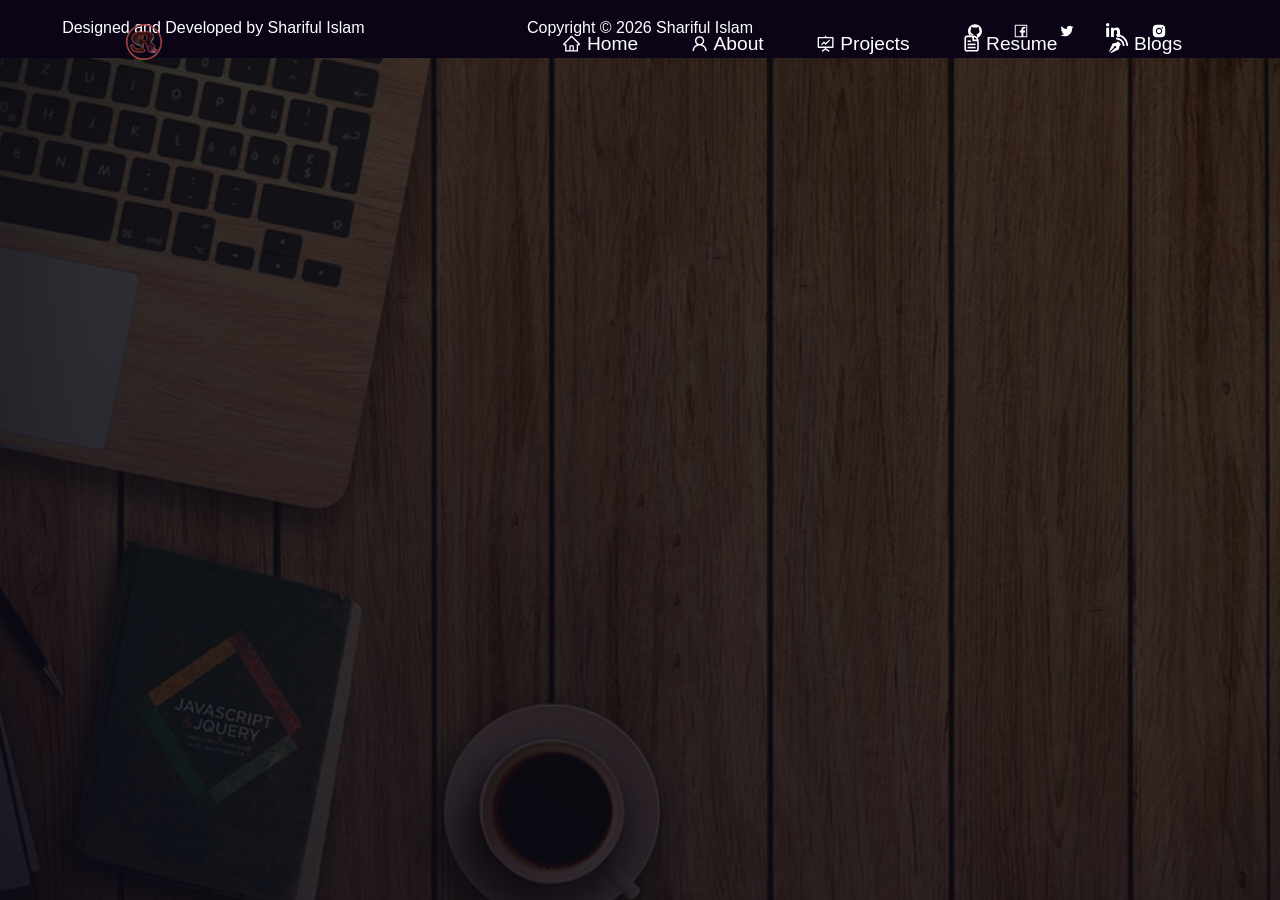
<file: index.html>
<!doctype html><html lang="en"><head><meta charset="utf-8"/><link rel="icon" href="./mylogo.png"/><meta name="viewport" content="width=device-width,initial-scale=1"/><meta name="theme-color" content="#000000"/><meta name="description" content="Web site created using create-react-app"/><link rel="apple-touch-icon" href="/logo192.png"/><link rel="manifest" href="/manifest.json"/><title>Shariful Islam</title><link href="/static/css/2.9dc7ea0e.chunk.css" rel="stylesheet"><link href="/static/css/main.c75bd342.chunk.css" rel="stylesheet"></head><body><noscript>You need to enable JavaScript to run this app.</noscript><div id="root"></div><script>!function(e){function r(r){for(var n,i,a=r[0],c=r[1],l=r[2],p=0,s=[];p<a.length;p++)i=a[p],Object.prototype.hasOwnProperty.call(o,i)&&o[i]&&s.push(o[i][0]),o[i]=0;for(n in c)Object.prototype.hasOwnProperty.call(c,n)&&(e[n]=c[n]);for(f&&f(r);s.length;)s.shift()();return u.push.apply(u,l||[]),t()}function t(){for(var e,r=0;r<u.length;r++){for(var t=u[r],n=!0,a=1;a<t.length;a++){var c=t[a];0!==o[c]&&(n=!1)}n&&(u.splice(r--,1),e=i(i.s=t[0]))}return e}var n={},o={1:0},u=[];function i(r){if(n[r])return n[r].exports;var t=n[r]={i:r,l:!1,exports:{}};return e[r].call(t.exports,t,t.exports,i),t.l=!0,t.exports}i.e=function(e){var r=[],t=o[e];if(0!==t)if(t)r.push(t[2]);else{var n=new Promise((function(r,n){t=o[e]=[r,n]}));r.push(t[2]=n);var u,a=document.createElement("script");a.charset="utf-8",a.timeout=120,i.nc&&a.setAttribute("nonce",i.nc),a.src=function(e){return i.p+"static/js/"+({}[e]||e)+"."+{3:"146549e5"}[e]+".chunk.js"}(e);var c=new Error;u=function(r){a.onerror=a.onload=null,clearTimeout(l);var t=o[e];if(0!==t){if(t){var n=r&&("load"===r.type?"missing":r.type),u=r&&r.target&&r.target.src;c.message="Loading chunk "+e+" failed.\n("+n+": "+u+")",c.name="ChunkLoadError",c.type=n,c.request=u,t[1](c)}o[e]=void 0}};var l=setTimeout((function(){u({type:"timeout",target:a})}),12e4);a.onerror=a.onload=u,document.head.appendChild(a)}return Promise.all(r)},i.m=e,i.c=n,i.d=function(e,r,t){i.o(e,r)||Object.defineProperty(e,r,{enumerable:!0,get:t})},i.r=function(e){"undefined"!=typeof Symbol&&Symbol.toStringTag&&Object.defineProperty(e,Symbol.toStringTag,{value:"Module"}),Object.defineProperty(e,"__esModule",{value:!0})},i.t=function(e,r){if(1&r&&(e=i(e)),8&r)return e;if(4&r&&"object"==typeof e&&e&&e.__esModule)return e;var t=Object.create(null);if(i.r(t),Object.defineProperty(t,"default",{enumerable:!0,value:e}),2&r&&"string"!=typeof e)for(var n in e)i.d(t,n,function(r){return e[r]}.bind(null,n));return t},i.n=function(e){var r=e&&e.__esModule?function(){return e.default}:function(){return e};return i.d(r,"a",r),r},i.o=function(e,r){return Object.prototype.hasOwnProperty.call(e,r)},i.p="/",i.oe=function(e){throw console.error(e),e};var a=this.webpackJsonpportfolio=this.webpackJsonpportfolio||[],c=a.push.bind(a);a.push=r,a=a.slice();for(var l=0;l<a.length;l++)r(a[l]);var f=c;t()}([])</script><script src="/static/js/2.2d8a1117.chunk.js"></script><script src="/static/js/main.344082a5.chunk.js"></script></body></html>
</file>
<file: static/css/2.9dc7ea0e.chunk.css>
@charset "UTF-8";
/*! PhotoSwipe main CSS by Dmitry Semenov | photoswipe.com | MIT license */.pswp{display:none;position:absolute;width:100%;height:100%;left:0;top:0;overflow:hidden;touch-action:none;z-index:1500;-webkit-text-size-adjust:100%;-webkit-backface-visibility:hidden;outline:none}.pswp *{box-sizing:border-box}.pswp img{max-width:none}.pswp--animate_opacity{opacity:.001;will-change:opacity;transition:opacity 333ms cubic-bezier(.4,0,.22,1)}.pswp--open{display:block}.pswp--zoom-allowed .pswp__img{cursor:-webkit-zoom-in;cursor:-moz-zoom-in;cursor:zoom-in}.pswp--zoomed-in .pswp__img{cursor:-webkit-grab;cursor:-moz-grab;cursor:grab}.pswp--dragging .pswp__img{cursor:-webkit-grabbing;cursor:-moz-grabbing;cursor:grabbing}.pswp__bg{background:#000;opacity:0;-webkit-transform:translateZ(0);transform:translateZ(0);-webkit-backface-visibility:hidden}.pswp__bg,.pswp__scroll-wrap{position:absolute;left:0;top:0;width:100%;height:100%}.pswp__scroll-wrap{overflow:hidden}.pswp__container,.pswp__zoom-wrap{touch-action:none;position:absolute;left:0;right:0;top:0;bottom:0}.pswp__container,.pswp__img{-webkit-user-select:none;-ms-user-select:none;user-select:none;-webkit-tap-highlight-color:transparent;-webkit-touch-callout:none}.pswp__zoom-wrap{position:absolute;width:100%;-webkit-transform-origin:left top;transform-origin:left top;transition:-webkit-transform 333ms cubic-bezier(.4,0,.22,1);transition:transform 333ms cubic-bezier(.4,0,.22,1);transition:transform 333ms cubic-bezier(.4,0,.22,1),-webkit-transform 333ms cubic-bezier(.4,0,.22,1)}.pswp__bg{will-change:opacity;transition:opacity 333ms cubic-bezier(.4,0,.22,1)}.pswp--animated-in .pswp__bg,.pswp--animated-in .pswp__zoom-wrap{transition:none}.pswp__container,.pswp__zoom-wrap{-webkit-backface-visibility:hidden}.pswp__item{right:0;bottom:0;overflow:hidden}.pswp__img,.pswp__item{position:absolute;left:0;top:0}.pswp__img{width:auto;height:auto}.pswp__img--placeholder{-webkit-backface-visibility:hidden}.pswp__img--placeholder--blank{background:#222}.pswp--ie .pswp__img{width:100%!important;height:auto!important;left:0;top:0}.pswp__error-msg{position:absolute;left:0;top:50%;width:100%;text-align:center;font-size:14px;line-height:16px;margin-top:-8px;color:#ccc}.pswp__error-msg a{color:#ccc;text-decoration:underline}

/*! PhotoSwipe Default UI CSS by Dmitry Semenov | photoswipe.com | MIT license */.pswp__button{width:44px;height:44px;position:relative;background:none;cursor:pointer;overflow:visible;-webkit-appearance:none;display:block;border:0;padding:0;margin:0;float:right;opacity:.75;transition:opacity .2s;box-shadow:none}.pswp__button:focus,.pswp__button:hover{opacity:1}.pswp__button:active{outline:none;opacity:.9}.pswp__button::-moz-focus-inner{padding:0;border:0}.pswp__ui--over-close .pswp__button--close{opacity:1}.pswp__button,.pswp__button--arrow--left:before,.pswp__button--arrow--right:before{background:url([data-uri]) 0 0 no-repeat;background-size:264px 88px;width:44px;height:44px}@media (-webkit-min-device-pixel-ratio:1.1),(-webkit-min-device-pixel-ratio:1.09375),(min-resolution:1.1dppx),(min-resolution:105dpi){.pswp--svg .pswp__button,.pswp--svg .pswp__button--arrow--left:before,.pswp--svg .pswp__button--arrow--right:before{background-image:url(/static/media/default-skin.f64c3af3.svg)}.pswp--svg .pswp__button--arrow--left,.pswp--svg .pswp__button--arrow--right{background:none}}.pswp__button--close{background-position:0 -44px}.pswp__button--share{background-position:-44px -44px}.pswp__button--fs{display:none}.pswp--supports-fs .pswp__button--fs{display:block}.pswp--fs .pswp__button--fs{background-position:-44px 0}.pswp__button--zoom{display:none;background-position:-88px 0}.pswp--zoom-allowed .pswp__button--zoom{display:block}.pswp--zoomed-in .pswp__button--zoom{background-position:-132px 0}.pswp--touch .pswp__button--arrow--left,.pswp--touch .pswp__button--arrow--right{visibility:hidden}.pswp__button--arrow--left,.pswp__button--arrow--right{background:none;top:50%;margin-top:-50px;width:70px;height:100px;position:absolute}.pswp__button--arrow--left{left:0}.pswp__button--arrow--right{right:0}.pswp__button--arrow--left:before,.pswp__button--arrow--right:before{content:"";top:35px;background-color:rgba(0,0,0,.3);height:30px;width:32px;position:absolute}.pswp__button--arrow--left:before{left:6px;background-position:-138px -44px}.pswp__button--arrow--right:before{right:6px;background-position:-94px -44px}.pswp__counter,.pswp__share-modal{-webkit-user-select:none;-ms-user-select:none;user-select:none}.pswp__share-modal{display:block;background:rgba(0,0,0,.5);width:100%;height:100%;top:0;left:0;padding:10px;position:absolute;z-index:1600;opacity:0;transition:opacity .25s ease-out;-webkit-backface-visibility:hidden;will-change:opacity}.pswp__share-modal--hidden{display:none}.pswp__share-tooltip{z-index:1620;position:absolute;background:#fff;top:56px;border-radius:2px;display:block;width:auto;right:44px;box-shadow:0 2px 5px rgba(0,0,0,.25);-webkit-transform:translateY(6px);transform:translateY(6px);transition:-webkit-transform .25s;transition:transform .25s;transition:transform .25s,-webkit-transform .25s;-webkit-backface-visibility:hidden;will-change:transform}.pswp__share-tooltip a{display:block;padding:8px 12px;font-size:14px;line-height:18px}.pswp__share-tooltip a,.pswp__share-tooltip a:hover{color:#000;text-decoration:none}.pswp__share-tooltip a:first-child{border-radius:2px 2px 0 0}.pswp__share-tooltip a:last-child{border-radius:0 0 2px 2px}.pswp__share-modal--fade-in{opacity:1}.pswp__share-modal--fade-in .pswp__share-tooltip{-webkit-transform:translateY(0);transform:translateY(0)}.pswp--touch .pswp__share-tooltip a{padding:16px 12px}a.pswp__share--facebook:before{content:"";display:block;width:0;height:0;position:absolute;top:-12px;right:15px;border:6px solid transparent;border-bottom-color:#fff;-webkit-pointer-events:none;-moz-pointer-events:none;pointer-events:none}a.pswp__share--facebook:hover{background:#3e5c9a;color:#fff}a.pswp__share--facebook:hover:before{border-bottom-color:#3e5c9a}a.pswp__share--twitter:hover{background:#55acee;color:#fff}a.pswp__share--pinterest:hover{background:#ccc;color:#ce272d}a.pswp__share--download:hover{background:#ddd}.pswp__counter{position:absolute;left:0;top:0;height:44px;font-size:13px;line-height:44px;color:#fff;opacity:.75;padding:0 10px}.pswp__caption{position:absolute;left:0;bottom:0;width:100%;min-height:44px}.pswp__caption small{font-size:11px;color:#bbb}.pswp__caption__center{text-align:left;max-width:420px;margin:0 auto;font-size:13px;padding:10px;line-height:20px;color:#ccc}.pswp__caption--empty{display:none}.pswp__caption--fake{visibility:hidden}.pswp__preloader{width:44px;height:44px;position:absolute;top:0;left:50%;margin-left:-22px;opacity:0;transition:opacity .25s ease-out;will-change:opacity;direction:ltr}.pswp__preloader__icn{width:20px;height:20px;margin:12px}.pswp__preloader--active{opacity:1}.pswp__preloader--active .pswp__preloader__icn{background:url([data-uri]) 0 0 no-repeat}.pswp--css_animation .pswp__preloader--active{opacity:1}.pswp--css_animation .pswp__preloader--active .pswp__preloader__icn{-webkit-animation:clockwise .5s linear infinite;animation:clockwise .5s linear infinite}.pswp--css_animation .pswp__preloader--active .pswp__preloader__donut{-webkit-animation:donut-rotate 1s cubic-bezier(.4,0,.22,1) infinite;animation:donut-rotate 1s cubic-bezier(.4,0,.22,1) infinite}.pswp--css_animation .pswp__preloader__icn{background:none;opacity:.75;width:14px;height:14px;position:absolute;left:15px;top:15px;margin:0}.pswp--css_animation .pswp__preloader__cut{position:relative;width:7px;height:14px;overflow:hidden}.pswp--css_animation .pswp__preloader__donut{box-sizing:border-box;width:14px;height:14px;border-radius:50%;border-color:#fff #fff transparent transparent;border-style:solid;border-width:2px;position:absolute;top:0;left:0;background:none;margin:0}@media screen and (max-width:1024px){.pswp__preloader{position:relative;left:auto;top:auto;margin:0;float:right}}@-webkit-keyframes clockwise{0%{-webkit-transform:rotate(0deg);transform:rotate(0deg)}to{-webkit-transform:rotate(1turn);transform:rotate(1turn)}}@keyframes clockwise{0%{-webkit-transform:rotate(0deg);transform:rotate(0deg)}to{-webkit-transform:rotate(1turn);transform:rotate(1turn)}}@-webkit-keyframes donut-rotate{0%{-webkit-transform:rotate(0);transform:rotate(0)}50%{-webkit-transform:rotate(-140deg);transform:rotate(-140deg)}to{-webkit-transform:rotate(0);transform:rotate(0)}}@keyframes donut-rotate{0%{-webkit-transform:rotate(0);transform:rotate(0)}50%{-webkit-transform:rotate(-140deg);transform:rotate(-140deg)}to{-webkit-transform:rotate(0);transform:rotate(0)}}.pswp__ui{-webkit-font-smoothing:auto;visibility:visible;opacity:1;z-index:1550}.pswp__top-bar{position:absolute;left:0;top:0;height:44px;width:100%}.pswp--has_mouse .pswp__button--arrow--left,.pswp--has_mouse .pswp__button--arrow--right,.pswp__caption,.pswp__top-bar{-webkit-backface-visibility:hidden;will-change:opacity;transition:opacity 333ms cubic-bezier(.4,0,.22,1)}.pswp--has_mouse .pswp__button--arrow--left,.pswp--has_mouse .pswp__button--arrow--right{visibility:visible}.pswp__caption,.pswp__top-bar{background-color:rgba(0,0,0,.5)}.pswp__ui--fit .pswp__caption,.pswp__ui--fit .pswp__top-bar{background-color:rgba(0,0,0,.3)}.pswp__ui--idle .pswp__button--arrow--left,.pswp__ui--idle .pswp__button--arrow--right,.pswp__ui--idle .pswp__top-bar{opacity:0}.pswp__ui--hidden .pswp__button--arrow--left,.pswp__ui--hidden .pswp__button--arrow--right,.pswp__ui--hidden .pswp__caption,.pswp__ui--hidden .pswp__top-bar{opacity:.001}.pswp__ui--one-slide .pswp__button--arrow--left,.pswp__ui--one-slide .pswp__button--arrow--right,.pswp__ui--one-slide .pswp__counter{display:none}.pswp__element--disabled{display:none!important}.pswp--minimal--dark .pswp__top-bar{background:none}/*!
 * Bootstrap v5.1.1 (https://getbootstrap.com/)
 * Copyright 2011-2021 The Bootstrap Authors
 * Copyright 2011-2021 Twitter, Inc.
 * Licensed under MIT (https://github.com/twbs/bootstrap/blob/main/LICENSE)
 */:root{--bs-blue:#0d6efd;--bs-indigo:#6610f2;--bs-purple:#6f42c1;--bs-pink:#d63384;--bs-red:#dc3545;--bs-orange:#fd7e14;--bs-yellow:#ffc107;--bs-green:#198754;--bs-teal:#20c997;--bs-cyan:#0dcaf0;--bs-white:#fff;--bs-gray:#6c757d;--bs-gray-dark:#343a40;--bs-gray-100:#f8f9fa;--bs-gray-200:#e9ecef;--bs-gray-300:#dee2e6;--bs-gray-400:#ced4da;--bs-gray-500:#adb5bd;--bs-gray-600:#6c757d;--bs-gray-700:#495057;--bs-gray-800:#343a40;--bs-gray-900:#212529;--bs-primary:#0d6efd;--bs-secondary:#6c757d;--bs-success:#198754;--bs-info:#0dcaf0;--bs-warning:#ffc107;--bs-danger:#dc3545;--bs-light:#f8f9fa;--bs-dark:#212529;--bs-primary-rgb:13,110,253;--bs-secondary-rgb:108,117,125;--bs-success-rgb:25,135,84;--bs-info-rgb:13,202,240;--bs-warning-rgb:255,193,7;--bs-danger-rgb:220,53,69;--bs-light-rgb:248,249,250;--bs-dark-rgb:33,37,41;--bs-white-rgb:255,255,255;--bs-black-rgb:0,0,0;--bs-body-color-rgb:33,37,41;--bs-body-bg-rgb:255,255,255;--bs-font-sans-serif:system-ui,-apple-system,"Segoe UI",Roboto,"Helvetica Neue",Arial,"Noto Sans","Liberation Sans",sans-serif,"Apple Color Emoji","Segoe UI Emoji","Segoe UI Symbol","Noto Color Emoji";--bs-font-monospace:SFMono-Regular,Menlo,Monaco,Consolas,"Liberation Mono","Courier New",monospace;--bs-gradient:linear-gradient(180deg,hsla(0,0%,100%,0.15),hsla(0,0%,100%,0));--bs-body-font-family:var(--bs-font-sans-serif);--bs-body-font-size:1rem;--bs-body-font-weight:400;--bs-body-line-height:1.5;--bs-body-color:#212529;--bs-body-bg:#fff}*,:after,:before{box-sizing:border-box}@media (prefers-reduced-motion:no-preference){:root{scroll-behavior:smooth}}body{margin:0;font-family:system-ui,-apple-system,"Segoe UI",Roboto,"Helvetica Neue",Arial,"Noto Sans","Liberation Sans",sans-serif,"Apple Color Emoji","Segoe UI Emoji","Segoe UI Symbol","Noto Color Emoji";font-family:var(--bs-body-font-family);font-size:1rem;font-size:var(--bs-body-font-size);font-weight:400;font-weight:var(--bs-body-font-weight);line-height:1.5;line-height:var(--bs-body-line-height);color:#212529;color:var(--bs-body-color);text-align:var(--bs-body-text-align);background-color:#fff;background-color:var(--bs-body-bg);-webkit-text-size-adjust:100%;-webkit-tap-highlight-color:transparent}hr{margin:1rem 0;color:inherit;background-color:currentColor;border:0;opacity:.25}hr:not([size]){height:1px}.h1,.h2,.h3,.h4,.h5,.h6,h1,h2,h3,h4,h5,h6{margin-top:0;margin-bottom:.5rem;font-weight:500;line-height:1.2}.h1,h1{font-size:calc(1.375rem + 1.5vw)}@media (min-width:1200px){.h1,h1{font-size:2.5rem}}.h2,h2{font-size:calc(1.325rem + .9vw)}@media (min-width:1200px){.h2,h2{font-size:2rem}}.h3,h3{font-size:calc(1.3rem + .6vw)}@media (min-width:1200px){.h3,h3{font-size:1.75rem}}.h4,h4{font-size:calc(1.275rem + .3vw)}@media (min-width:1200px){.h4,h4{font-size:1.5rem}}.h5,h5{font-size:1.25rem}.h6,h6{font-size:1rem}p{margin-top:0;margin-bottom:1rem}abbr[data-bs-original-title],abbr[title]{-webkit-text-decoration:underline dotted;text-decoration:underline dotted;cursor:help;-webkit-text-decoration-skip-ink:none;text-decoration-skip-ink:none}address{margin-bottom:1rem;font-style:normal;line-height:inherit}ol,ul{padding-left:2rem}dl,ol,ul{margin-top:0;margin-bottom:1rem}ol ol,ol ul,ul ol,ul ul{margin-bottom:0}dt{font-weight:700}dd{margin-bottom:.5rem;margin-left:0}blockquote{margin:0 0 1rem}b,strong{font-weight:bolder}.small,small{font-size:.875em}.mark,mark{padding:.2em;background-color:#fcf8e3}sub,sup{position:relative;font-size:.75em;line-height:0;vertical-align:baseline}sub{bottom:-.25em}sup{top:-.5em}a{color:#0d6efd;text-decoration:underline}a:hover{color:#0a58ca}a:not([href]):not([class]),a:not([href]):not([class]):hover{color:inherit;text-decoration:none}code,kbd,pre,samp{font-family:SFMono-Regular,Menlo,Monaco,Consolas,"Liberation Mono","Courier New",monospace;font-family:var(--bs-font-monospace);font-size:1em;direction:ltr;unicode-bidi:bidi-override}pre{display:block;margin-top:0;margin-bottom:1rem;overflow:auto;font-size:.875em}pre code{font-size:inherit;color:inherit;word-break:normal}code{font-size:.875em;color:#d63384;word-wrap:break-word}a>code{color:inherit}kbd{padding:.2rem .4rem;font-size:.875em;color:#fff;background-color:#212529;border-radius:.2rem}kbd kbd{padding:0;font-size:1em;font-weight:700}figure{margin:0 0 1rem}img,svg{vertical-align:middle}table{caption-side:bottom;border-collapse:collapse}caption{padding-top:.5rem;padding-bottom:.5rem;color:#6c757d;text-align:left}th{text-align:inherit;text-align:-webkit-match-parent}tbody,td,tfoot,th,thead,tr{border:0 solid;border-color:inherit}label{display:inline-block}button{border-radius:0}button:focus:not(:focus-visible){outline:0}button,input,optgroup,select,textarea{margin:0;font-family:inherit;font-size:inherit;line-height:inherit}button,select{text-transform:none}[role=button]{cursor:pointer}select{word-wrap:normal}select:disabled{opacity:1}[list]::-webkit-calendar-picker-indicator{display:none}[type=button],[type=reset],[type=submit],button{-webkit-appearance:button}[type=button]:not(:disabled),[type=reset]:not(:disabled),[type=submit]:not(:disabled),button:not(:disabled){cursor:pointer}::-moz-focus-inner{padding:0;border-style:none}textarea{resize:vertical}fieldset{min-width:0;padding:0;margin:0;border:0}legend{float:left;width:100%;padding:0;margin-bottom:.5rem;font-size:calc(1.275rem + .3vw);line-height:inherit}@media (min-width:1200px){legend{font-size:1.5rem}}legend+*{clear:left}::-webkit-datetime-edit-day-field,::-webkit-datetime-edit-fields-wrapper,::-webkit-datetime-edit-hour-field,::-webkit-datetime-edit-minute,::-webkit-datetime-edit-month-field,::-webkit-datetime-edit-text,::-webkit-datetime-edit-year-field{padding:0}::-webkit-inner-spin-button{height:auto}[type=search]{outline-offset:-2px;-webkit-appearance:textfield}::-webkit-search-decoration{-webkit-appearance:none}::-webkit-color-swatch-wrapper{padding:0}::file-selector-button{font:inherit}::-webkit-file-upload-button{font:inherit;-webkit-appearance:button}output{display:inline-block}iframe{border:0}summary{display:list-item;cursor:pointer}progress{vertical-align:baseline}[hidden]{display:none!important}.lead{font-size:1.25rem;font-weight:300}.display-1{font-size:calc(1.625rem + 4.5vw);font-weight:300;line-height:1.2}@media (min-width:1200px){.display-1{font-size:5rem}}.display-2{font-size:calc(1.575rem + 3.9vw);font-weight:300;line-height:1.2}@media (min-width:1200px){.display-2{font-size:4.5rem}}.display-3{font-size:calc(1.525rem + 3.3vw);font-weight:300;line-height:1.2}@media (min-width:1200px){.display-3{font-size:4rem}}.display-4{font-size:calc(1.475rem + 2.7vw);font-weight:300;line-height:1.2}@media (min-width:1200px){.display-4{font-size:3.5rem}}.display-5{font-size:calc(1.425rem + 2.1vw);font-weight:300;line-height:1.2}@media (min-width:1200px){.display-5{font-size:3rem}}.display-6{font-size:calc(1.375rem + 1.5vw);font-weight:300;line-height:1.2}@media (min-width:1200px){.display-6{font-size:2.5rem}}.list-inline,.list-unstyled{padding-left:0;list-style:none}.list-inline-item{display:inline-block}.list-inline-item:not(:last-child){margin-right:.5rem}.initialism{font-size:.875em;text-transform:uppercase}.blockquote{margin-bottom:1rem;font-size:1.25rem}.blockquote>:last-child{margin-bottom:0}.blockquote-footer{margin-top:-1rem;margin-bottom:1rem;font-size:.875em;color:#6c757d}.blockquote-footer:before{content:"— "}.img-fluid,.img-thumbnail{max-width:100%;height:auto}.img-thumbnail{padding:.25rem;background-color:#fff;border:1px solid #dee2e6;border-radius:.25rem}.figure{display:inline-block}.figure-img{margin-bottom:.5rem;line-height:1}.figure-caption{font-size:.875em;color:#6c757d}.container,.container-fluid,.container-lg,.container-md,.container-sm,.container-xl,.container-xxl{width:100%;padding-right:.75rem;padding-right:var(--bs-gutter-x,.75rem);padding-left:.75rem;padding-left:var(--bs-gutter-x,.75rem);margin-right:auto;margin-left:auto}@media (min-width:576px){.container,.container-sm{max-width:540px}}@media (min-width:768px){.container,.container-md,.container-sm{max-width:720px}}@media (min-width:992px){.container,.container-lg,.container-md,.container-sm{max-width:960px}}@media (min-width:1200px){.container,.container-lg,.container-md,.container-sm,.container-xl{max-width:1140px}}@media (min-width:1400px){.container,.container-lg,.container-md,.container-sm,.container-xl,.container-xxl{max-width:1320px}}.row{--bs-gutter-x:1.5rem;--bs-gutter-y:0;display:flex;flex-wrap:wrap;margin-top:calc(var(--bs-gutter-y)*-1);margin-right:calc(var(--bs-gutter-x)*-0.5);margin-left:calc(var(--bs-gutter-x)*-0.5)}.row>*{flex-shrink:0;width:100%;max-width:100%;padding-right:calc(var(--bs-gutter-x)*0.5);padding-left:calc(var(--bs-gutter-x)*0.5);margin-top:var(--bs-gutter-y)}.col{flex:1 0}.row-cols-auto>*{flex:0 0 auto;width:auto}.row-cols-1>*{flex:0 0 auto;width:100%}.row-cols-2>*{flex:0 0 auto;width:50%}.row-cols-3>*{flex:0 0 auto;width:33.3333333333%}.row-cols-4>*{flex:0 0 auto;width:25%}.row-cols-5>*{flex:0 0 auto;width:20%}.row-cols-6>*{flex:0 0 auto;width:16.6666666667%}.col-auto{flex:0 0 auto;width:auto}.col-1{flex:0 0 auto;width:8.33333333%}.col-2{flex:0 0 auto;width:16.66666667%}.col-3{flex:0 0 auto;width:25%}.col-4{flex:0 0 auto;width:33.33333333%}.col-5{flex:0 0 auto;width:41.66666667%}.col-6{flex:0 0 auto;width:50%}.col-7{flex:0 0 auto;width:58.33333333%}.col-8{flex:0 0 auto;width:66.66666667%}.col-9{flex:0 0 auto;width:75%}.col-10{flex:0 0 auto;width:83.33333333%}.col-11{flex:0 0 auto;width:91.66666667%}.col-12{flex:0 0 auto;width:100%}.offset-1{margin-left:8.33333333%}.offset-2{margin-left:16.66666667%}.offset-3{margin-left:25%}.offset-4{margin-left:33.33333333%}.offset-5{margin-left:41.66666667%}.offset-6{margin-left:50%}.offset-7{margin-left:58.33333333%}.offset-8{margin-left:66.66666667%}.offset-9{margin-left:75%}.offset-10{margin-left:83.33333333%}.offset-11{margin-left:91.66666667%}.g-0,.gx-0{--bs-gutter-x:0}.g-0,.gy-0{--bs-gutter-y:0}.g-1,.gx-1{--bs-gutter-x:0.25rem}.g-1,.gy-1{--bs-gutter-y:0.25rem}.g-2,.gx-2{--bs-gutter-x:0.5rem}.g-2,.gy-2{--bs-gutter-y:0.5rem}.g-3,.gx-3{--bs-gutter-x:1rem}.g-3,.gy-3{--bs-gutter-y:1rem}.g-4,.gx-4{--bs-gutter-x:1.5rem}.g-4,.gy-4{--bs-gutter-y:1.5rem}.g-5,.gx-5{--bs-gutter-x:3rem}.g-5,.gy-5{--bs-gutter-y:3rem}@media (min-width:576px){.col-sm{flex:1 0}.row-cols-sm-auto>*{flex:0 0 auto;width:auto}.row-cols-sm-1>*{flex:0 0 auto;width:100%}.row-cols-sm-2>*{flex:0 0 auto;width:50%}.row-cols-sm-3>*{flex:0 0 auto;width:33.3333333333%}.row-cols-sm-4>*{flex:0 0 auto;width:25%}.row-cols-sm-5>*{flex:0 0 auto;width:20%}.row-cols-sm-6>*{flex:0 0 auto;width:16.6666666667%}.col-sm-auto{flex:0 0 auto;width:auto}.col-sm-1{flex:0 0 auto;width:8.33333333%}.col-sm-2{flex:0 0 auto;width:16.66666667%}.col-sm-3{flex:0 0 auto;width:25%}.col-sm-4{flex:0 0 auto;width:33.33333333%}.col-sm-5{flex:0 0 auto;width:41.66666667%}.col-sm-6{flex:0 0 auto;width:50%}.col-sm-7{flex:0 0 auto;width:58.33333333%}.col-sm-8{flex:0 0 auto;width:66.66666667%}.col-sm-9{flex:0 0 auto;width:75%}.col-sm-10{flex:0 0 auto;width:83.33333333%}.col-sm-11{flex:0 0 auto;width:91.66666667%}.col-sm-12{flex:0 0 auto;width:100%}.offset-sm-0{margin-left:0}.offset-sm-1{margin-left:8.33333333%}.offset-sm-2{margin-left:16.66666667%}.offset-sm-3{margin-left:25%}.offset-sm-4{margin-left:33.33333333%}.offset-sm-5{margin-left:41.66666667%}.offset-sm-6{margin-left:50%}.offset-sm-7{margin-left:58.33333333%}.offset-sm-8{margin-left:66.66666667%}.offset-sm-9{margin-left:75%}.offset-sm-10{margin-left:83.33333333%}.offset-sm-11{margin-left:91.66666667%}.g-sm-0,.gx-sm-0{--bs-gutter-x:0}.g-sm-0,.gy-sm-0{--bs-gutter-y:0}.g-sm-1,.gx-sm-1{--bs-gutter-x:0.25rem}.g-sm-1,.gy-sm-1{--bs-gutter-y:0.25rem}.g-sm-2,.gx-sm-2{--bs-gutter-x:0.5rem}.g-sm-2,.gy-sm-2{--bs-gutter-y:0.5rem}.g-sm-3,.gx-sm-3{--bs-gutter-x:1rem}.g-sm-3,.gy-sm-3{--bs-gutter-y:1rem}.g-sm-4,.gx-sm-4{--bs-gutter-x:1.5rem}.g-sm-4,.gy-sm-4{--bs-gutter-y:1.5rem}.g-sm-5,.gx-sm-5{--bs-gutter-x:3rem}.g-sm-5,.gy-sm-5{--bs-gutter-y:3rem}}@media (min-width:768px){.col-md{flex:1 0}.row-cols-md-auto>*{flex:0 0 auto;width:auto}.row-cols-md-1>*{flex:0 0 auto;width:100%}.row-cols-md-2>*{flex:0 0 auto;width:50%}.row-cols-md-3>*{flex:0 0 auto;width:33.3333333333%}.row-cols-md-4>*{flex:0 0 auto;width:25%}.row-cols-md-5>*{flex:0 0 auto;width:20%}.row-cols-md-6>*{flex:0 0 auto;width:16.6666666667%}.col-md-auto{flex:0 0 auto;width:auto}.col-md-1{flex:0 0 auto;width:8.33333333%}.col-md-2{flex:0 0 auto;width:16.66666667%}.col-md-3{flex:0 0 auto;width:25%}.col-md-4{flex:0 0 auto;width:33.33333333%}.col-md-5{flex:0 0 auto;width:41.66666667%}.col-md-6{flex:0 0 auto;width:50%}.col-md-7{flex:0 0 auto;width:58.33333333%}.col-md-8{flex:0 0 auto;width:66.66666667%}.col-md-9{flex:0 0 auto;width:75%}.col-md-10{flex:0 0 auto;width:83.33333333%}.col-md-11{flex:0 0 auto;width:91.66666667%}.col-md-12{flex:0 0 auto;width:100%}.offset-md-0{margin-left:0}.offset-md-1{margin-left:8.33333333%}.offset-md-2{margin-left:16.66666667%}.offset-md-3{margin-left:25%}.offset-md-4{margin-left:33.33333333%}.offset-md-5{margin-left:41.66666667%}.offset-md-6{margin-left:50%}.offset-md-7{margin-left:58.33333333%}.offset-md-8{margin-left:66.66666667%}.offset-md-9{margin-left:75%}.offset-md-10{margin-left:83.33333333%}.offset-md-11{margin-left:91.66666667%}.g-md-0,.gx-md-0{--bs-gutter-x:0}.g-md-0,.gy-md-0{--bs-gutter-y:0}.g-md-1,.gx-md-1{--bs-gutter-x:0.25rem}.g-md-1,.gy-md-1{--bs-gutter-y:0.25rem}.g-md-2,.gx-md-2{--bs-gutter-x:0.5rem}.g-md-2,.gy-md-2{--bs-gutter-y:0.5rem}.g-md-3,.gx-md-3{--bs-gutter-x:1rem}.g-md-3,.gy-md-3{--bs-gutter-y:1rem}.g-md-4,.gx-md-4{--bs-gutter-x:1.5rem}.g-md-4,.gy-md-4{--bs-gutter-y:1.5rem}.g-md-5,.gx-md-5{--bs-gutter-x:3rem}.g-md-5,.gy-md-5{--bs-gutter-y:3rem}}@media (min-width:992px){.col-lg{flex:1 0}.row-cols-lg-auto>*{flex:0 0 auto;width:auto}.row-cols-lg-1>*{flex:0 0 auto;width:100%}.row-cols-lg-2>*{flex:0 0 auto;width:50%}.row-cols-lg-3>*{flex:0 0 auto;width:33.3333333333%}.row-cols-lg-4>*{flex:0 0 auto;width:25%}.row-cols-lg-5>*{flex:0 0 auto;width:20%}.row-cols-lg-6>*{flex:0 0 auto;width:16.6666666667%}.col-lg-auto{flex:0 0 auto;width:auto}.col-lg-1{flex:0 0 auto;width:8.33333333%}.col-lg-2{flex:0 0 auto;width:16.66666667%}.col-lg-3{flex:0 0 auto;width:25%}.col-lg-4{flex:0 0 auto;width:33.33333333%}.col-lg-5{flex:0 0 auto;width:41.66666667%}.col-lg-6{flex:0 0 auto;width:50%}.col-lg-7{flex:0 0 auto;width:58.33333333%}.col-lg-8{flex:0 0 auto;width:66.66666667%}.col-lg-9{flex:0 0 auto;width:75%}.col-lg-10{flex:0 0 auto;width:83.33333333%}.col-lg-11{flex:0 0 auto;width:91.66666667%}.col-lg-12{flex:0 0 auto;width:100%}.offset-lg-0{margin-left:0}.offset-lg-1{margin-left:8.33333333%}.offset-lg-2{margin-left:16.66666667%}.offset-lg-3{margin-left:25%}.offset-lg-4{margin-left:33.33333333%}.offset-lg-5{margin-left:41.66666667%}.offset-lg-6{margin-left:50%}.offset-lg-7{margin-left:58.33333333%}.offset-lg-8{margin-left:66.66666667%}.offset-lg-9{margin-left:75%}.offset-lg-10{margin-left:83.33333333%}.offset-lg-11{margin-left:91.66666667%}.g-lg-0,.gx-lg-0{--bs-gutter-x:0}.g-lg-0,.gy-lg-0{--bs-gutter-y:0}.g-lg-1,.gx-lg-1{--bs-gutter-x:0.25rem}.g-lg-1,.gy-lg-1{--bs-gutter-y:0.25rem}.g-lg-2,.gx-lg-2{--bs-gutter-x:0.5rem}.g-lg-2,.gy-lg-2{--bs-gutter-y:0.5rem}.g-lg-3,.gx-lg-3{--bs-gutter-x:1rem}.g-lg-3,.gy-lg-3{--bs-gutter-y:1rem}.g-lg-4,.gx-lg-4{--bs-gutter-x:1.5rem}.g-lg-4,.gy-lg-4{--bs-gutter-y:1.5rem}.g-lg-5,.gx-lg-5{--bs-gutter-x:3rem}.g-lg-5,.gy-lg-5{--bs-gutter-y:3rem}}@media (min-width:1200px){.col-xl{flex:1 0}.row-cols-xl-auto>*{flex:0 0 auto;width:auto}.row-cols-xl-1>*{flex:0 0 auto;width:100%}.row-cols-xl-2>*{flex:0 0 auto;width:50%}.row-cols-xl-3>*{flex:0 0 auto;width:33.3333333333%}.row-cols-xl-4>*{flex:0 0 auto;width:25%}.row-cols-xl-5>*{flex:0 0 auto;width:20%}.row-cols-xl-6>*{flex:0 0 auto;width:16.6666666667%}.col-xl-auto{flex:0 0 auto;width:auto}.col-xl-1{flex:0 0 auto;width:8.33333333%}.col-xl-2{flex:0 0 auto;width:16.66666667%}.col-xl-3{flex:0 0 auto;width:25%}.col-xl-4{flex:0 0 auto;width:33.33333333%}.col-xl-5{flex:0 0 auto;width:41.66666667%}.col-xl-6{flex:0 0 auto;width:50%}.col-xl-7{flex:0 0 auto;width:58.33333333%}.col-xl-8{flex:0 0 auto;width:66.66666667%}.col-xl-9{flex:0 0 auto;width:75%}.col-xl-10{flex:0 0 auto;width:83.33333333%}.col-xl-11{flex:0 0 auto;width:91.66666667%}.col-xl-12{flex:0 0 auto;width:100%}.offset-xl-0{margin-left:0}.offset-xl-1{margin-left:8.33333333%}.offset-xl-2{margin-left:16.66666667%}.offset-xl-3{margin-left:25%}.offset-xl-4{margin-left:33.33333333%}.offset-xl-5{margin-left:41.66666667%}.offset-xl-6{margin-left:50%}.offset-xl-7{margin-left:58.33333333%}.offset-xl-8{margin-left:66.66666667%}.offset-xl-9{margin-left:75%}.offset-xl-10{margin-left:83.33333333%}.offset-xl-11{margin-left:91.66666667%}.g-xl-0,.gx-xl-0{--bs-gutter-x:0}.g-xl-0,.gy-xl-0{--bs-gutter-y:0}.g-xl-1,.gx-xl-1{--bs-gutter-x:0.25rem}.g-xl-1,.gy-xl-1{--bs-gutter-y:0.25rem}.g-xl-2,.gx-xl-2{--bs-gutter-x:0.5rem}.g-xl-2,.gy-xl-2{--bs-gutter-y:0.5rem}.g-xl-3,.gx-xl-3{--bs-gutter-x:1rem}.g-xl-3,.gy-xl-3{--bs-gutter-y:1rem}.g-xl-4,.gx-xl-4{--bs-gutter-x:1.5rem}.g-xl-4,.gy-xl-4{--bs-gutter-y:1.5rem}.g-xl-5,.gx-xl-5{--bs-gutter-x:3rem}.g-xl-5,.gy-xl-5{--bs-gutter-y:3rem}}@media (min-width:1400px){.col-xxl{flex:1 0}.row-cols-xxl-auto>*{flex:0 0 auto;width:auto}.row-cols-xxl-1>*{flex:0 0 auto;width:100%}.row-cols-xxl-2>*{flex:0 0 auto;width:50%}.row-cols-xxl-3>*{flex:0 0 auto;width:33.3333333333%}.row-cols-xxl-4>*{flex:0 0 auto;width:25%}.row-cols-xxl-5>*{flex:0 0 auto;width:20%}.row-cols-xxl-6>*{flex:0 0 auto;width:16.6666666667%}.col-xxl-auto{flex:0 0 auto;width:auto}.col-xxl-1{flex:0 0 auto;width:8.33333333%}.col-xxl-2{flex:0 0 auto;width:16.66666667%}.col-xxl-3{flex:0 0 auto;width:25%}.col-xxl-4{flex:0 0 auto;width:33.33333333%}.col-xxl-5{flex:0 0 auto;width:41.66666667%}.col-xxl-6{flex:0 0 auto;width:50%}.col-xxl-7{flex:0 0 auto;width:58.33333333%}.col-xxl-8{flex:0 0 auto;width:66.66666667%}.col-xxl-9{flex:0 0 auto;width:75%}.col-xxl-10{flex:0 0 auto;width:83.33333333%}.col-xxl-11{flex:0 0 auto;width:91.66666667%}.col-xxl-12{flex:0 0 auto;width:100%}.offset-xxl-0{margin-left:0}.offset-xxl-1{margin-left:8.33333333%}.offset-xxl-2{margin-left:16.66666667%}.offset-xxl-3{margin-left:25%}.offset-xxl-4{margin-left:33.33333333%}.offset-xxl-5{margin-left:41.66666667%}.offset-xxl-6{margin-left:50%}.offset-xxl-7{margin-left:58.33333333%}.offset-xxl-8{margin-left:66.66666667%}.offset-xxl-9{margin-left:75%}.offset-xxl-10{margin-left:83.33333333%}.offset-xxl-11{margin-left:91.66666667%}.g-xxl-0,.gx-xxl-0{--bs-gutter-x:0}.g-xxl-0,.gy-xxl-0{--bs-gutter-y:0}.g-xxl-1,.gx-xxl-1{--bs-gutter-x:0.25rem}.g-xxl-1,.gy-xxl-1{--bs-gutter-y:0.25rem}.g-xxl-2,.gx-xxl-2{--bs-gutter-x:0.5rem}.g-xxl-2,.gy-xxl-2{--bs-gutter-y:0.5rem}.g-xxl-3,.gx-xxl-3{--bs-gutter-x:1rem}.g-xxl-3,.gy-xxl-3{--bs-gutter-y:1rem}.g-xxl-4,.gx-xxl-4{--bs-gutter-x:1.5rem}.g-xxl-4,.gy-xxl-4{--bs-gutter-y:1.5rem}.g-xxl-5,.gx-xxl-5{--bs-gutter-x:3rem}.g-xxl-5,.gy-xxl-5{--bs-gutter-y:3rem}}.table{--bs-table-bg:transparent;--bs-table-accent-bg:transparent;--bs-table-striped-color:#212529;--bs-table-striped-bg:rgba(0,0,0,0.05);--bs-table-active-color:#212529;--bs-table-active-bg:rgba(0,0,0,0.1);--bs-table-hover-color:#212529;--bs-table-hover-bg:rgba(0,0,0,0.075);width:100%;margin-bottom:1rem;color:#212529;vertical-align:top;border-color:#dee2e6}.table>:not(caption)>*>*{padding:.5rem;background-color:var(--bs-table-bg);border-bottom-width:1px;box-shadow:inset 0 0 0 9999px var(--bs-table-accent-bg)}.table>tbody{vertical-align:inherit}.table>thead{vertical-align:bottom}.table>:not(:last-child)>:last-child>*{border-bottom-color:currentColor}.caption-top{caption-side:top}.table-sm>:not(caption)>*>*{padding:.25rem}.table-bordered>:not(caption)>*{border-width:1px 0}.table-bordered>:not(caption)>*>*{border-width:0 1px}.table-borderless>:not(caption)>*>*{border-bottom-width:0}.table-striped>tbody>tr:nth-of-type(odd){--bs-table-accent-bg:var(--bs-table-striped-bg);color:var(--bs-table-striped-color)}.table-active{--bs-table-accent-bg:var(--bs-table-active-bg);color:var(--bs-table-active-color)}.table-hover>tbody>tr:hover{--bs-table-accent-bg:var(--bs-table-hover-bg);color:var(--bs-table-hover-color)}.table-primary{--bs-table-bg:#cfe2ff;--bs-table-striped-bg:#c5d7f2;--bs-table-striped-color:#000;--bs-table-active-bg:#bacbe6;--bs-table-active-color:#000;--bs-table-hover-bg:#bfd1ec;--bs-table-hover-color:#000;color:#000;border-color:#bacbe6}.table-secondary{--bs-table-bg:#e2e3e5;--bs-table-striped-bg:#d7d8da;--bs-table-striped-color:#000;--bs-table-active-bg:#cbccce;--bs-table-active-color:#000;--bs-table-hover-bg:#d1d2d4;--bs-table-hover-color:#000;color:#000;border-color:#cbccce}.table-success{--bs-table-bg:#d1e7dd;--bs-table-striped-bg:#c7dbd2;--bs-table-striped-color:#000;--bs-table-active-bg:#bcd0c7;--bs-table-active-color:#000;--bs-table-hover-bg:#c1d6cc;--bs-table-hover-color:#000;color:#000;border-color:#bcd0c7}.table-info{--bs-table-bg:#cff4fc;--bs-table-striped-bg:#c5e8ef;--bs-table-striped-color:#000;--bs-table-active-bg:#badce3;--bs-table-active-color:#000;--bs-table-hover-bg:#bfe2e9;--bs-table-hover-color:#000;color:#000;border-color:#badce3}.table-warning{--bs-table-bg:#fff3cd;--bs-table-striped-bg:#f2e7c3;--bs-table-striped-color:#000;--bs-table-active-bg:#e6dbb9;--bs-table-active-color:#000;--bs-table-hover-bg:#ece1be;--bs-table-hover-color:#000;color:#000;border-color:#e6dbb9}.table-danger{--bs-table-bg:#f8d7da;--bs-table-striped-bg:#eccccf;--bs-table-striped-color:#000;--bs-table-active-bg:#dfc2c4;--bs-table-active-color:#000;--bs-table-hover-bg:#e5c7ca;--bs-table-hover-color:#000;color:#000;border-color:#dfc2c4}.table-light{--bs-table-bg:#f8f9fa;--bs-table-striped-bg:#ecedee;--bs-table-striped-color:#000;--bs-table-active-bg:#dfe0e1;--bs-table-active-color:#000;--bs-table-hover-bg:#e5e6e7;--bs-table-hover-color:#000;color:#000;border-color:#dfe0e1}.table-dark{--bs-table-bg:#212529;--bs-table-striped-bg:#2c3034;--bs-table-striped-color:#fff;--bs-table-active-bg:#373b3e;--bs-table-active-color:#fff;--bs-table-hover-bg:#323539;--bs-table-hover-color:#fff;color:#fff;border-color:#373b3e}.table-responsive{overflow-x:auto;-webkit-overflow-scrolling:touch}@media (max-width:575.98px){.table-responsive-sm{overflow-x:auto;-webkit-overflow-scrolling:touch}}@media (max-width:767.98px){.table-responsive-md{overflow-x:auto;-webkit-overflow-scrolling:touch}}@media (max-width:991.98px){.table-responsive-lg{overflow-x:auto;-webkit-overflow-scrolling:touch}}@media (max-width:1199.98px){.table-responsive-xl{overflow-x:auto;-webkit-overflow-scrolling:touch}}@media (max-width:1399.98px){.table-responsive-xxl{overflow-x:auto;-webkit-overflow-scrolling:touch}}.form-label{margin-bottom:.5rem}.col-form-label{padding-top:calc(.375rem + 1px);padding-bottom:calc(.375rem + 1px);margin-bottom:0;font-size:inherit;line-height:1.5}.col-form-label-lg{padding-top:calc(.5rem + 1px);padding-bottom:calc(.5rem + 1px);font-size:1.25rem}.col-form-label-sm{padding-top:calc(.25rem + 1px);padding-bottom:calc(.25rem + 1px);font-size:.875rem}.form-text{margin-top:.25rem;font-size:.875em;color:#6c757d}.form-control{display:block;width:100%;padding:.375rem .75rem;font-size:1rem;font-weight:400;line-height:1.5;color:#212529;background-color:#fff;background-clip:padding-box;border:1px solid #ced4da;-webkit-appearance:none;appearance:none;border-radius:.25rem;transition:border-color .15s ease-in-out,box-shadow .15s ease-in-out}@media (prefers-reduced-motion:reduce){.form-control{transition:none}}.form-control[type=file]{overflow:hidden}.form-control[type=file]:not(:disabled):not([readonly]){cursor:pointer}.form-control:focus{color:#212529;background-color:#fff;border-color:#86b7fe;outline:0;box-shadow:0 0 0 .25rem rgba(13,110,253,.25)}.form-control::-webkit-date-and-time-value{height:1.5em}.form-control::-webkit-input-placeholder{color:#6c757d;opacity:1}.form-control:-ms-input-placeholder{color:#6c757d;opacity:1}.form-control::placeholder{color:#6c757d;opacity:1}.form-control:disabled,.form-control[readonly]{background-color:#e9ecef;opacity:1}.form-control::file-selector-button{padding:.375rem .75rem;margin:-.375rem -.75rem;-webkit-margin-end:.75rem;margin-inline-end:.75rem;color:#212529;background-color:#e9ecef;pointer-events:none;border:0 solid;border-color:inherit;border-inline-end-width:1px;border-radius:0;transition:color .15s ease-in-out,background-color .15s ease-in-out,border-color .15s ease-in-out,box-shadow .15s ease-in-out}@media (prefers-reduced-motion:reduce){.form-control::file-selector-button{transition:none}}.form-control:hover:not(:disabled):not([readonly])::file-selector-button{background-color:#dde0e3}.form-control::-webkit-file-upload-button{padding:.375rem .75rem;margin:-.375rem -.75rem;-webkit-margin-end:.75rem;margin-inline-end:.75rem;color:#212529;background-color:#e9ecef;pointer-events:none;border:0 solid;border-color:inherit;border-inline-end-width:1px;border-radius:0;-webkit-transition:color .15s ease-in-out,background-color .15s ease-in-out,border-color .15s ease-in-out,box-shadow .15s ease-in-out;transition:color .15s ease-in-out,background-color .15s ease-in-out,border-color .15s ease-in-out,box-shadow .15s ease-in-out}@media (prefers-reduced-motion:reduce){.form-control::-webkit-file-upload-button{-webkit-transition:none;transition:none}}.form-control:hover:not(:disabled):not([readonly])::-webkit-file-upload-button{background-color:#dde0e3}.form-control-plaintext{display:block;width:100%;padding:.375rem 0;margin-bottom:0;line-height:1.5;color:#212529;background-color:transparent;border:solid transparent;border-width:1px 0}.form-control-plaintext.form-control-lg,.form-control-plaintext.form-control-sm{padding-right:0;padding-left:0}.form-control-sm{min-height:calc(1.5em + .5rem + 2px);padding:.25rem .5rem;font-size:.875rem;border-radius:.2rem}.form-control-sm::file-selector-button{padding:.25rem .5rem;margin:-.25rem -.5rem;-webkit-margin-end:.5rem;margin-inline-end:.5rem}.form-control-sm::-webkit-file-upload-button{padding:.25rem .5rem;margin:-.25rem -.5rem;-webkit-margin-end:.5rem;margin-inline-end:.5rem}.form-control-lg{min-height:calc(1.5em + 1rem + 2px);padding:.5rem 1rem;font-size:1.25rem;border-radius:.3rem}.form-control-lg::file-selector-button{padding:.5rem 1rem;margin:-.5rem -1rem;-webkit-margin-end:1rem;margin-inline-end:1rem}.form-control-lg::-webkit-file-upload-button{padding:.5rem 1rem;margin:-.5rem -1rem;-webkit-margin-end:1rem;margin-inline-end:1rem}textarea.form-control{min-height:calc(1.5em + .75rem + 2px)}textarea.form-control-sm{min-height:calc(1.5em + .5rem + 2px)}textarea.form-control-lg{min-height:calc(1.5em + 1rem + 2px)}.form-control-color{width:3rem;height:auto;padding:.375rem}.form-control-color:not(:disabled):not([readonly]){cursor:pointer}.form-control-color::-moz-color-swatch{height:1.5em;border-radius:.25rem}.form-control-color::-webkit-color-swatch{height:1.5em;border-radius:.25rem}.form-select{display:block;width:100%;padding:.375rem 2.25rem .375rem .75rem;-moz-padding-start:calc(.75rem - 3px);font-size:1rem;font-weight:400;line-height:1.5;color:#212529;background-color:#fff;background-image:url("data:image/svg+xml;charset=utf-8,%3Csvg xmlns='http://www.w3.org/2000/svg' viewBox='0 0 16 16'%3E%3Cpath fill='none' stroke='%23343a40' stroke-linecap='round' stroke-linejoin='round' stroke-width='2' d='M2 5l6 6 6-6'/%3E%3C/svg%3E");background-repeat:no-repeat;background-position:right .75rem center;background-size:16px 12px;border:1px solid #ced4da;border-radius:.25rem;transition:border-color .15s ease-in-out,box-shadow .15s ease-in-out;-webkit-appearance:none;appearance:none}@media (prefers-reduced-motion:reduce){.form-select{transition:none}}.form-select:focus{border-color:#86b7fe;outline:0;box-shadow:0 0 0 .25rem rgba(13,110,253,.25)}.form-select[multiple],.form-select[size]:not([size="1"]){padding-right:.75rem;background-image:none}.form-select:disabled{background-color:#e9ecef}.form-select:-moz-focusring{color:transparent;text-shadow:0 0 0 #212529}.form-select-sm{padding-top:.25rem;padding-bottom:.25rem;padding-left:.5rem;font-size:.875rem}.form-select-lg{padding-top:.5rem;padding-bottom:.5rem;padding-left:1rem;font-size:1.25rem}.form-check{display:block;min-height:1.5rem;padding-left:1.5em;margin-bottom:.125rem}.form-check .form-check-input{float:left;margin-left:-1.5em}.form-check-input{width:1em;height:1em;margin-top:.25em;vertical-align:top;background-color:#fff;background-repeat:no-repeat;background-position:50%;background-size:contain;border:1px solid rgba(0,0,0,.25);-webkit-appearance:none;appearance:none;-webkit-print-color-adjust:exact;color-adjust:exact}.form-check-input[type=checkbox]{border-radius:.25em}.form-check-input[type=radio]{border-radius:50%}.form-check-input:active{-webkit-filter:brightness(90%);filter:brightness(90%)}.form-check-input:focus{border-color:#86b7fe;outline:0;box-shadow:0 0 0 .25rem rgba(13,110,253,.25)}.form-check-input:checked{background-color:#0d6efd;border-color:#0d6efd}.form-check-input:checked[type=checkbox]{background-image:url("data:image/svg+xml;charset=utf-8,%3Csvg xmlns='http://www.w3.org/2000/svg' viewBox='0 0 20 20'%3E%3Cpath fill='none' stroke='%23fff' stroke-linecap='round' stroke-linejoin='round' stroke-width='3' d='M6 10l3 3 6-6'/%3E%3C/svg%3E")}.form-check-input:checked[type=radio]{background-image:url("data:image/svg+xml;charset=utf-8,%3Csvg xmlns='http://www.w3.org/2000/svg' viewBox='-4 -4 8 8'%3E%3Ccircle r='2' fill='%23fff'/%3E%3C/svg%3E")}.form-check-input[type=checkbox]:indeterminate{background-color:#0d6efd;border-color:#0d6efd;background-image:url("data:image/svg+xml;charset=utf-8,%3Csvg xmlns='http://www.w3.org/2000/svg' viewBox='0 0 20 20'%3E%3Cpath fill='none' stroke='%23fff' stroke-linecap='round' stroke-linejoin='round' stroke-width='3' d='M6 10h8'/%3E%3C/svg%3E")}.form-check-input:disabled{pointer-events:none;-webkit-filter:none;filter:none;opacity:.5}.form-check-input:disabled~.form-check-label,.form-check-input[disabled]~.form-check-label{opacity:.5}.form-switch{padding-left:2.5em}.form-switch .form-check-input{width:2em;margin-left:-2.5em;background-image:url("data:image/svg+xml;charset=utf-8,%3Csvg xmlns='http://www.w3.org/2000/svg' viewBox='-4 -4 8 8'%3E%3Ccircle r='3' fill='rgba(0, 0, 0, 0.25)'/%3E%3C/svg%3E");background-position:0;border-radius:2em;transition:background-position .15s ease-in-out}@media (prefers-reduced-motion:reduce){.form-switch .form-check-input{transition:none}}.form-switch .form-check-input:focus{background-image:url("data:image/svg+xml;charset=utf-8,%3Csvg xmlns='http://www.w3.org/2000/svg' viewBox='-4 -4 8 8'%3E%3Ccircle r='3' fill='%2386b7fe'/%3E%3C/svg%3E")}.form-switch .form-check-input:checked{background-position:100%;background-image:url("data:image/svg+xml;charset=utf-8,%3Csvg xmlns='http://www.w3.org/2000/svg' viewBox='-4 -4 8 8'%3E%3Ccircle r='3' fill='%23fff'/%3E%3C/svg%3E")}.form-check-inline{display:inline-block;margin-right:1rem}.btn-check{position:absolute;clip:rect(0,0,0,0);pointer-events:none}.btn-check:disabled+.btn,.btn-check[disabled]+.btn{pointer-events:none;-webkit-filter:none;filter:none;opacity:.65}.form-range{width:100%;height:1.5rem;padding:0;background-color:transparent;-webkit-appearance:none;appearance:none}.form-range:focus{outline:0}.form-range:focus::-webkit-slider-thumb{box-shadow:0 0 0 1px #fff,0 0 0 .25rem rgba(13,110,253,.25)}.form-range:focus::-moz-range-thumb{box-shadow:0 0 0 1px #fff,0 0 0 .25rem rgba(13,110,253,.25)}.form-range::-moz-focus-outer{border:0}.form-range::-webkit-slider-thumb{width:1rem;height:1rem;margin-top:-.25rem;background-color:#0d6efd;border:0;border-radius:1rem;-webkit-transition:background-color .15s ease-in-out,border-color .15s ease-in-out,box-shadow .15s ease-in-out;transition:background-color .15s ease-in-out,border-color .15s ease-in-out,box-shadow .15s ease-in-out;-webkit-appearance:none;appearance:none}@media (prefers-reduced-motion:reduce){.form-range::-webkit-slider-thumb{-webkit-transition:none;transition:none}}.form-range::-webkit-slider-thumb:active{background-color:#b6d4fe}.form-range::-webkit-slider-runnable-track{width:100%;height:.5rem;color:transparent;cursor:pointer;background-color:#dee2e6;border-color:transparent;border-radius:1rem}.form-range::-moz-range-thumb{width:1rem;height:1rem;background-color:#0d6efd;border:0;border-radius:1rem;-moz-transition:background-color .15s ease-in-out,border-color .15s ease-in-out,box-shadow .15s ease-in-out;transition:background-color .15s ease-in-out,border-color .15s ease-in-out,box-shadow .15s ease-in-out;appearance:none}@media (prefers-reduced-motion:reduce){.form-range::-moz-range-thumb{-moz-transition:none;transition:none}}.form-range::-moz-range-thumb:active{background-color:#b6d4fe}.form-range::-moz-range-track{width:100%;height:.5rem;color:transparent;cursor:pointer;background-color:#dee2e6;border-color:transparent;border-radius:1rem}.form-range:disabled{pointer-events:none}.form-range:disabled::-webkit-slider-thumb{background-color:#adb5bd}.form-range:disabled::-moz-range-thumb{background-color:#adb5bd}.form-floating{position:relative}.form-floating>.form-control,.form-floating>.form-select{height:calc(3.5rem + 2px);line-height:1.25}.form-floating>label{position:absolute;top:0;left:0;height:100%;padding:1rem .75rem;pointer-events:none;border:1px solid transparent;-webkit-transform-origin:0 0;transform-origin:0 0;transition:opacity .1s ease-in-out,-webkit-transform .1s ease-in-out;transition:opacity .1s ease-in-out,transform .1s ease-in-out;transition:opacity .1s ease-in-out,transform .1s ease-in-out,-webkit-transform .1s ease-in-out}@media (prefers-reduced-motion:reduce){.form-floating>label{transition:none}}.form-floating>.form-control{padding:1rem .75rem}.form-floating>.form-control::-webkit-input-placeholder{color:transparent}.form-floating>.form-control:-ms-input-placeholder{color:transparent}.form-floating>.form-control::placeholder{color:transparent}.form-floating>.form-control:not(:-ms-input-placeholder){padding-top:1.625rem;padding-bottom:.625rem}.form-floating>.form-control:focus,.form-floating>.form-control:not(:placeholder-shown){padding-top:1.625rem;padding-bottom:.625rem}.form-floating>.form-control:-webkit-autofill{padding-top:1.625rem;padding-bottom:.625rem}.form-floating>.form-select{padding-top:1.625rem;padding-bottom:.625rem}.form-floating>.form-control:not(:-ms-input-placeholder)~label{opacity:.65;transform:scale(.85) translateY(-.5rem) translateX(.15rem)}.form-floating>.form-control:focus~label,.form-floating>.form-control:not(:placeholder-shown)~label,.form-floating>.form-select~label{opacity:.65;-webkit-transform:scale(.85) translateY(-.5rem) translateX(.15rem);transform:scale(.85) translateY(-.5rem) translateX(.15rem)}.form-floating>.form-control:-webkit-autofill~label{opacity:.65;-webkit-transform:scale(.85) translateY(-.5rem) translateX(.15rem);transform:scale(.85) translateY(-.5rem) translateX(.15rem)}.input-group{position:relative;display:flex;flex-wrap:wrap;align-items:stretch;width:100%}.input-group>.form-control,.input-group>.form-select{position:relative;flex:1 1 auto;width:1%;min-width:0}.input-group>.form-control:focus,.input-group>.form-select:focus{z-index:3}.input-group .btn{position:relative;z-index:2}.input-group .btn:focus{z-index:3}.input-group-text{display:flex;align-items:center;padding:.375rem .75rem;font-size:1rem;font-weight:400;line-height:1.5;color:#212529;text-align:center;white-space:nowrap;background-color:#e9ecef;border:1px solid #ced4da;border-radius:.25rem}.input-group-lg>.btn,.input-group-lg>.form-control,.input-group-lg>.form-select,.input-group-lg>.input-group-text{padding:.5rem 1rem;font-size:1.25rem;border-radius:.3rem}.input-group-sm>.btn,.input-group-sm>.form-control,.input-group-sm>.form-select,.input-group-sm>.input-group-text{padding:.25rem .5rem;font-size:.875rem;border-radius:.2rem}.input-group-lg>.form-select,.input-group-sm>.form-select{padding-right:3rem}.input-group.has-validation>.dropdown-toggle:nth-last-child(n+4),.input-group.has-validation>:nth-last-child(n+3):not(.dropdown-toggle):not(.dropdown-menu),.input-group:not(.has-validation)>.dropdown-toggle:nth-last-child(n+3),.input-group:not(.has-validation)>:not(:last-child):not(.dropdown-toggle):not(.dropdown-menu){border-top-right-radius:0;border-bottom-right-radius:0}.input-group>:not(:first-child):not(.dropdown-menu):not(.valid-tooltip):not(.valid-feedback):not(.invalid-tooltip):not(.invalid-feedback){margin-left:-1px;border-top-left-radius:0;border-bottom-left-radius:0}.valid-feedback{display:none;width:100%;margin-top:.25rem;font-size:.875em;color:#198754}.valid-tooltip{position:absolute;top:100%;z-index:5;display:none;max-width:100%;padding:.25rem .5rem;margin-top:.1rem;font-size:.875rem;color:#fff;background-color:rgba(25,135,84,.9);border-radius:.25rem}.is-valid~.valid-feedback,.is-valid~.valid-tooltip,.was-validated :valid~.valid-feedback,.was-validated :valid~.valid-tooltip{display:block}.form-control.is-valid,.was-validated .form-control:valid{border-color:#198754;padding-right:calc(1.5em + .75rem);background-image:url("data:image/svg+xml;charset=utf-8,%3Csvg xmlns='http://www.w3.org/2000/svg' viewBox='0 0 8 8'%3E%3Cpath fill='%23198754' d='M2.3 6.73L.6 4.53c-.4-1.04.46-1.4 1.1-.8l1.1 1.4 3.4-3.8c.6-.63 1.6-.27 1.2.7l-4 4.6c-.43.5-.8.4-1.1.1z'/%3E%3C/svg%3E");background-repeat:no-repeat;background-position:right calc(.375em + .1875rem) center;background-size:calc(.75em + .375rem) calc(.75em + .375rem)}.form-control.is-valid:focus,.was-validated .form-control:valid:focus{border-color:#198754;box-shadow:0 0 0 .25rem rgba(25,135,84,.25)}.was-validated textarea.form-control:valid,textarea.form-control.is-valid{padding-right:calc(1.5em + .75rem);background-position:top calc(.375em + .1875rem) right calc(.375em + .1875rem)}.form-select.is-valid,.was-validated .form-select:valid{border-color:#198754}.form-select.is-valid:not([multiple]):not([size]),.form-select.is-valid:not([multiple])[size="1"],.was-validated .form-select:valid:not([multiple]):not([size]),.was-validated .form-select:valid:not([multiple])[size="1"]{padding-right:4.125rem;background-image:url("data:image/svg+xml;charset=utf-8,%3Csvg xmlns='http://www.w3.org/2000/svg' viewBox='0 0 16 16'%3E%3Cpath fill='none' stroke='%23343a40' stroke-linecap='round' stroke-linejoin='round' stroke-width='2' d='M2 5l6 6 6-6'/%3E%3C/svg%3E"),url("data:image/svg+xml;charset=utf-8,%3Csvg xmlns='http://www.w3.org/2000/svg' viewBox='0 0 8 8'%3E%3Cpath fill='%23198754' d='M2.3 6.73L.6 4.53c-.4-1.04.46-1.4 1.1-.8l1.1 1.4 3.4-3.8c.6-.63 1.6-.27 1.2.7l-4 4.6c-.43.5-.8.4-1.1.1z'/%3E%3C/svg%3E");background-position:right .75rem center,center right 2.25rem;background-size:16px 12px,calc(.75em + .375rem) calc(.75em + .375rem)}.form-select.is-valid:focus,.was-validated .form-select:valid:focus{border-color:#198754;box-shadow:0 0 0 .25rem rgba(25,135,84,.25)}.form-check-input.is-valid,.was-validated .form-check-input:valid{border-color:#198754}.form-check-input.is-valid:checked,.was-validated .form-check-input:valid:checked{background-color:#198754}.form-check-input.is-valid:focus,.was-validated .form-check-input:valid:focus{box-shadow:0 0 0 .25rem rgba(25,135,84,.25)}.form-check-input.is-valid~.form-check-label,.was-validated .form-check-input:valid~.form-check-label{color:#198754}.form-check-inline .form-check-input~.valid-feedback{margin-left:.5em}.input-group .form-control.is-valid,.input-group .form-select.is-valid,.was-validated .input-group .form-control:valid,.was-validated .input-group .form-select:valid{z-index:1}.input-group .form-control.is-valid:focus,.input-group .form-select.is-valid:focus,.was-validated .input-group .form-control:valid:focus,.was-validated .input-group .form-select:valid:focus{z-index:3}.invalid-feedback{display:none;width:100%;margin-top:.25rem;font-size:.875em;color:#dc3545}.invalid-tooltip{position:absolute;top:100%;z-index:5;display:none;max-width:100%;padding:.25rem .5rem;margin-top:.1rem;font-size:.875rem;color:#fff;background-color:rgba(220,53,69,.9);border-radius:.25rem}.is-invalid~.invalid-feedback,.is-invalid~.invalid-tooltip,.was-validated :invalid~.invalid-feedback,.was-validated :invalid~.invalid-tooltip{display:block}.form-control.is-invalid,.was-validated .form-control:invalid{border-color:#dc3545;padding-right:calc(1.5em + .75rem);background-image:url("data:image/svg+xml;charset=utf-8,%3Csvg xmlns='http://www.w3.org/2000/svg' width='12' height='12' fill='none' stroke='%23dc3545'%3E%3Ccircle cx='6' cy='6' r='4.5'/%3E%3Cpath stroke-linejoin='round' d='M5.8 3.6h.4L6 6.5z'/%3E%3Ccircle cx='6' cy='8.2' r='.6' fill='%23dc3545' stroke='none'/%3E%3C/svg%3E");background-repeat:no-repeat;background-position:right calc(.375em + .1875rem) center;background-size:calc(.75em + .375rem) calc(.75em + .375rem)}.form-control.is-invalid:focus,.was-validated .form-control:invalid:focus{border-color:#dc3545;box-shadow:0 0 0 .25rem rgba(220,53,69,.25)}.was-validated textarea.form-control:invalid,textarea.form-control.is-invalid{padding-right:calc(1.5em + .75rem);background-position:top calc(.375em + .1875rem) right calc(.375em + .1875rem)}.form-select.is-invalid,.was-validated .form-select:invalid{border-color:#dc3545}.form-select.is-invalid:not([multiple]):not([size]),.form-select.is-invalid:not([multiple])[size="1"],.was-validated .form-select:invalid:not([multiple]):not([size]),.was-validated .form-select:invalid:not([multiple])[size="1"]{padding-right:4.125rem;background-image:url("data:image/svg+xml;charset=utf-8,%3Csvg xmlns='http://www.w3.org/2000/svg' viewBox='0 0 16 16'%3E%3Cpath fill='none' stroke='%23343a40' stroke-linecap='round' stroke-linejoin='round' stroke-width='2' d='M2 5l6 6 6-6'/%3E%3C/svg%3E"),url("data:image/svg+xml;charset=utf-8,%3Csvg xmlns='http://www.w3.org/2000/svg' width='12' height='12' fill='none' stroke='%23dc3545'%3E%3Ccircle cx='6' cy='6' r='4.5'/%3E%3Cpath stroke-linejoin='round' d='M5.8 3.6h.4L6 6.5z'/%3E%3Ccircle cx='6' cy='8.2' r='.6' fill='%23dc3545' stroke='none'/%3E%3C/svg%3E");background-position:right .75rem center,center right 2.25rem;background-size:16px 12px,calc(.75em + .375rem) calc(.75em + .375rem)}.form-select.is-invalid:focus,.was-validated .form-select:invalid:focus{border-color:#dc3545;box-shadow:0 0 0 .25rem rgba(220,53,69,.25)}.form-check-input.is-invalid,.was-validated .form-check-input:invalid{border-color:#dc3545}.form-check-input.is-invalid:checked,.was-validated .form-check-input:invalid:checked{background-color:#dc3545}.form-check-input.is-invalid:focus,.was-validated .form-check-input:invalid:focus{box-shadow:0 0 0 .25rem rgba(220,53,69,.25)}.form-check-input.is-invalid~.form-check-label,.was-validated .form-check-input:invalid~.form-check-label{color:#dc3545}.form-check-inline .form-check-input~.invalid-feedback{margin-left:.5em}.input-group .form-control.is-invalid,.input-group .form-select.is-invalid,.was-validated .input-group .form-control:invalid,.was-validated .input-group .form-select:invalid{z-index:2}.input-group .form-control.is-invalid:focus,.input-group .form-select.is-invalid:focus,.was-validated .input-group .form-control:invalid:focus,.was-validated .input-group .form-select:invalid:focus{z-index:3}.btn{display:inline-block;font-weight:400;line-height:1.5;color:#212529;text-align:center;text-decoration:none;vertical-align:middle;cursor:pointer;-webkit-user-select:none;-ms-user-select:none;user-select:none;background-color:transparent;border:1px solid transparent;padding:.375rem .75rem;font-size:1rem;border-radius:.25rem;transition:color .15s ease-in-out,background-color .15s ease-in-out,border-color .15s ease-in-out,box-shadow .15s ease-in-out}@media (prefers-reduced-motion:reduce){.btn{transition:none}}.btn:hover{color:#212529}.btn-check:focus+.btn,.btn:focus{outline:0;box-shadow:0 0 0 .25rem rgba(13,110,253,.25)}.btn.disabled,.btn:disabled,fieldset:disabled .btn{pointer-events:none;opacity:.65}.btn-primary{color:#fff;background-color:#0d6efd;border-color:#0d6efd}.btn-check:focus+.btn-primary,.btn-primary:focus,.btn-primary:hover{color:#fff;background-color:#0b5ed7;border-color:#0a58ca}.btn-check:focus+.btn-primary,.btn-primary:focus{box-shadow:0 0 0 .25rem rgba(49,132,253,.5)}.btn-check:active+.btn-primary,.btn-check:checked+.btn-primary,.btn-primary.active,.btn-primary:active,.show>.btn-primary.dropdown-toggle{color:#fff;background-color:#0a58ca;border-color:#0a53be}.btn-check:active+.btn-primary:focus,.btn-check:checked+.btn-primary:focus,.btn-primary.active:focus,.btn-primary:active:focus,.show>.btn-primary.dropdown-toggle:focus{box-shadow:0 0 0 .25rem rgba(49,132,253,.5)}.btn-primary.disabled,.btn-primary:disabled{color:#fff;background-color:#0d6efd;border-color:#0d6efd}.btn-secondary{color:#fff;background-color:#6c757d;border-color:#6c757d}.btn-check:focus+.btn-secondary,.btn-secondary:focus,.btn-secondary:hover{color:#fff;background-color:#5c636a;border-color:#565e64}.btn-check:focus+.btn-secondary,.btn-secondary:focus{box-shadow:0 0 0 .25rem rgba(130,138,145,.5)}.btn-check:active+.btn-secondary,.btn-check:checked+.btn-secondary,.btn-secondary.active,.btn-secondary:active,.show>.btn-secondary.dropdown-toggle{color:#fff;background-color:#565e64;border-color:#51585e}.btn-check:active+.btn-secondary:focus,.btn-check:checked+.btn-secondary:focus,.btn-secondary.active:focus,.btn-secondary:active:focus,.show>.btn-secondary.dropdown-toggle:focus{box-shadow:0 0 0 .25rem rgba(130,138,145,.5)}.btn-secondary.disabled,.btn-secondary:disabled{color:#fff;background-color:#6c757d;border-color:#6c757d}.btn-success{color:#fff;background-color:#198754;border-color:#198754}.btn-check:focus+.btn-success,.btn-success:focus,.btn-success:hover{color:#fff;background-color:#157347;border-color:#146c43}.btn-check:focus+.btn-success,.btn-success:focus{box-shadow:0 0 0 .25rem rgba(60,153,110,.5)}.btn-check:active+.btn-success,.btn-check:checked+.btn-success,.btn-success.active,.btn-success:active,.show>.btn-success.dropdown-toggle{color:#fff;background-color:#146c43;border-color:#13653f}.btn-check:active+.btn-success:focus,.btn-check:checked+.btn-success:focus,.btn-success.active:focus,.btn-success:active:focus,.show>.btn-success.dropdown-toggle:focus{box-shadow:0 0 0 .25rem rgba(60,153,110,.5)}.btn-success.disabled,.btn-success:disabled{color:#fff;background-color:#198754;border-color:#198754}.btn-info{color:#000;background-color:#0dcaf0;border-color:#0dcaf0}.btn-check:focus+.btn-info,.btn-info:focus,.btn-info:hover{color:#000;background-color:#31d2f2;border-color:#25cff2}.btn-check:focus+.btn-info,.btn-info:focus{box-shadow:0 0 0 .25rem rgba(11,172,204,.5)}.btn-check:active+.btn-info,.btn-check:checked+.btn-info,.btn-info.active,.btn-info:active,.show>.btn-info.dropdown-toggle{color:#000;background-color:#3dd5f3;border-color:#25cff2}.btn-check:active+.btn-info:focus,.btn-check:checked+.btn-info:focus,.btn-info.active:focus,.btn-info:active:focus,.show>.btn-info.dropdown-toggle:focus{box-shadow:0 0 0 .25rem rgba(11,172,204,.5)}.btn-info.disabled,.btn-info:disabled{color:#000;background-color:#0dcaf0;border-color:#0dcaf0}.btn-warning{color:#000;background-color:#ffc107;border-color:#ffc107}.btn-check:focus+.btn-warning,.btn-warning:focus,.btn-warning:hover{color:#000;background-color:#ffca2c;border-color:#ffc720}.btn-check:focus+.btn-warning,.btn-warning:focus{box-shadow:0 0 0 .25rem rgba(217,164,6,.5)}.btn-check:active+.btn-warning,.btn-check:checked+.btn-warning,.btn-warning.active,.btn-warning:active,.show>.btn-warning.dropdown-toggle{color:#000;background-color:#ffcd39;border-color:#ffc720}.btn-check:active+.btn-warning:focus,.btn-check:checked+.btn-warning:focus,.btn-warning.active:focus,.btn-warning:active:focus,.show>.btn-warning.dropdown-toggle:focus{box-shadow:0 0 0 .25rem rgba(217,164,6,.5)}.btn-warning.disabled,.btn-warning:disabled{color:#000;background-color:#ffc107;border-color:#ffc107}.btn-danger{color:#fff;background-color:#dc3545;border-color:#dc3545}.btn-check:focus+.btn-danger,.btn-danger:focus,.btn-danger:hover{color:#fff;background-color:#bb2d3b;border-color:#b02a37}.btn-check:focus+.btn-danger,.btn-danger:focus{box-shadow:0 0 0 .25rem rgba(225,83,97,.5)}.btn-check:active+.btn-danger,.btn-check:checked+.btn-danger,.btn-danger.active,.btn-danger:active,.show>.btn-danger.dropdown-toggle{color:#fff;background-color:#b02a37;border-color:#a52834}.btn-check:active+.btn-danger:focus,.btn-check:checked+.btn-danger:focus,.btn-danger.active:focus,.btn-danger:active:focus,.show>.btn-danger.dropdown-toggle:focus{box-shadow:0 0 0 .25rem rgba(225,83,97,.5)}.btn-danger.disabled,.btn-danger:disabled{color:#fff;background-color:#dc3545;border-color:#dc3545}.btn-light{color:#000;background-color:#f8f9fa;border-color:#f8f9fa}.btn-check:focus+.btn-light,.btn-light:focus,.btn-light:hover{color:#000;background-color:#f9fafb;border-color:#f9fafb}.btn-check:focus+.btn-light,.btn-light:focus{box-shadow:0 0 0 .25rem rgba(211,212,213,.5)}.btn-check:active+.btn-light,.btn-check:checked+.btn-light,.btn-light.active,.btn-light:active,.show>.btn-light.dropdown-toggle{color:#000;background-color:#f9fafb;border-color:#f9fafb}.btn-check:active+.btn-light:focus,.btn-check:checked+.btn-light:focus,.btn-light.active:focus,.btn-light:active:focus,.show>.btn-light.dropdown-toggle:focus{box-shadow:0 0 0 .25rem rgba(211,212,213,.5)}.btn-light.disabled,.btn-light:disabled{color:#000;background-color:#f8f9fa;border-color:#f8f9fa}.btn-dark{color:#fff;background-color:#212529;border-color:#212529}.btn-check:focus+.btn-dark,.btn-dark:focus,.btn-dark:hover{color:#fff;background-color:#1c1f23;border-color:#1a1e21}.btn-check:focus+.btn-dark,.btn-dark:focus{box-shadow:0 0 0 .25rem rgba(66,70,73,.5)}.btn-check:active+.btn-dark,.btn-check:checked+.btn-dark,.btn-dark.active,.btn-dark:active,.show>.btn-dark.dropdown-toggle{color:#fff;background-color:#1a1e21;border-color:#191c1f}.btn-check:active+.btn-dark:focus,.btn-check:checked+.btn-dark:focus,.btn-dark.active:focus,.btn-dark:active:focus,.show>.btn-dark.dropdown-toggle:focus{box-shadow:0 0 0 .25rem rgba(66,70,73,.5)}.btn-dark.disabled,.btn-dark:disabled{color:#fff;background-color:#212529;border-color:#212529}.btn-outline-primary{color:#0d6efd;border-color:#0d6efd}.btn-outline-primary:hover{color:#fff;background-color:#0d6efd;border-color:#0d6efd}.btn-check:focus+.btn-outline-primary,.btn-outline-primary:focus{box-shadow:0 0 0 .25rem rgba(13,110,253,.5)}.btn-check:active+.btn-outline-primary,.btn-check:checked+.btn-outline-primary,.btn-outline-primary.active,.btn-outline-primary.dropdown-toggle.show,.btn-outline-primary:active{color:#fff;background-color:#0d6efd;border-color:#0d6efd}.btn-check:active+.btn-outline-primary:focus,.btn-check:checked+.btn-outline-primary:focus,.btn-outline-primary.active:focus,.btn-outline-primary.dropdown-toggle.show:focus,.btn-outline-primary:active:focus{box-shadow:0 0 0 .25rem rgba(13,110,253,.5)}.btn-outline-primary.disabled,.btn-outline-primary:disabled{color:#0d6efd;background-color:transparent}.btn-outline-secondary{color:#6c757d;border-color:#6c757d}.btn-outline-secondary:hover{color:#fff;background-color:#6c757d;border-color:#6c757d}.btn-check:focus+.btn-outline-secondary,.btn-outline-secondary:focus{box-shadow:0 0 0 .25rem rgba(108,117,125,.5)}.btn-check:active+.btn-outline-secondary,.btn-check:checked+.btn-outline-secondary,.btn-outline-secondary.active,.btn-outline-secondary.dropdown-toggle.show,.btn-outline-secondary:active{color:#fff;background-color:#6c757d;border-color:#6c757d}.btn-check:active+.btn-outline-secondary:focus,.btn-check:checked+.btn-outline-secondary:focus,.btn-outline-secondary.active:focus,.btn-outline-secondary.dropdown-toggle.show:focus,.btn-outline-secondary:active:focus{box-shadow:0 0 0 .25rem rgba(108,117,125,.5)}.btn-outline-secondary.disabled,.btn-outline-secondary:disabled{color:#6c757d;background-color:transparent}.btn-outline-success{color:#198754;border-color:#198754}.btn-outline-success:hover{color:#fff;background-color:#198754;border-color:#198754}.btn-check:focus+.btn-outline-success,.btn-outline-success:focus{box-shadow:0 0 0 .25rem rgba(25,135,84,.5)}.btn-check:active+.btn-outline-success,.btn-check:checked+.btn-outline-success,.btn-outline-success.active,.btn-outline-success.dropdown-toggle.show,.btn-outline-success:active{color:#fff;background-color:#198754;border-color:#198754}.btn-check:active+.btn-outline-success:focus,.btn-check:checked+.btn-outline-success:focus,.btn-outline-success.active:focus,.btn-outline-success.dropdown-toggle.show:focus,.btn-outline-success:active:focus{box-shadow:0 0 0 .25rem rgba(25,135,84,.5)}.btn-outline-success.disabled,.btn-outline-success:disabled{color:#198754;background-color:transparent}.btn-outline-info{color:#0dcaf0;border-color:#0dcaf0}.btn-outline-info:hover{color:#000;background-color:#0dcaf0;border-color:#0dcaf0}.btn-check:focus+.btn-outline-info,.btn-outline-info:focus{box-shadow:0 0 0 .25rem rgba(13,202,240,.5)}.btn-check:active+.btn-outline-info,.btn-check:checked+.btn-outline-info,.btn-outline-info.active,.btn-outline-info.dropdown-toggle.show,.btn-outline-info:active{color:#000;background-color:#0dcaf0;border-color:#0dcaf0}.btn-check:active+.btn-outline-info:focus,.btn-check:checked+.btn-outline-info:focus,.btn-outline-info.active:focus,.btn-outline-info.dropdown-toggle.show:focus,.btn-outline-info:active:focus{box-shadow:0 0 0 .25rem rgba(13,202,240,.5)}.btn-outline-info.disabled,.btn-outline-info:disabled{color:#0dcaf0;background-color:transparent}.btn-outline-warning{color:#ffc107;border-color:#ffc107}.btn-outline-warning:hover{color:#000;background-color:#ffc107;border-color:#ffc107}.btn-check:focus+.btn-outline-warning,.btn-outline-warning:focus{box-shadow:0 0 0 .25rem rgba(255,193,7,.5)}.btn-check:active+.btn-outline-warning,.btn-check:checked+.btn-outline-warning,.btn-outline-warning.active,.btn-outline-warning.dropdown-toggle.show,.btn-outline-warning:active{color:#000;background-color:#ffc107;border-color:#ffc107}.btn-check:active+.btn-outline-warning:focus,.btn-check:checked+.btn-outline-warning:focus,.btn-outline-warning.active:focus,.btn-outline-warning.dropdown-toggle.show:focus,.btn-outline-warning:active:focus{box-shadow:0 0 0 .25rem rgba(255,193,7,.5)}.btn-outline-warning.disabled,.btn-outline-warning:disabled{color:#ffc107;background-color:transparent}.btn-outline-danger{color:#dc3545;border-color:#dc3545}.btn-outline-danger:hover{color:#fff;background-color:#dc3545;border-color:#dc3545}.btn-check:focus+.btn-outline-danger,.btn-outline-danger:focus{box-shadow:0 0 0 .25rem rgba(220,53,69,.5)}.btn-check:active+.btn-outline-danger,.btn-check:checked+.btn-outline-danger,.btn-outline-danger.active,.btn-outline-danger.dropdown-toggle.show,.btn-outline-danger:active{color:#fff;background-color:#dc3545;border-color:#dc3545}.btn-check:active+.btn-outline-danger:focus,.btn-check:checked+.btn-outline-danger:focus,.btn-outline-danger.active:focus,.btn-outline-danger.dropdown-toggle.show:focus,.btn-outline-danger:active:focus{box-shadow:0 0 0 .25rem rgba(220,53,69,.5)}.btn-outline-danger.disabled,.btn-outline-danger:disabled{color:#dc3545;background-color:transparent}.btn-outline-light{color:#f8f9fa;border-color:#f8f9fa}.btn-outline-light:hover{color:#000;background-color:#f8f9fa;border-color:#f8f9fa}.btn-check:focus+.btn-outline-light,.btn-outline-light:focus{box-shadow:0 0 0 .25rem rgba(248,249,250,.5)}.btn-check:active+.btn-outline-light,.btn-check:checked+.btn-outline-light,.btn-outline-light.active,.btn-outline-light.dropdown-toggle.show,.btn-outline-light:active{color:#000;background-color:#f8f9fa;border-color:#f8f9fa}.btn-check:active+.btn-outline-light:focus,.btn-check:checked+.btn-outline-light:focus,.btn-outline-light.active:focus,.btn-outline-light.dropdown-toggle.show:focus,.btn-outline-light:active:focus{box-shadow:0 0 0 .25rem rgba(248,249,250,.5)}.btn-outline-light.disabled,.btn-outline-light:disabled{color:#f8f9fa;background-color:transparent}.btn-outline-dark{color:#212529;border-color:#212529}.btn-outline-dark:hover{color:#fff;background-color:#212529;border-color:#212529}.btn-check:focus+.btn-outline-dark,.btn-outline-dark:focus{box-shadow:0 0 0 .25rem rgba(33,37,41,.5)}.btn-check:active+.btn-outline-dark,.btn-check:checked+.btn-outline-dark,.btn-outline-dark.active,.btn-outline-dark.dropdown-toggle.show,.btn-outline-dark:active{color:#fff;background-color:#212529;border-color:#212529}.btn-check:active+.btn-outline-dark:focus,.btn-check:checked+.btn-outline-dark:focus,.btn-outline-dark.active:focus,.btn-outline-dark.dropdown-toggle.show:focus,.btn-outline-dark:active:focus{box-shadow:0 0 0 .25rem rgba(33,37,41,.5)}.btn-outline-dark.disabled,.btn-outline-dark:disabled{color:#212529;background-color:transparent}.btn-link{font-weight:400;color:#0d6efd;text-decoration:underline}.btn-link:hover{color:#0a58ca}.btn-link.disabled,.btn-link:disabled{color:#6c757d}.btn-group-lg>.btn,.btn-lg{padding:.5rem 1rem;font-size:1.25rem;border-radius:.3rem}.btn-group-sm>.btn,.btn-sm{padding:.25rem .5rem;font-size:.875rem;border-radius:.2rem}.fade{transition:opacity .15s linear}@media (prefers-reduced-motion:reduce){.fade{transition:none}}.fade:not(.show){opacity:0}.collapse:not(.show){display:none}.collapsing{height:0;overflow:hidden;transition:height .35s ease}@media (prefers-reduced-motion:reduce){.collapsing{transition:none}}.collapsing.collapse-horizontal{width:0;height:auto;transition:width .35s ease}@media (prefers-reduced-motion:reduce){.collapsing.collapse-horizontal{transition:none}}.dropdown,.dropend,.dropstart,.dropup{position:relative}.dropdown-toggle{white-space:nowrap}.dropdown-toggle:after{display:inline-block;margin-left:.255em;vertical-align:.255em;content:"";border-top:.3em solid;border-right:.3em solid transparent;border-bottom:0;border-left:.3em solid transparent}.dropdown-toggle:empty:after{margin-left:0}.dropdown-menu{position:absolute;z-index:1000;display:none;min-width:10rem;padding:.5rem 0;margin:0;font-size:1rem;color:#212529;text-align:left;list-style:none;background-color:#fff;background-clip:padding-box;border:1px solid rgba(0,0,0,.15);border-radius:.25rem}.dropdown-menu[data-bs-popper]{top:100%;left:0;margin-top:.125rem}.dropdown-menu-start{--bs-position:start}.dropdown-menu-start[data-bs-popper]{right:auto;left:0}.dropdown-menu-end{--bs-position:end}.dropdown-menu-end[data-bs-popper]{right:0;left:auto}@media (min-width:576px){.dropdown-menu-sm-start{--bs-position:start}.dropdown-menu-sm-start[data-bs-popper]{right:auto;left:0}.dropdown-menu-sm-end{--bs-position:end}.dropdown-menu-sm-end[data-bs-popper]{right:0;left:auto}}@media (min-width:768px){.dropdown-menu-md-start{--bs-position:start}.dropdown-menu-md-start[data-bs-popper]{right:auto;left:0}.dropdown-menu-md-end{--bs-position:end}.dropdown-menu-md-end[data-bs-popper]{right:0;left:auto}}@media (min-width:992px){.dropdown-menu-lg-start{--bs-position:start}.dropdown-menu-lg-start[data-bs-popper]{right:auto;left:0}.dropdown-menu-lg-end{--bs-position:end}.dropdown-menu-lg-end[data-bs-popper]{right:0;left:auto}}@media (min-width:1200px){.dropdown-menu-xl-start{--bs-position:start}.dropdown-menu-xl-start[data-bs-popper]{right:auto;left:0}.dropdown-menu-xl-end{--bs-position:end}.dropdown-menu-xl-end[data-bs-popper]{right:0;left:auto}}@media (min-width:1400px){.dropdown-menu-xxl-start{--bs-position:start}.dropdown-menu-xxl-start[data-bs-popper]{right:auto;left:0}.dropdown-menu-xxl-end{--bs-position:end}.dropdown-menu-xxl-end[data-bs-popper]{right:0;left:auto}}.dropup .dropdown-menu[data-bs-popper]{top:auto;bottom:100%;margin-top:0;margin-bottom:.125rem}.dropup .dropdown-toggle:after{display:inline-block;margin-left:.255em;vertical-align:.255em;content:"";border-top:0;border-right:.3em solid transparent;border-bottom:.3em solid;border-left:.3em solid transparent}.dropup .dropdown-toggle:empty:after{margin-left:0}.dropend .dropdown-menu[data-bs-popper]{top:0;right:auto;left:100%;margin-top:0;margin-left:.125rem}.dropend .dropdown-toggle:after{display:inline-block;margin-left:.255em;vertical-align:.255em;content:"";border-top:.3em solid transparent;border-right:0;border-bottom:.3em solid transparent;border-left:.3em solid}.dropend .dropdown-toggle:empty:after{margin-left:0}.dropend .dropdown-toggle:after{vertical-align:0}.dropstart .dropdown-menu[data-bs-popper]{top:0;right:100%;left:auto;margin-top:0;margin-right:.125rem}.dropstart .dropdown-toggle:after{display:inline-block;margin-left:.255em;vertical-align:.255em;content:"";display:none}.dropstart .dropdown-toggle:before{display:inline-block;margin-right:.255em;vertical-align:.255em;content:"";border-top:.3em solid transparent;border-right:.3em solid;border-bottom:.3em solid transparent}.dropstart .dropdown-toggle:empty:after{margin-left:0}.dropstart .dropdown-toggle:before{vertical-align:0}.dropdown-divider{height:0;margin:.5rem 0;overflow:hidden;border-top:1px solid rgba(0,0,0,.15)}.dropdown-item{display:block;width:100%;padding:.25rem 1rem;clear:both;font-weight:400;color:#212529;text-align:inherit;text-decoration:none;white-space:nowrap;background-color:transparent;border:0}.dropdown-item:focus,.dropdown-item:hover{color:#1e2125;background-color:#e9ecef}.dropdown-item.active,.dropdown-item:active{color:#fff;text-decoration:none;background-color:#0d6efd}.dropdown-item.disabled,.dropdown-item:disabled{color:#adb5bd;pointer-events:none;background-color:transparent}.dropdown-menu.show{display:block}.dropdown-header{display:block;padding:.5rem 1rem;margin-bottom:0;font-size:.875rem;color:#6c757d;white-space:nowrap}.dropdown-item-text{display:block;padding:.25rem 1rem;color:#212529}.dropdown-menu-dark{color:#dee2e6;background-color:#343a40;border-color:rgba(0,0,0,.15)}.dropdown-menu-dark .dropdown-item{color:#dee2e6}.dropdown-menu-dark .dropdown-item:focus,.dropdown-menu-dark .dropdown-item:hover{color:#fff;background-color:hsla(0,0%,100%,.15)}.dropdown-menu-dark .dropdown-item.active,.dropdown-menu-dark .dropdown-item:active{color:#fff;background-color:#0d6efd}.dropdown-menu-dark .dropdown-item.disabled,.dropdown-menu-dark .dropdown-item:disabled{color:#adb5bd}.dropdown-menu-dark .dropdown-divider{border-color:rgba(0,0,0,.15)}.dropdown-menu-dark .dropdown-item-text{color:#dee2e6}.dropdown-menu-dark .dropdown-header{color:#adb5bd}.btn-group,.btn-group-vertical{position:relative;display:inline-flex;vertical-align:middle}.btn-group-vertical>.btn,.btn-group>.btn{position:relative;flex:1 1 auto}.btn-group-vertical>.btn-check:checked+.btn,.btn-group-vertical>.btn-check:focus+.btn,.btn-group-vertical>.btn.active,.btn-group-vertical>.btn:active,.btn-group-vertical>.btn:focus,.btn-group-vertical>.btn:hover,.btn-group>.btn-check:checked+.btn,.btn-group>.btn-check:focus+.btn,.btn-group>.btn.active,.btn-group>.btn:active,.btn-group>.btn:focus,.btn-group>.btn:hover{z-index:1}.btn-toolbar{display:flex;flex-wrap:wrap;justify-content:flex-start}.btn-toolbar .input-group{width:auto}.btn-group>.btn-group:not(:first-child),.btn-group>.btn:not(:first-child){margin-left:-1px}.btn-group>.btn-group:not(:last-child)>.btn,.btn-group>.btn:not(:last-child):not(.dropdown-toggle){border-top-right-radius:0;border-bottom-right-radius:0}.btn-group>.btn-group:not(:first-child)>.btn,.btn-group>.btn:nth-child(n+3),.btn-group>:not(.btn-check)+.btn{border-top-left-radius:0;border-bottom-left-radius:0}.dropdown-toggle-split{padding-right:.5625rem;padding-left:.5625rem}.dropdown-toggle-split:after,.dropend .dropdown-toggle-split:after,.dropup .dropdown-toggle-split:after{margin-left:0}.dropstart .dropdown-toggle-split:before{margin-right:0}.btn-group-sm>.btn+.dropdown-toggle-split,.btn-sm+.dropdown-toggle-split{padding-right:.375rem;padding-left:.375rem}.btn-group-lg>.btn+.dropdown-toggle-split,.btn-lg+.dropdown-toggle-split{padding-right:.75rem;padding-left:.75rem}.btn-group-vertical{flex-direction:column;align-items:flex-start;justify-content:center}.btn-group-vertical>.btn,.btn-group-vertical>.btn-group{width:100%}.btn-group-vertical>.btn-group:not(:first-child),.btn-group-vertical>.btn:not(:first-child){margin-top:-1px}.btn-group-vertical>.btn-group:not(:last-child)>.btn,.btn-group-vertical>.btn:not(:last-child):not(.dropdown-toggle){border-bottom-right-radius:0;border-bottom-left-radius:0}.btn-group-vertical>.btn-group:not(:first-child)>.btn,.btn-group-vertical>.btn~.btn{border-top-left-radius:0;border-top-right-radius:0}.nav{display:flex;flex-wrap:wrap;padding-left:0;margin-bottom:0;list-style:none}.nav-link{display:block;padding:.5rem 1rem;color:#0d6efd;text-decoration:none;transition:color .15s ease-in-out,background-color .15s ease-in-out,border-color .15s ease-in-out}@media (prefers-reduced-motion:reduce){.nav-link{transition:none}}.nav-link:focus,.nav-link:hover{color:#0a58ca}.nav-link.disabled{color:#6c757d;pointer-events:none;cursor:default}.nav-tabs{border-bottom:1px solid #dee2e6}.nav-tabs .nav-link{margin-bottom:-1px;background:0 0;border:1px solid transparent;border-top-left-radius:.25rem;border-top-right-radius:.25rem}.nav-tabs .nav-link:focus,.nav-tabs .nav-link:hover{border-color:#e9ecef #e9ecef #dee2e6;isolation:isolate}.nav-tabs .nav-link.disabled{color:#6c757d;background-color:transparent;border-color:transparent}.nav-tabs .nav-item.show .nav-link,.nav-tabs .nav-link.active{color:#495057;background-color:#fff;border-color:#dee2e6 #dee2e6 #fff}.nav-tabs .dropdown-menu{margin-top:-1px;border-top-left-radius:0;border-top-right-radius:0}.nav-pills .nav-link{background:0 0;border:0;border-radius:.25rem}.nav-pills .nav-link.active,.nav-pills .show>.nav-link{color:#fff;background-color:#0d6efd}.nav-fill .nav-item,.nav-fill>.nav-link{flex:1 1 auto;text-align:center}.nav-justified .nav-item,.nav-justified>.nav-link{flex-basis:0;flex-grow:1;text-align:center}.nav-fill .nav-item .nav-link,.nav-justified .nav-item .nav-link{width:100%}.tab-content>.tab-pane{display:none}.tab-content>.active{display:block}.navbar{position:relative;display:flex;flex-wrap:wrap;align-items:center;justify-content:space-between;padding-top:.5rem;padding-bottom:.5rem}.navbar>.container,.navbar>.container-fluid,.navbar>.container-lg,.navbar>.container-md,.navbar>.container-sm,.navbar>.container-xl,.navbar>.container-xxl{display:flex;flex-wrap:inherit;align-items:center;justify-content:space-between}.navbar-brand{padding-top:.3125rem;padding-bottom:.3125rem;margin-right:1rem;font-size:1.25rem;text-decoration:none;white-space:nowrap}.navbar-nav{display:flex;flex-direction:column;padding-left:0;margin-bottom:0;list-style:none}.navbar-nav .nav-link{padding-right:0;padding-left:0}.navbar-nav .dropdown-menu{position:static}.navbar-text{padding-top:.5rem;padding-bottom:.5rem}.navbar-collapse{flex-basis:100%;flex-grow:1;align-items:center}.navbar-toggler{padding:.25rem .75rem;font-size:1.25rem;line-height:1;background-color:transparent;border:1px solid transparent;border-radius:.25rem;transition:box-shadow .15s ease-in-out}@media (prefers-reduced-motion:reduce){.navbar-toggler{transition:none}}.navbar-toggler:hover{text-decoration:none}.navbar-toggler:focus{text-decoration:none;outline:0;box-shadow:0 0 0 .25rem}.navbar-toggler-icon{display:inline-block;width:1.5em;height:1.5em;vertical-align:middle;background-repeat:no-repeat;background-position:50%;background-size:100%}.navbar-nav-scroll{max-height:75vh;max-height:var(--bs-scroll-height,75vh);overflow-y:auto}@media (min-width:576px){.navbar-expand-sm{flex-wrap:nowrap;justify-content:flex-start}.navbar-expand-sm .navbar-nav{flex-direction:row}.navbar-expand-sm .navbar-nav .dropdown-menu{position:absolute}.navbar-expand-sm .navbar-nav .nav-link{padding-right:.5rem;padding-left:.5rem}.navbar-expand-sm .navbar-nav-scroll{overflow:visible}.navbar-expand-sm .navbar-collapse{display:flex!important;flex-basis:auto}.navbar-expand-sm .navbar-toggler,.navbar-expand-sm .offcanvas-header{display:none}.navbar-expand-sm .offcanvas{position:inherit;bottom:0;z-index:1000;flex-grow:1;visibility:visible!important;background-color:transparent;border-right:0;border-left:0;transition:none;-webkit-transform:none;transform:none}.navbar-expand-sm .offcanvas-bottom,.navbar-expand-sm .offcanvas-top{height:auto;border-top:0;border-bottom:0}.navbar-expand-sm .offcanvas-body{display:flex;flex-grow:0;padding:0;overflow-y:visible}}@media (min-width:768px){.navbar-expand-md{flex-wrap:nowrap;justify-content:flex-start}.navbar-expand-md .navbar-nav{flex-direction:row}.navbar-expand-md .navbar-nav .dropdown-menu{position:absolute}.navbar-expand-md .navbar-nav .nav-link{padding-right:.5rem;padding-left:.5rem}.navbar-expand-md .navbar-nav-scroll{overflow:visible}.navbar-expand-md .navbar-collapse{display:flex!important;flex-basis:auto}.navbar-expand-md .navbar-toggler,.navbar-expand-md .offcanvas-header{display:none}.navbar-expand-md .offcanvas{position:inherit;bottom:0;z-index:1000;flex-grow:1;visibility:visible!important;background-color:transparent;border-right:0;border-left:0;transition:none;-webkit-transform:none;transform:none}.navbar-expand-md .offcanvas-bottom,.navbar-expand-md .offcanvas-top{height:auto;border-top:0;border-bottom:0}.navbar-expand-md .offcanvas-body{display:flex;flex-grow:0;padding:0;overflow-y:visible}}@media (min-width:992px){.navbar-expand-lg{flex-wrap:nowrap;justify-content:flex-start}.navbar-expand-lg .navbar-nav{flex-direction:row}.navbar-expand-lg .navbar-nav .dropdown-menu{position:absolute}.navbar-expand-lg .navbar-nav .nav-link{padding-right:.5rem;padding-left:.5rem}.navbar-expand-lg .navbar-nav-scroll{overflow:visible}.navbar-expand-lg .navbar-collapse{display:flex!important;flex-basis:auto}.navbar-expand-lg .navbar-toggler,.navbar-expand-lg .offcanvas-header{display:none}.navbar-expand-lg .offcanvas{position:inherit;bottom:0;z-index:1000;flex-grow:1;visibility:visible!important;background-color:transparent;border-right:0;border-left:0;transition:none;-webkit-transform:none;transform:none}.navbar-expand-lg .offcanvas-bottom,.navbar-expand-lg .offcanvas-top{height:auto;border-top:0;border-bottom:0}.navbar-expand-lg .offcanvas-body{display:flex;flex-grow:0;padding:0;overflow-y:visible}}@media (min-width:1200px){.navbar-expand-xl{flex-wrap:nowrap;justify-content:flex-start}.navbar-expand-xl .navbar-nav{flex-direction:row}.navbar-expand-xl .navbar-nav .dropdown-menu{position:absolute}.navbar-expand-xl .navbar-nav .nav-link{padding-right:.5rem;padding-left:.5rem}.navbar-expand-xl .navbar-nav-scroll{overflow:visible}.navbar-expand-xl .navbar-collapse{display:flex!important;flex-basis:auto}.navbar-expand-xl .navbar-toggler,.navbar-expand-xl .offcanvas-header{display:none}.navbar-expand-xl .offcanvas{position:inherit;bottom:0;z-index:1000;flex-grow:1;visibility:visible!important;background-color:transparent;border-right:0;border-left:0;transition:none;-webkit-transform:none;transform:none}.navbar-expand-xl .offcanvas-bottom,.navbar-expand-xl .offcanvas-top{height:auto;border-top:0;border-bottom:0}.navbar-expand-xl .offcanvas-body{display:flex;flex-grow:0;padding:0;overflow-y:visible}}@media (min-width:1400px){.navbar-expand-xxl{flex-wrap:nowrap;justify-content:flex-start}.navbar-expand-xxl .navbar-nav{flex-direction:row}.navbar-expand-xxl .navbar-nav .dropdown-menu{position:absolute}.navbar-expand-xxl .navbar-nav .nav-link{padding-right:.5rem;padding-left:.5rem}.navbar-expand-xxl .navbar-nav-scroll{overflow:visible}.navbar-expand-xxl .navbar-collapse{display:flex!important;flex-basis:auto}.navbar-expand-xxl .navbar-toggler,.navbar-expand-xxl .offcanvas-header{display:none}.navbar-expand-xxl .offcanvas{position:inherit;bottom:0;z-index:1000;flex-grow:1;visibility:visible!important;background-color:transparent;border-right:0;border-left:0;transition:none;-webkit-transform:none;transform:none}.navbar-expand-xxl .offcanvas-bottom,.navbar-expand-xxl .offcanvas-top{height:auto;border-top:0;border-bottom:0}.navbar-expand-xxl .offcanvas-body{display:flex;flex-grow:0;padding:0;overflow-y:visible}}.navbar-expand{flex-wrap:nowrap;justify-content:flex-start}.navbar-expand .navbar-nav{flex-direction:row}.navbar-expand .navbar-nav .dropdown-menu{position:absolute}.navbar-expand .navbar-nav .nav-link{padding-right:.5rem;padding-left:.5rem}.navbar-expand .navbar-nav-scroll{overflow:visible}.navbar-expand .navbar-collapse{display:flex!important;flex-basis:auto}.navbar-expand .navbar-toggler,.navbar-expand .offcanvas-header{display:none}.navbar-expand .offcanvas{position:inherit;bottom:0;z-index:1000;flex-grow:1;visibility:visible!important;background-color:transparent;border-right:0;border-left:0;transition:none;-webkit-transform:none;transform:none}.navbar-expand .offcanvas-bottom,.navbar-expand .offcanvas-top{height:auto;border-top:0;border-bottom:0}.navbar-expand .offcanvas-body{display:flex;flex-grow:0;padding:0;overflow-y:visible}.navbar-light .navbar-brand,.navbar-light .navbar-brand:focus,.navbar-light .navbar-brand:hover{color:rgba(0,0,0,.9)}.navbar-light .navbar-nav .nav-link{color:rgba(0,0,0,.55)}.navbar-light .navbar-nav .nav-link:focus,.navbar-light .navbar-nav .nav-link:hover{color:rgba(0,0,0,.7)}.navbar-light .navbar-nav .nav-link.disabled{color:rgba(0,0,0,.3)}.navbar-light .navbar-nav .nav-link.active,.navbar-light .navbar-nav .show>.nav-link{color:rgba(0,0,0,.9)}.navbar-light .navbar-toggler{color:rgba(0,0,0,.55);border-color:rgba(0,0,0,.1)}.navbar-light .navbar-toggler-icon{background-image:url("data:image/svg+xml;charset=utf-8,%3Csvg xmlns='http://www.w3.org/2000/svg' viewBox='0 0 30 30'%3E%3Cpath stroke='rgba(0, 0, 0, 0.55)' stroke-linecap='round' stroke-miterlimit='10' stroke-width='2' d='M4 7h22M4 15h22M4 23h22'/%3E%3C/svg%3E")}.navbar-light .navbar-text{color:rgba(0,0,0,.55)}.navbar-light .navbar-text a,.navbar-light .navbar-text a:focus,.navbar-light .navbar-text a:hover{color:rgba(0,0,0,.9)}.navbar-dark .navbar-brand,.navbar-dark .navbar-brand:focus,.navbar-dark .navbar-brand:hover{color:#fff}.navbar-dark .navbar-nav .nav-link{color:hsla(0,0%,100%,.55)}.navbar-dark .navbar-nav .nav-link:focus,.navbar-dark .navbar-nav .nav-link:hover{color:hsla(0,0%,100%,.75)}.navbar-dark .navbar-nav .nav-link.disabled{color:hsla(0,0%,100%,.25)}.navbar-dark .navbar-nav .nav-link.active,.navbar-dark .navbar-nav .show>.nav-link{color:#fff}.navbar-dark .navbar-toggler{color:hsla(0,0%,100%,.55);border-color:hsla(0,0%,100%,.1)}.navbar-dark .navbar-toggler-icon{background-image:url("data:image/svg+xml;charset=utf-8,%3Csvg xmlns='http://www.w3.org/2000/svg' viewBox='0 0 30 30'%3E%3Cpath stroke='rgba(255, 255, 255, 0.55)' stroke-linecap='round' stroke-miterlimit='10' stroke-width='2' d='M4 7h22M4 15h22M4 23h22'/%3E%3C/svg%3E")}.navbar-dark .navbar-text{color:hsla(0,0%,100%,.55)}.navbar-dark .navbar-text a,.navbar-dark .navbar-text a:focus,.navbar-dark .navbar-text a:hover{color:#fff}.card{position:relative;display:flex;flex-direction:column;min-width:0;word-wrap:break-word;background-color:#fff;background-clip:border-box;border:1px solid rgba(0,0,0,.125);border-radius:.25rem}.card>hr{margin-right:0;margin-left:0}.card>.list-group{border-top:inherit;border-bottom:inherit}.card>.list-group:first-child{border-top-width:0;border-top-left-radius:calc(.25rem - 1px);border-top-right-radius:calc(.25rem - 1px)}.card>.list-group:last-child{border-bottom-width:0;border-bottom-right-radius:calc(.25rem - 1px);border-bottom-left-radius:calc(.25rem - 1px)}.card>.card-header+.list-group,.card>.list-group+.card-footer{border-top:0}.card-body{flex:1 1 auto;padding:1rem}.card-title{margin-bottom:.5rem}.card-subtitle{margin-top:-.25rem}.card-subtitle,.card-text:last-child{margin-bottom:0}.card-link+.card-link{margin-left:1rem}.card-header{padding:.5rem 1rem;margin-bottom:0;background-color:rgba(0,0,0,.03);border-bottom:1px solid rgba(0,0,0,.125)}.card-header:first-child{border-radius:calc(.25rem - 1px) calc(.25rem - 1px) 0 0}.card-footer{padding:.5rem 1rem;background-color:rgba(0,0,0,.03);border-top:1px solid rgba(0,0,0,.125)}.card-footer:last-child{border-radius:0 0 calc(.25rem - 1px) calc(.25rem - 1px)}.card-header-tabs{margin-bottom:-.5rem;border-bottom:0}.card-header-pills,.card-header-tabs{margin-right:-.5rem;margin-left:-.5rem}.card-img-overlay{position:absolute;top:0;right:0;bottom:0;left:0;padding:1rem;border-radius:calc(.25rem - 1px)}.card-img,.card-img-bottom,.card-img-top{width:100%}.card-img,.card-img-top{border-top-left-radius:calc(.25rem - 1px);border-top-right-radius:calc(.25rem - 1px)}.card-img,.card-img-bottom{border-bottom-right-radius:calc(.25rem - 1px);border-bottom-left-radius:calc(.25rem - 1px)}.card-group>.card{margin-bottom:.75rem}@media (min-width:576px){.card-group{display:flex;flex-flow:row wrap}.card-group>.card{flex:1 0;margin-bottom:0}.card-group>.card+.card{margin-left:0;border-left:0}.card-group>.card:not(:last-child){border-top-right-radius:0;border-bottom-right-radius:0}.card-group>.card:not(:last-child) .card-header,.card-group>.card:not(:last-child) .card-img-top{border-top-right-radius:0}.card-group>.card:not(:last-child) .card-footer,.card-group>.card:not(:last-child) .card-img-bottom{border-bottom-right-radius:0}.card-group>.card:not(:first-child){border-top-left-radius:0;border-bottom-left-radius:0}.card-group>.card:not(:first-child) .card-header,.card-group>.card:not(:first-child) .card-img-top{border-top-left-radius:0}.card-group>.card:not(:first-child) .card-footer,.card-group>.card:not(:first-child) .card-img-bottom{border-bottom-left-radius:0}}.accordion-button{position:relative;display:flex;align-items:center;width:100%;padding:1rem 1.25rem;font-size:1rem;color:#212529;text-align:left;background-color:#fff;border:0;border-radius:0;overflow-anchor:none;transition:color .15s ease-in-out,background-color .15s ease-in-out,border-color .15s ease-in-out,box-shadow .15s ease-in-out,border-radius .15s ease}@media (prefers-reduced-motion:reduce){.accordion-button{transition:none}}.accordion-button:not(.collapsed){color:#0c63e4;background-color:#e7f1ff;box-shadow:inset 0 -1px 0 rgba(0,0,0,.125)}.accordion-button:not(.collapsed):after{background-image:url("data:image/svg+xml;charset=utf-8,%3Csvg xmlns='http://www.w3.org/2000/svg' viewBox='0 0 16 16' fill='%230c63e4'%3E%3Cpath fill-rule='evenodd' d='M1.646 4.646a.5.5 0 01.708 0L8 10.293l5.646-5.647a.5.5 0 01.708.708l-6 6a.5.5 0 01-.708 0l-6-6a.5.5 0 010-.708z'/%3E%3C/svg%3E");-webkit-transform:rotate(-180deg);transform:rotate(-180deg)}.accordion-button:after{flex-shrink:0;width:1.25rem;height:1.25rem;margin-left:auto;content:"";background-image:url("data:image/svg+xml;charset=utf-8,%3Csvg xmlns='http://www.w3.org/2000/svg' viewBox='0 0 16 16' fill='%23212529'%3E%3Cpath fill-rule='evenodd' d='M1.646 4.646a.5.5 0 01.708 0L8 10.293l5.646-5.647a.5.5 0 01.708.708l-6 6a.5.5 0 01-.708 0l-6-6a.5.5 0 010-.708z'/%3E%3C/svg%3E");background-repeat:no-repeat;background-size:1.25rem;transition:-webkit-transform .2s ease-in-out;transition:transform .2s ease-in-out;transition:transform .2s ease-in-out,-webkit-transform .2s ease-in-out}@media (prefers-reduced-motion:reduce){.accordion-button:after{transition:none}}.accordion-button:hover{z-index:2}.accordion-button:focus{z-index:3;border-color:#86b7fe;outline:0;box-shadow:0 0 0 .25rem rgba(13,110,253,.25)}.accordion-header{margin-bottom:0}.accordion-item{background-color:#fff;border:1px solid rgba(0,0,0,.125)}.accordion-item:first-of-type{border-top-left-radius:.25rem;border-top-right-radius:.25rem}.accordion-item:first-of-type .accordion-button{border-top-left-radius:calc(.25rem - 1px);border-top-right-radius:calc(.25rem - 1px)}.accordion-item:not(:first-of-type){border-top:0}.accordion-item:last-of-type{border-bottom-right-radius:.25rem;border-bottom-left-radius:.25rem}.accordion-item:last-of-type .accordion-button.collapsed{border-bottom-right-radius:calc(.25rem - 1px);border-bottom-left-radius:calc(.25rem - 1px)}.accordion-item:last-of-type .accordion-collapse{border-bottom-right-radius:.25rem;border-bottom-left-radius:.25rem}.accordion-body{padding:1rem 1.25rem}.accordion-flush .accordion-collapse{border-width:0}.accordion-flush .accordion-item{border-right:0;border-left:0;border-radius:0}.accordion-flush .accordion-item:first-child{border-top:0}.accordion-flush .accordion-item:last-child{border-bottom:0}.accordion-flush .accordion-item .accordion-button{border-radius:0}.breadcrumb{display:flex;flex-wrap:wrap;padding:0;margin-bottom:1rem;list-style:none}.breadcrumb-item+.breadcrumb-item{padding-left:.5rem}.breadcrumb-item+.breadcrumb-item:before{float:left;padding-right:.5rem;color:#6c757d;content:"/";content:var(--bs-breadcrumb-divider,"/")}.breadcrumb-item.active{color:#6c757d}.pagination{display:flex;padding-left:0;list-style:none}.page-link{position:relative;display:block;color:#0d6efd;text-decoration:none;background-color:#fff;border:1px solid #dee2e6;transition:color .15s ease-in-out,background-color .15s ease-in-out,border-color .15s ease-in-out,box-shadow .15s ease-in-out}@media (prefers-reduced-motion:reduce){.page-link{transition:none}}.page-link:hover{z-index:2;border-color:#dee2e6}.page-link:focus,.page-link:hover{color:#0a58ca;background-color:#e9ecef}.page-link:focus{z-index:3;outline:0;box-shadow:0 0 0 .25rem rgba(13,110,253,.25)}.page-item:not(:first-child) .page-link{margin-left:-1px}.page-item.active .page-link{z-index:3;color:#fff;background-color:#0d6efd;border-color:#0d6efd}.page-item.disabled .page-link{color:#6c757d;pointer-events:none;background-color:#fff;border-color:#dee2e6}.page-link{padding:.375rem .75rem}.page-item:first-child .page-link{border-top-left-radius:.25rem;border-bottom-left-radius:.25rem}.page-item:last-child .page-link{border-top-right-radius:.25rem;border-bottom-right-radius:.25rem}.pagination-lg .page-link{padding:.75rem 1.5rem;font-size:1.25rem}.pagination-lg .page-item:first-child .page-link{border-top-left-radius:.3rem;border-bottom-left-radius:.3rem}.pagination-lg .page-item:last-child .page-link{border-top-right-radius:.3rem;border-bottom-right-radius:.3rem}.pagination-sm .page-link{padding:.25rem .5rem;font-size:.875rem}.pagination-sm .page-item:first-child .page-link{border-top-left-radius:.2rem;border-bottom-left-radius:.2rem}.pagination-sm .page-item:last-child .page-link{border-top-right-radius:.2rem;border-bottom-right-radius:.2rem}.badge{display:inline-block;padding:.35em .65em;font-size:.75em;font-weight:700;line-height:1;color:#fff;text-align:center;white-space:nowrap;vertical-align:baseline;border-radius:.25rem}.badge:empty{display:none}.btn .badge{position:relative;top:-1px}.alert{position:relative;padding:1rem;margin-bottom:1rem;border:1px solid transparent;border-radius:.25rem}.alert-heading{color:inherit}.alert-link{font-weight:700}.alert-dismissible{padding-right:3rem}.alert-dismissible .btn-close{position:absolute;top:0;right:0;z-index:2;padding:1.25rem 1rem}.alert-primary{color:#084298;background-color:#cfe2ff;border-color:#b6d4fe}.alert-primary .alert-link{color:#06357a}.alert-secondary{color:#41464b;background-color:#e2e3e5;border-color:#d3d6d8}.alert-secondary .alert-link{color:#34383c}.alert-success{color:#0f5132;background-color:#d1e7dd;border-color:#badbcc}.alert-success .alert-link{color:#0c4128}.alert-info{color:#055160;background-color:#cff4fc;border-color:#b6effb}.alert-info .alert-link{color:#04414d}.alert-warning{color:#664d03;background-color:#fff3cd;border-color:#ffecb5}.alert-warning .alert-link{color:#523e02}.alert-danger{color:#842029;background-color:#f8d7da;border-color:#f5c2c7}.alert-danger .alert-link{color:#6a1a21}.alert-light{color:#636464;background-color:#fefefe;border-color:#fdfdfe}.alert-light .alert-link{color:#4f5050}.alert-dark{color:#141619;background-color:#d3d3d4;border-color:#bcbebf}.alert-dark .alert-link{color:#101214}@-webkit-keyframes progress-bar-stripes{0%{background-position-x:1rem}}@keyframes progress-bar-stripes{0%{background-position-x:1rem}}.progress{height:1rem;font-size:.75rem;background-color:#e9ecef;border-radius:.25rem}.progress,.progress-bar{display:flex;overflow:hidden}.progress-bar{flex-direction:column;justify-content:center;color:#fff;text-align:center;white-space:nowrap;background-color:#0d6efd;transition:width .6s ease}@media (prefers-reduced-motion:reduce){.progress-bar{transition:none}}.progress-bar-striped{background-image:linear-gradient(45deg,hsla(0,0%,100%,.15) 25%,transparent 0,transparent 50%,hsla(0,0%,100%,.15) 0,hsla(0,0%,100%,.15) 75%,transparent 0,transparent);background-size:1rem 1rem}.progress-bar-animated{-webkit-animation:progress-bar-stripes 1s linear infinite;animation:progress-bar-stripes 1s linear infinite}@media (prefers-reduced-motion:reduce){.progress-bar-animated{-webkit-animation:none;animation:none}}.list-group{display:flex;flex-direction:column;padding-left:0;margin-bottom:0;border-radius:.25rem}.list-group-numbered{list-style-type:none;counter-reset:section}.list-group-numbered>li:before{content:counters(section,".") ". ";counter-increment:section}.list-group-item-action{width:100%;color:#495057;text-align:inherit}.list-group-item-action:focus,.list-group-item-action:hover{z-index:1;color:#495057;text-decoration:none;background-color:#f8f9fa}.list-group-item-action:active{color:#212529;background-color:#e9ecef}.list-group-item{position:relative;display:block;padding:.5rem 1rem;color:#212529;text-decoration:none;background-color:#fff;border:1px solid rgba(0,0,0,.125)}.list-group-item:first-child{border-top-left-radius:inherit;border-top-right-radius:inherit}.list-group-item:last-child{border-bottom-right-radius:inherit;border-bottom-left-radius:inherit}.list-group-item.disabled,.list-group-item:disabled{color:#6c757d;pointer-events:none;background-color:#fff}.list-group-item.active{z-index:2;color:#fff;background-color:#0d6efd;border-color:#0d6efd}.list-group-item+.list-group-item{border-top-width:0}.list-group-item+.list-group-item.active{margin-top:-1px;border-top-width:1px}.list-group-horizontal{flex-direction:row}.list-group-horizontal>.list-group-item:first-child{border-bottom-left-radius:.25rem;border-top-right-radius:0}.list-group-horizontal>.list-group-item:last-child{border-top-right-radius:.25rem;border-bottom-left-radius:0}.list-group-horizontal>.list-group-item.active{margin-top:0}.list-group-horizontal>.list-group-item+.list-group-item{border-top-width:1px;border-left-width:0}.list-group-horizontal>.list-group-item+.list-group-item.active{margin-left:-1px;border-left-width:1px}@media (min-width:576px){.list-group-horizontal-sm{flex-direction:row}.list-group-horizontal-sm>.list-group-item:first-child{border-bottom-left-radius:.25rem;border-top-right-radius:0}.list-group-horizontal-sm>.list-group-item:last-child{border-top-right-radius:.25rem;border-bottom-left-radius:0}.list-group-horizontal-sm>.list-group-item.active{margin-top:0}.list-group-horizontal-sm>.list-group-item+.list-group-item{border-top-width:1px;border-left-width:0}.list-group-horizontal-sm>.list-group-item+.list-group-item.active{margin-left:-1px;border-left-width:1px}}@media (min-width:768px){.list-group-horizontal-md{flex-direction:row}.list-group-horizontal-md>.list-group-item:first-child{border-bottom-left-radius:.25rem;border-top-right-radius:0}.list-group-horizontal-md>.list-group-item:last-child{border-top-right-radius:.25rem;border-bottom-left-radius:0}.list-group-horizontal-md>.list-group-item.active{margin-top:0}.list-group-horizontal-md>.list-group-item+.list-group-item{border-top-width:1px;border-left-width:0}.list-group-horizontal-md>.list-group-item+.list-group-item.active{margin-left:-1px;border-left-width:1px}}@media (min-width:992px){.list-group-horizontal-lg{flex-direction:row}.list-group-horizontal-lg>.list-group-item:first-child{border-bottom-left-radius:.25rem;border-top-right-radius:0}.list-group-horizontal-lg>.list-group-item:last-child{border-top-right-radius:.25rem;border-bottom-left-radius:0}.list-group-horizontal-lg>.list-group-item.active{margin-top:0}.list-group-horizontal-lg>.list-group-item+.list-group-item{border-top-width:1px;border-left-width:0}.list-group-horizontal-lg>.list-group-item+.list-group-item.active{margin-left:-1px;border-left-width:1px}}@media (min-width:1200px){.list-group-horizontal-xl{flex-direction:row}.list-group-horizontal-xl>.list-group-item:first-child{border-bottom-left-radius:.25rem;border-top-right-radius:0}.list-group-horizontal-xl>.list-group-item:last-child{border-top-right-radius:.25rem;border-bottom-left-radius:0}.list-group-horizontal-xl>.list-group-item.active{margin-top:0}.list-group-horizontal-xl>.list-group-item+.list-group-item{border-top-width:1px;border-left-width:0}.list-group-horizontal-xl>.list-group-item+.list-group-item.active{margin-left:-1px;border-left-width:1px}}@media (min-width:1400px){.list-group-horizontal-xxl{flex-direction:row}.list-group-horizontal-xxl>.list-group-item:first-child{border-bottom-left-radius:.25rem;border-top-right-radius:0}.list-group-horizontal-xxl>.list-group-item:last-child{border-top-right-radius:.25rem;border-bottom-left-radius:0}.list-group-horizontal-xxl>.list-group-item.active{margin-top:0}.list-group-horizontal-xxl>.list-group-item+.list-group-item{border-top-width:1px;border-left-width:0}.list-group-horizontal-xxl>.list-group-item+.list-group-item.active{margin-left:-1px;border-left-width:1px}}.list-group-flush{border-radius:0}.list-group-flush>.list-group-item{border-width:0 0 1px}.list-group-flush>.list-group-item:last-child{border-bottom-width:0}.list-group-item-primary{color:#084298;background-color:#cfe2ff}.list-group-item-primary.list-group-item-action:focus,.list-group-item-primary.list-group-item-action:hover{color:#084298;background-color:#bacbe6}.list-group-item-primary.list-group-item-action.active{color:#fff;background-color:#084298;border-color:#084298}.list-group-item-secondary{color:#41464b;background-color:#e2e3e5}.list-group-item-secondary.list-group-item-action:focus,.list-group-item-secondary.list-group-item-action:hover{color:#41464b;background-color:#cbccce}.list-group-item-secondary.list-group-item-action.active{color:#fff;background-color:#41464b;border-color:#41464b}.list-group-item-success{color:#0f5132;background-color:#d1e7dd}.list-group-item-success.list-group-item-action:focus,.list-group-item-success.list-group-item-action:hover{color:#0f5132;background-color:#bcd0c7}.list-group-item-success.list-group-item-action.active{color:#fff;background-color:#0f5132;border-color:#0f5132}.list-group-item-info{color:#055160;background-color:#cff4fc}.list-group-item-info.list-group-item-action:focus,.list-group-item-info.list-group-item-action:hover{color:#055160;background-color:#badce3}.list-group-item-info.list-group-item-action.active{color:#fff;background-color:#055160;border-color:#055160}.list-group-item-warning{color:#664d03;background-color:#fff3cd}.list-group-item-warning.list-group-item-action:focus,.list-group-item-warning.list-group-item-action:hover{color:#664d03;background-color:#e6dbb9}.list-group-item-warning.list-group-item-action.active{color:#fff;background-color:#664d03;border-color:#664d03}.list-group-item-danger{color:#842029;background-color:#f8d7da}.list-group-item-danger.list-group-item-action:focus,.list-group-item-danger.list-group-item-action:hover{color:#842029;background-color:#dfc2c4}.list-group-item-danger.list-group-item-action.active{color:#fff;background-color:#842029;border-color:#842029}.list-group-item-light{color:#636464;background-color:#fefefe}.list-group-item-light.list-group-item-action:focus,.list-group-item-light.list-group-item-action:hover{color:#636464;background-color:#e5e5e5}.list-group-item-light.list-group-item-action.active{color:#fff;background-color:#636464;border-color:#636464}.list-group-item-dark{color:#141619;background-color:#d3d3d4}.list-group-item-dark.list-group-item-action:focus,.list-group-item-dark.list-group-item-action:hover{color:#141619;background-color:#bebebf}.list-group-item-dark.list-group-item-action.active{color:#fff;background-color:#141619;border-color:#141619}.btn-close{box-sizing:content-box;width:1em;height:1em;padding:.25em;color:#000;background:transparent url("data:image/svg+xml;charset=utf-8,%3Csvg xmlns='http://www.w3.org/2000/svg' viewBox='0 0 16 16'%3E%3Cpath d='M.293.293a1 1 0 011.414 0L8 6.586 14.293.293a1 1 0 111.414 1.414L9.414 8l6.293 6.293a1 1 0 01-1.414 1.414L8 9.414l-6.293 6.293a1 1 0 01-1.414-1.414L6.586 8 .293 1.707a1 1 0 010-1.414z'/%3E%3C/svg%3E") 50%/1em auto no-repeat;border:0;border-radius:.25rem;opacity:.5}.btn-close:hover{color:#000;text-decoration:none;opacity:.75}.btn-close:focus{outline:0;box-shadow:0 0 0 .25rem rgba(13,110,253,.25);opacity:1}.btn-close.disabled,.btn-close:disabled{pointer-events:none;-webkit-user-select:none;-ms-user-select:none;user-select:none;opacity:.25}.btn-close-white{-webkit-filter:invert(1) grayscale(100%) brightness(200%);filter:invert(1) grayscale(100%) brightness(200%)}.toast{width:350px;max-width:100%;font-size:.875rem;pointer-events:auto;background-color:hsla(0,0%,100%,.85);background-clip:padding-box;border:1px solid rgba(0,0,0,.1);box-shadow:0 .5rem 1rem rgba(0,0,0,.15);border-radius:.25rem}.toast.showing{opacity:0}.toast:not(.show){display:none}.toast-container{width:-webkit-max-content;width:max-content;max-width:100%;pointer-events:none}.toast-container>:not(:last-child){margin-bottom:.75rem}.toast-header{display:flex;align-items:center;padding:.5rem .75rem;color:#6c757d;background-color:hsla(0,0%,100%,.85);background-clip:padding-box;border-bottom:1px solid rgba(0,0,0,.05);border-top-left-radius:calc(.25rem - 1px);border-top-right-radius:calc(.25rem - 1px)}.toast-header .btn-close{margin-right:-.375rem;margin-left:.75rem}.toast-body{padding:.75rem;word-wrap:break-word}.modal{position:fixed;top:0;left:0;z-index:1055;display:none;width:100%;height:100%;overflow-x:hidden;overflow-y:auto;outline:0}.modal-dialog{position:relative;width:auto;margin:.5rem;pointer-events:none}.modal.fade .modal-dialog{transition:-webkit-transform .3s ease-out;transition:transform .3s ease-out;transition:transform .3s ease-out,-webkit-transform .3s ease-out;-webkit-transform:translateY(-50px);transform:translateY(-50px)}@media (prefers-reduced-motion:reduce){.modal.fade .modal-dialog{transition:none}}.modal.show .modal-dialog{-webkit-transform:none;transform:none}.modal.modal-static .modal-dialog{-webkit-transform:scale(1.02);transform:scale(1.02)}.modal-dialog-scrollable{height:calc(100% - 1rem)}.modal-dialog-scrollable .modal-content{max-height:100%;overflow:hidden}.modal-dialog-scrollable .modal-body{overflow-y:auto}.modal-dialog-centered{display:flex;align-items:center;min-height:calc(100% - 1rem)}.modal-content{position:relative;display:flex;flex-direction:column;width:100%;pointer-events:auto;background-color:#fff;background-clip:padding-box;border:1px solid rgba(0,0,0,.2);border-radius:.3rem;outline:0}.modal-backdrop{position:fixed;top:0;left:0;z-index:1050;width:100vw;height:100vh;background-color:#000}.modal-backdrop.fade{opacity:0}.modal-backdrop.show{opacity:.5}.modal-header{display:flex;flex-shrink:0;align-items:center;justify-content:space-between;padding:1rem;border-bottom:1px solid #dee2e6;border-top-left-radius:calc(.3rem - 1px);border-top-right-radius:calc(.3rem - 1px)}.modal-header .btn-close{padding:.5rem;margin:-.5rem -.5rem -.5rem auto}.modal-title{margin-bottom:0;line-height:1.5}.modal-body{position:relative;flex:1 1 auto;padding:1rem}.modal-footer{display:flex;flex-wrap:wrap;flex-shrink:0;align-items:center;justify-content:flex-end;padding:.75rem;border-top:1px solid #dee2e6;border-bottom-right-radius:calc(.3rem - 1px);border-bottom-left-radius:calc(.3rem - 1px)}.modal-footer>*{margin:.25rem}@media (min-width:576px){.modal-dialog{max-width:500px;margin:1.75rem auto}.modal-dialog-scrollable{height:calc(100% - 3.5rem)}.modal-dialog-centered{min-height:calc(100% - 3.5rem)}.modal-sm{max-width:300px}}@media (min-width:992px){.modal-lg,.modal-xl{max-width:800px}}@media (min-width:1200px){.modal-xl{max-width:1140px}}.modal-fullscreen{width:100vw;max-width:none;height:100%;margin:0}.modal-fullscreen .modal-content{height:100%;border:0;border-radius:0}.modal-fullscreen .modal-header{border-radius:0}.modal-fullscreen .modal-body{overflow-y:auto}.modal-fullscreen .modal-footer{border-radius:0}@media (max-width:575.98px){.modal-fullscreen-sm-down{width:100vw;max-width:none;height:100%;margin:0}.modal-fullscreen-sm-down .modal-content{height:100%;border:0;border-radius:0}.modal-fullscreen-sm-down .modal-header{border-radius:0}.modal-fullscreen-sm-down .modal-body{overflow-y:auto}.modal-fullscreen-sm-down .modal-footer{border-radius:0}}@media (max-width:767.98px){.modal-fullscreen-md-down{width:100vw;max-width:none;height:100%;margin:0}.modal-fullscreen-md-down .modal-content{height:100%;border:0;border-radius:0}.modal-fullscreen-md-down .modal-header{border-radius:0}.modal-fullscreen-md-down .modal-body{overflow-y:auto}.modal-fullscreen-md-down .modal-footer{border-radius:0}}@media (max-width:991.98px){.modal-fullscreen-lg-down{width:100vw;max-width:none;height:100%;margin:0}.modal-fullscreen-lg-down .modal-content{height:100%;border:0;border-radius:0}.modal-fullscreen-lg-down .modal-header{border-radius:0}.modal-fullscreen-lg-down .modal-body{overflow-y:auto}.modal-fullscreen-lg-down .modal-footer{border-radius:0}}@media (max-width:1199.98px){.modal-fullscreen-xl-down{width:100vw;max-width:none;height:100%;margin:0}.modal-fullscreen-xl-down .modal-content{height:100%;border:0;border-radius:0}.modal-fullscreen-xl-down .modal-header{border-radius:0}.modal-fullscreen-xl-down .modal-body{overflow-y:auto}.modal-fullscreen-xl-down .modal-footer{border-radius:0}}@media (max-width:1399.98px){.modal-fullscreen-xxl-down{width:100vw;max-width:none;height:100%;margin:0}.modal-fullscreen-xxl-down .modal-content{height:100%;border:0;border-radius:0}.modal-fullscreen-xxl-down .modal-header{border-radius:0}.modal-fullscreen-xxl-down .modal-body{overflow-y:auto}.modal-fullscreen-xxl-down .modal-footer{border-radius:0}}.tooltip{position:absolute;z-index:1080;display:block;margin:0;font-family:system-ui,-apple-system,"Segoe UI",Roboto,"Helvetica Neue",Arial,"Noto Sans","Liberation Sans",sans-serif,"Apple Color Emoji","Segoe UI Emoji","Segoe UI Symbol","Noto Color Emoji";font-family:var(--bs-font-sans-serif);font-style:normal;font-weight:400;line-height:1.5;text-align:left;text-align:start;text-decoration:none;text-shadow:none;text-transform:none;letter-spacing:normal;word-break:normal;word-spacing:normal;white-space:normal;line-break:auto;font-size:.875rem;word-wrap:break-word;opacity:0}.tooltip.show{opacity:.9}.tooltip .tooltip-arrow{position:absolute;display:block;width:.8rem;height:.4rem}.tooltip .tooltip-arrow:before{position:absolute;content:"";border-color:transparent;border-style:solid}.bs-tooltip-auto[data-popper-placement^=top],.bs-tooltip-top{padding:.4rem 0}.bs-tooltip-auto[data-popper-placement^=top] .tooltip-arrow,.bs-tooltip-top .tooltip-arrow{bottom:0}.bs-tooltip-auto[data-popper-placement^=top] .tooltip-arrow:before,.bs-tooltip-top .tooltip-arrow:before{top:-1px;border-width:.4rem .4rem 0;border-top-color:#000}.bs-tooltip-auto[data-popper-placement^=right],.bs-tooltip-end{padding:0 .4rem}.bs-tooltip-auto[data-popper-placement^=right] .tooltip-arrow,.bs-tooltip-end .tooltip-arrow{left:0;width:.4rem;height:.8rem}.bs-tooltip-auto[data-popper-placement^=right] .tooltip-arrow:before,.bs-tooltip-end .tooltip-arrow:before{right:-1px;border-width:.4rem .4rem .4rem 0;border-right-color:#000}.bs-tooltip-auto[data-popper-placement^=bottom],.bs-tooltip-bottom{padding:.4rem 0}.bs-tooltip-auto[data-popper-placement^=bottom] .tooltip-arrow,.bs-tooltip-bottom .tooltip-arrow{top:0}.bs-tooltip-auto[data-popper-placement^=bottom] .tooltip-arrow:before,.bs-tooltip-bottom .tooltip-arrow:before{bottom:-1px;border-width:0 .4rem .4rem;border-bottom-color:#000}.bs-tooltip-auto[data-popper-placement^=left],.bs-tooltip-start{padding:0 .4rem}.bs-tooltip-auto[data-popper-placement^=left] .tooltip-arrow,.bs-tooltip-start .tooltip-arrow{right:0;width:.4rem;height:.8rem}.bs-tooltip-auto[data-popper-placement^=left] .tooltip-arrow:before,.bs-tooltip-start .tooltip-arrow:before{left:-1px;border-width:.4rem 0 .4rem .4rem;border-left-color:#000}.tooltip-inner{max-width:200px;padding:.25rem .5rem;color:#fff;text-align:center;background-color:#000;border-radius:.25rem}.popover{position:absolute;top:0;left:0;z-index:1070;display:block;max-width:276px;font-family:system-ui,-apple-system,"Segoe UI",Roboto,"Helvetica Neue",Arial,"Noto Sans","Liberation Sans",sans-serif,"Apple Color Emoji","Segoe UI Emoji","Segoe UI Symbol","Noto Color Emoji";font-family:var(--bs-font-sans-serif);font-style:normal;font-weight:400;line-height:1.5;text-align:left;text-align:start;text-decoration:none;text-shadow:none;text-transform:none;letter-spacing:normal;word-break:normal;word-spacing:normal;white-space:normal;line-break:auto;font-size:.875rem;word-wrap:break-word;background-color:#fff;background-clip:padding-box;border:1px solid rgba(0,0,0,.2);border-radius:.3rem}.popover .popover-arrow{position:absolute;display:block;width:1rem;height:.5rem}.popover .popover-arrow:after,.popover .popover-arrow:before{position:absolute;display:block;content:"";border-color:transparent;border-style:solid}.bs-popover-auto[data-popper-placement^=top]>.popover-arrow,.bs-popover-top>.popover-arrow{bottom:calc(-.5rem - 1px)}.bs-popover-auto[data-popper-placement^=top]>.popover-arrow:before,.bs-popover-top>.popover-arrow:before{bottom:0;border-width:.5rem .5rem 0;border-top-color:rgba(0,0,0,.25)}.bs-popover-auto[data-popper-placement^=top]>.popover-arrow:after,.bs-popover-top>.popover-arrow:after{bottom:1px;border-width:.5rem .5rem 0;border-top-color:#fff}.bs-popover-auto[data-popper-placement^=right]>.popover-arrow,.bs-popover-end>.popover-arrow{left:calc(-.5rem - 1px);width:.5rem;height:1rem}.bs-popover-auto[data-popper-placement^=right]>.popover-arrow:before,.bs-popover-end>.popover-arrow:before{left:0;border-width:.5rem .5rem .5rem 0;border-right-color:rgba(0,0,0,.25)}.bs-popover-auto[data-popper-placement^=right]>.popover-arrow:after,.bs-popover-end>.popover-arrow:after{left:1px;border-width:.5rem .5rem .5rem 0;border-right-color:#fff}.bs-popover-auto[data-popper-placement^=bottom]>.popover-arrow,.bs-popover-bottom>.popover-arrow{top:calc(-.5rem - 1px)}.bs-popover-auto[data-popper-placement^=bottom]>.popover-arrow:before,.bs-popover-bottom>.popover-arrow:before{top:0;border-width:0 .5rem .5rem;border-bottom-color:rgba(0,0,0,.25)}.bs-popover-auto[data-popper-placement^=bottom]>.popover-arrow:after,.bs-popover-bottom>.popover-arrow:after{top:1px;border-width:0 .5rem .5rem;border-bottom-color:#fff}.bs-popover-auto[data-popper-placement^=bottom] .popover-header:before,.bs-popover-bottom .popover-header:before{position:absolute;top:0;left:50%;display:block;width:1rem;margin-left:-.5rem;content:"";border-bottom:1px solid #f0f0f0}.bs-popover-auto[data-popper-placement^=left]>.popover-arrow,.bs-popover-start>.popover-arrow{right:calc(-.5rem - 1px);width:.5rem;height:1rem}.bs-popover-auto[data-popper-placement^=left]>.popover-arrow:before,.bs-popover-start>.popover-arrow:before{right:0;border-width:.5rem 0 .5rem .5rem;border-left-color:rgba(0,0,0,.25)}.bs-popover-auto[data-popper-placement^=left]>.popover-arrow:after,.bs-popover-start>.popover-arrow:after{right:1px;border-width:.5rem 0 .5rem .5rem;border-left-color:#fff}.popover-header{padding:.5rem 1rem;margin-bottom:0;font-size:1rem;background-color:#f0f0f0;border-bottom:1px solid rgba(0,0,0,.2);border-top-left-radius:calc(.3rem - 1px);border-top-right-radius:calc(.3rem - 1px)}.popover-header:empty{display:none}.popover-body{padding:1rem;color:#212529}.carousel{position:relative}.carousel.pointer-event{touch-action:pan-y}.carousel-inner{position:relative;width:100%;overflow:hidden}.carousel-inner:after{display:block;clear:both;content:""}.carousel-item{position:relative;display:none;float:left;width:100%;margin-right:-100%;-webkit-backface-visibility:hidden;backface-visibility:hidden;transition:-webkit-transform .6s ease-in-out;transition:transform .6s ease-in-out;transition:transform .6s ease-in-out,-webkit-transform .6s ease-in-out}@media (prefers-reduced-motion:reduce){.carousel-item{transition:none}}.carousel-item-next,.carousel-item-prev,.carousel-item.active{display:block}.active.carousel-item-end,.carousel-item-next:not(.carousel-item-start){-webkit-transform:translateX(100%);transform:translateX(100%)}.active.carousel-item-start,.carousel-item-prev:not(.carousel-item-end){-webkit-transform:translateX(-100%);transform:translateX(-100%)}.carousel-fade .carousel-item{opacity:0;transition-property:opacity;-webkit-transform:none;transform:none}.carousel-fade .carousel-item-next.carousel-item-start,.carousel-fade .carousel-item-prev.carousel-item-end,.carousel-fade .carousel-item.active{z-index:1;opacity:1}.carousel-fade .active.carousel-item-end,.carousel-fade .active.carousel-item-start{z-index:0;opacity:0;transition:opacity 0s .6s}@media (prefers-reduced-motion:reduce){.carousel-fade .active.carousel-item-end,.carousel-fade .active.carousel-item-start{transition:none}}.carousel-control-next,.carousel-control-prev{position:absolute;top:0;bottom:0;z-index:1;display:flex;align-items:center;justify-content:center;width:15%;padding:0;color:#fff;text-align:center;background:0 0;border:0;opacity:.5;transition:opacity .15s ease}@media (prefers-reduced-motion:reduce){.carousel-control-next,.carousel-control-prev{transition:none}}.carousel-control-next:focus,.carousel-control-next:hover,.carousel-control-prev:focus,.carousel-control-prev:hover{color:#fff;text-decoration:none;outline:0;opacity:.9}.carousel-control-prev{left:0}.carousel-control-next{right:0}.carousel-control-next-icon,.carousel-control-prev-icon{display:inline-block;width:2rem;height:2rem;background-repeat:no-repeat;background-position:50%;background-size:100% 100%}.carousel-control-prev-icon{background-image:url("data:image/svg+xml;charset=utf-8,%3Csvg xmlns='http://www.w3.org/2000/svg' viewBox='0 0 16 16' fill='%23fff'%3E%3Cpath d='M11.354 1.646a.5.5 0 010 .708L5.707 8l5.647 5.646a.5.5 0 01-.708.708l-6-6a.5.5 0 010-.708l6-6a.5.5 0 01.708 0z'/%3E%3C/svg%3E")}.carousel-control-next-icon{background-image:url("data:image/svg+xml;charset=utf-8,%3Csvg xmlns='http://www.w3.org/2000/svg' viewBox='0 0 16 16' fill='%23fff'%3E%3Cpath d='M4.646 1.646a.5.5 0 01.708 0l6 6a.5.5 0 010 .708l-6 6a.5.5 0 01-.708-.708L10.293 8 4.646 2.354a.5.5 0 010-.708z'/%3E%3C/svg%3E")}.carousel-indicators{position:absolute;right:0;bottom:0;left:0;z-index:2;display:flex;justify-content:center;padding:0;margin-right:15%;margin-bottom:1rem;margin-left:15%;list-style:none}.carousel-indicators [data-bs-target]{box-sizing:content-box;flex:0 1 auto;width:30px;height:3px;padding:0;margin-right:3px;margin-left:3px;text-indent:-999px;cursor:pointer;background-color:#fff;background-clip:padding-box;border:0;border-top:10px solid transparent;border-bottom:10px solid transparent;opacity:.5;transition:opacity .6s ease}@media (prefers-reduced-motion:reduce){.carousel-indicators [data-bs-target]{transition:none}}.carousel-indicators .active{opacity:1}.carousel-caption{position:absolute;right:15%;bottom:1.25rem;left:15%;padding-top:1.25rem;padding-bottom:1.25rem;color:#fff;text-align:center}.carousel-dark .carousel-control-next-icon,.carousel-dark .carousel-control-prev-icon{-webkit-filter:invert(1) grayscale(100);filter:invert(1) grayscale(100)}.carousel-dark .carousel-indicators [data-bs-target]{background-color:#000}.carousel-dark .carousel-caption{color:#000}@-webkit-keyframes spinner-border{to{-webkit-transform:rotate(1turn);transform:rotate(1turn)}}@keyframes spinner-border{to{-webkit-transform:rotate(1turn);transform:rotate(1turn)}}.spinner-border{display:inline-block;width:2rem;height:2rem;vertical-align:-.125em;border:.25em solid;border-right:.25em solid transparent;border-radius:50%;-webkit-animation:spinner-border .75s linear infinite;animation:spinner-border .75s linear infinite}.spinner-border-sm{width:1rem;height:1rem;border-width:.2em}@-webkit-keyframes spinner-grow{0%{-webkit-transform:scale(0);transform:scale(0)}50%{opacity:1;-webkit-transform:none;transform:none}}@keyframes spinner-grow{0%{-webkit-transform:scale(0);transform:scale(0)}50%{opacity:1;-webkit-transform:none;transform:none}}.spinner-grow{display:inline-block;width:2rem;height:2rem;vertical-align:-.125em;background-color:currentColor;border-radius:50%;opacity:0;-webkit-animation:spinner-grow .75s linear infinite;animation:spinner-grow .75s linear infinite}.spinner-grow-sm{width:1rem;height:1rem}@media (prefers-reduced-motion:reduce){.spinner-border,.spinner-grow{-webkit-animation-duration:1.5s;animation-duration:1.5s}}.offcanvas{position:fixed;bottom:0;z-index:1045;display:flex;flex-direction:column;max-width:100%;visibility:hidden;background-color:#fff;background-clip:padding-box;outline:0;transition:-webkit-transform .3s ease-in-out;transition:transform .3s ease-in-out;transition:transform .3s ease-in-out,-webkit-transform .3s ease-in-out}@media (prefers-reduced-motion:reduce){.offcanvas{transition:none}}.offcanvas-backdrop{position:fixed;top:0;left:0;z-index:1040;width:100vw;height:100vh;background-color:#000}.offcanvas-backdrop.fade{opacity:0}.offcanvas-backdrop.show{opacity:.5}.offcanvas-header{display:flex;align-items:center;justify-content:space-between;padding:1rem}.offcanvas-header .btn-close{padding:.5rem;margin-top:-.5rem;margin-right:-.5rem;margin-bottom:-.5rem}.offcanvas-title{margin-bottom:0;line-height:1.5}.offcanvas-body{flex-grow:1;padding:1rem;overflow-y:auto}.offcanvas-start{top:0;left:0;width:400px;border-right:1px solid rgba(0,0,0,.2);-webkit-transform:translateX(-100%);transform:translateX(-100%)}.offcanvas-end{top:0;right:0;width:400px;border-left:1px solid rgba(0,0,0,.2);-webkit-transform:translateX(100%);transform:translateX(100%)}.offcanvas-top{top:0;border-bottom:1px solid rgba(0,0,0,.2);-webkit-transform:translateY(-100%);transform:translateY(-100%)}.offcanvas-bottom,.offcanvas-top{right:0;left:0;height:30vh;max-height:100%}.offcanvas-bottom{border-top:1px solid rgba(0,0,0,.2);-webkit-transform:translateY(100%);transform:translateY(100%)}.offcanvas.show{-webkit-transform:none;transform:none}.placeholder{display:inline-block;min-height:1em;vertical-align:middle;cursor:wait;background-color:currentColor;opacity:.5}.placeholder.btn:before{display:inline-block;content:""}.placeholder-xs{min-height:.6em}.placeholder-sm{min-height:.8em}.placeholder-lg{min-height:1.2em}.placeholder-glow .placeholder{-webkit-animation:placeholder-glow 2s ease-in-out infinite;animation:placeholder-glow 2s ease-in-out infinite}@-webkit-keyframes placeholder-glow{50%{opacity:.2}}@keyframes placeholder-glow{50%{opacity:.2}}.placeholder-wave{-webkit-mask-image:linear-gradient(130deg,#000 55%,rgba(0,0,0,.8) 75%,#000 95%);mask-image:linear-gradient(130deg,#000 55%,rgba(0,0,0,.8) 75%,#000 95%);-webkit-mask-size:200% 100%;mask-size:200% 100%;-webkit-animation:placeholder-wave 2s linear infinite;animation:placeholder-wave 2s linear infinite}@-webkit-keyframes placeholder-wave{to{-webkit-mask-position:-200% 0;mask-position:-200% 0}}@keyframes placeholder-wave{to{-webkit-mask-position:-200% 0;mask-position:-200% 0}}.clearfix:after{display:block;clear:both;content:""}.link-primary{color:#0d6efd}.link-primary:focus,.link-primary:hover{color:#0a58ca}.link-secondary{color:#6c757d}.link-secondary:focus,.link-secondary:hover{color:#565e64}.link-success{color:#198754}.link-success:focus,.link-success:hover{color:#146c43}.link-info{color:#0dcaf0}.link-info:focus,.link-info:hover{color:#3dd5f3}.link-warning{color:#ffc107}.link-warning:focus,.link-warning:hover{color:#ffcd39}.link-danger{color:#dc3545}.link-danger:focus,.link-danger:hover{color:#b02a37}.link-light{color:#f8f9fa}.link-light:focus,.link-light:hover{color:#f9fafb}.link-dark{color:#212529}.link-dark:focus,.link-dark:hover{color:#1a1e21}.ratio{position:relative;width:100%}.ratio:before{display:block;padding-top:var(--bs-aspect-ratio);content:""}.ratio>*{position:absolute;top:0;left:0;width:100%;height:100%}.ratio-1x1{--bs-aspect-ratio:100%}.ratio-4x3{--bs-aspect-ratio:75%}.ratio-16x9{--bs-aspect-ratio:56.25%}.ratio-21x9{--bs-aspect-ratio:42.85714%}.fixed-top{top:0}.fixed-bottom,.fixed-top{position:fixed;right:0;left:0;z-index:1030}.fixed-bottom{bottom:0}.sticky-top{position:-webkit-sticky;position:sticky;top:0;z-index:1020}@media (min-width:576px){.sticky-sm-top{position:-webkit-sticky;position:sticky;top:0;z-index:1020}}@media (min-width:768px){.sticky-md-top{position:-webkit-sticky;position:sticky;top:0;z-index:1020}}@media (min-width:992px){.sticky-lg-top{position:-webkit-sticky;position:sticky;top:0;z-index:1020}}@media (min-width:1200px){.sticky-xl-top{position:-webkit-sticky;position:sticky;top:0;z-index:1020}}@media (min-width:1400px){.sticky-xxl-top{position:-webkit-sticky;position:sticky;top:0;z-index:1020}}.hstack{flex-direction:row;align-items:center}.hstack,.vstack{display:flex;align-self:stretch}.vstack{flex:1 1 auto;flex-direction:column}.visually-hidden,.visually-hidden-focusable:not(:focus):not(:focus-within){position:absolute!important;width:1px!important;height:1px!important;padding:0!important;margin:-1px!important;overflow:hidden!important;clip:rect(0,0,0,0)!important;white-space:nowrap!important;border:0!important}.stretched-link:after{position:absolute;top:0;right:0;bottom:0;left:0;z-index:1;content:""}.text-truncate{overflow:hidden;text-overflow:ellipsis;white-space:nowrap}.vr{display:inline-block;align-self:stretch;width:1px;min-height:1em;background-color:currentColor;opacity:.25}.align-baseline{vertical-align:baseline!important}.align-top{vertical-align:top!important}.align-middle{vertical-align:middle!important}.align-bottom{vertical-align:bottom!important}.align-text-bottom{vertical-align:text-bottom!important}.align-text-top{vertical-align:text-top!important}.float-start{float:left!important}.float-end{float:right!important}.float-none{float:none!important}.opacity-0{opacity:0!important}.opacity-25{opacity:.25!important}.opacity-50{opacity:.5!important}.opacity-75{opacity:.75!important}.opacity-100{opacity:1!important}.overflow-auto{overflow:auto!important}.overflow-hidden{overflow:hidden!important}.overflow-visible{overflow:visible!important}.overflow-scroll{overflow:scroll!important}.d-inline{display:inline!important}.d-inline-block{display:inline-block!important}.d-block{display:block!important}.d-grid{display:grid!important}.d-table{display:table!important}.d-table-row{display:table-row!important}.d-table-cell{display:table-cell!important}.d-flex{display:flex!important}.d-inline-flex{display:inline-flex!important}.d-none{display:none!important}.shadow{box-shadow:0 .5rem 1rem rgba(0,0,0,.15)!important}.shadow-sm{box-shadow:0 .125rem .25rem rgba(0,0,0,.075)!important}.shadow-lg{box-shadow:0 1rem 3rem rgba(0,0,0,.175)!important}.shadow-none{box-shadow:none!important}.position-static{position:static!important}.position-relative{position:relative!important}.position-absolute{position:absolute!important}.position-fixed{position:fixed!important}.position-sticky{position:-webkit-sticky!important;position:sticky!important}.top-0{top:0!important}.top-50{top:50%!important}.top-100{top:100%!important}.bottom-0{bottom:0!important}.bottom-50{bottom:50%!important}.bottom-100{bottom:100%!important}.start-0{left:0!important}.start-50{left:50%!important}.start-100{left:100%!important}.end-0{right:0!important}.end-50{right:50%!important}.end-100{right:100%!important}.translate-middle{-webkit-transform:translate(-50%,-50%)!important;transform:translate(-50%,-50%)!important}.translate-middle-x{-webkit-transform:translateX(-50%)!important;transform:translateX(-50%)!important}.translate-middle-y{-webkit-transform:translateY(-50%)!important;transform:translateY(-50%)!important}.border{border:1px solid #dee2e6!important}.border-0{border:0!important}.border-top{border-top:1px solid #dee2e6!important}.border-top-0{border-top:0!important}.border-end{border-right:1px solid #dee2e6!important}.border-end-0{border-right:0!important}.border-bottom{border-bottom:1px solid #dee2e6!important}.border-bottom-0{border-bottom:0!important}.border-start{border-left:1px solid #dee2e6!important}.border-start-0{border-left:0!important}.border-primary{border-color:#0d6efd!important}.border-secondary{border-color:#6c757d!important}.border-success{border-color:#198754!important}.border-info{border-color:#0dcaf0!important}.border-warning{border-color:#ffc107!important}.border-danger{border-color:#dc3545!important}.border-light{border-color:#f8f9fa!important}.border-dark{border-color:#212529!important}.border-white{border-color:#fff!important}.border-1{border-width:1px!important}.border-2{border-width:2px!important}.border-3{border-width:3px!important}.border-4{border-width:4px!important}.border-5{border-width:5px!important}.w-25{width:25%!important}.w-50{width:50%!important}.w-75{width:75%!important}.w-100{width:100%!important}.w-auto{width:auto!important}.mw-100{max-width:100%!important}.vw-100{width:100vw!important}.min-vw-100{min-width:100vw!important}.h-25{height:25%!important}.h-50{height:50%!important}.h-75{height:75%!important}.h-100{height:100%!important}.h-auto{height:auto!important}.mh-100{max-height:100%!important}.vh-100{height:100vh!important}.min-vh-100{min-height:100vh!important}.flex-fill{flex:1 1 auto!important}.flex-row{flex-direction:row!important}.flex-column{flex-direction:column!important}.flex-row-reverse{flex-direction:row-reverse!important}.flex-column-reverse{flex-direction:column-reverse!important}.flex-grow-0{flex-grow:0!important}.flex-grow-1{flex-grow:1!important}.flex-shrink-0{flex-shrink:0!important}.flex-shrink-1{flex-shrink:1!important}.flex-wrap{flex-wrap:wrap!important}.flex-nowrap{flex-wrap:nowrap!important}.flex-wrap-reverse{flex-wrap:wrap-reverse!important}.gap-0{grid-gap:0!important;gap:0!important}.gap-1{grid-gap:.25rem!important;gap:.25rem!important}.gap-2{grid-gap:.5rem!important;gap:.5rem!important}.gap-3{grid-gap:1rem!important;gap:1rem!important}.gap-4{grid-gap:1.5rem!important;gap:1.5rem!important}.gap-5{grid-gap:3rem!important;gap:3rem!important}.justify-content-start{justify-content:flex-start!important}.justify-content-end{justify-content:flex-end!important}.justify-content-center{justify-content:center!important}.justify-content-between{justify-content:space-between!important}.justify-content-around{justify-content:space-around!important}.justify-content-evenly{justify-content:space-evenly!important}.align-items-start{align-items:flex-start!important}.align-items-end{align-items:flex-end!important}.align-items-center{align-items:center!important}.align-items-baseline{align-items:baseline!important}.align-items-stretch{align-items:stretch!important}.align-content-start{align-content:flex-start!important}.align-content-end{align-content:flex-end!important}.align-content-center{align-content:center!important}.align-content-between{align-content:space-between!important}.align-content-around{align-content:space-around!important}.align-content-stretch{align-content:stretch!important}.align-self-auto{align-self:auto!important}.align-self-start{align-self:flex-start!important}.align-self-end{align-self:flex-end!important}.align-self-center{align-self:center!important}.align-self-baseline{align-self:baseline!important}.align-self-stretch{align-self:stretch!important}.order-first{order:-1!important}.order-0{order:0!important}.order-1{order:1!important}.order-2{order:2!important}.order-3{order:3!important}.order-4{order:4!important}.order-5{order:5!important}.order-last{order:6!important}.m-0{margin:0!important}.m-1{margin:.25rem!important}.m-2{margin:.5rem!important}.m-3{margin:1rem!important}.m-4{margin:1.5rem!important}.m-5{margin:3rem!important}.m-auto{margin:auto!important}.mx-0{margin-right:0!important;margin-left:0!important}.mx-1{margin-right:.25rem!important;margin-left:.25rem!important}.mx-2{margin-right:.5rem!important;margin-left:.5rem!important}.mx-3{margin-right:1rem!important;margin-left:1rem!important}.mx-4{margin-right:1.5rem!important;margin-left:1.5rem!important}.mx-5{margin-right:3rem!important;margin-left:3rem!important}.mx-auto{margin-right:auto!important;margin-left:auto!important}.my-0{margin-top:0!important;margin-bottom:0!important}.my-1{margin-top:.25rem!important;margin-bottom:.25rem!important}.my-2{margin-top:.5rem!important;margin-bottom:.5rem!important}.my-3{margin-top:1rem!important;margin-bottom:1rem!important}.my-4{margin-top:1.5rem!important;margin-bottom:1.5rem!important}.my-5{margin-top:3rem!important;margin-bottom:3rem!important}.my-auto{margin-top:auto!important;margin-bottom:auto!important}.mt-0{margin-top:0!important}.mt-1{margin-top:.25rem!important}.mt-2{margin-top:.5rem!important}.mt-3{margin-top:1rem!important}.mt-4{margin-top:1.5rem!important}.mt-5{margin-top:3rem!important}.mt-auto{margin-top:auto!important}.me-0{margin-right:0!important}.me-1{margin-right:.25rem!important}.me-2{margin-right:.5rem!important}.me-3{margin-right:1rem!important}.me-4{margin-right:1.5rem!important}.me-5{margin-right:3rem!important}.me-auto{margin-right:auto!important}.mb-0{margin-bottom:0!important}.mb-1{margin-bottom:.25rem!important}.mb-2{margin-bottom:.5rem!important}.mb-3{margin-bottom:1rem!important}.mb-4{margin-bottom:1.5rem!important}.mb-5{margin-bottom:3rem!important}.mb-auto{margin-bottom:auto!important}.ms-0{margin-left:0!important}.ms-1{margin-left:.25rem!important}.ms-2{margin-left:.5rem!important}.ms-3{margin-left:1rem!important}.ms-4{margin-left:1.5rem!important}.ms-5{margin-left:3rem!important}.ms-auto{margin-left:auto!important}.p-0{padding:0!important}.p-1{padding:.25rem!important}.p-2{padding:.5rem!important}.p-3{padding:1rem!important}.p-4{padding:1.5rem!important}.p-5{padding:3rem!important}.px-0{padding-right:0!important;padding-left:0!important}.px-1{padding-right:.25rem!important;padding-left:.25rem!important}.px-2{padding-right:.5rem!important;padding-left:.5rem!important}.px-3{padding-right:1rem!important;padding-left:1rem!important}.px-4{padding-right:1.5rem!important;padding-left:1.5rem!important}.px-5{padding-right:3rem!important;padding-left:3rem!important}.py-0{padding-top:0!important;padding-bottom:0!important}.py-1{padding-top:.25rem!important;padding-bottom:.25rem!important}.py-2{padding-top:.5rem!important;padding-bottom:.5rem!important}.py-3{padding-top:1rem!important;padding-bottom:1rem!important}.py-4{padding-top:1.5rem!important;padding-bottom:1.5rem!important}.py-5{padding-top:3rem!important;padding-bottom:3rem!important}.pt-0{padding-top:0!important}.pt-1{padding-top:.25rem!important}.pt-2{padding-top:.5rem!important}.pt-3{padding-top:1rem!important}.pt-4{padding-top:1.5rem!important}.pt-5{padding-top:3rem!important}.pe-0{padding-right:0!important}.pe-1{padding-right:.25rem!important}.pe-2{padding-right:.5rem!important}.pe-3{padding-right:1rem!important}.pe-4{padding-right:1.5rem!important}.pe-5{padding-right:3rem!important}.pb-0{padding-bottom:0!important}.pb-1{padding-bottom:.25rem!important}.pb-2{padding-bottom:.5rem!important}.pb-3{padding-bottom:1rem!important}.pb-4{padding-bottom:1.5rem!important}.pb-5{padding-bottom:3rem!important}.ps-0{padding-left:0!important}.ps-1{padding-left:.25rem!important}.ps-2{padding-left:.5rem!important}.ps-3{padding-left:1rem!important}.ps-4{padding-left:1.5rem!important}.ps-5{padding-left:3rem!important}.font-monospace{font-family:SFMono-Regular,Menlo,Monaco,Consolas,"Liberation Mono","Courier New",monospace!important;font-family:var(--bs-font-monospace)!important}.fs-1{font-size:calc(1.375rem + 1.5vw)!important}.fs-2{font-size:calc(1.325rem + .9vw)!important}.fs-3{font-size:calc(1.3rem + .6vw)!important}.fs-4{font-size:calc(1.275rem + .3vw)!important}.fs-5{font-size:1.25rem!important}.fs-6{font-size:1rem!important}.fst-italic{font-style:italic!important}.fst-normal{font-style:normal!important}.fw-light{font-weight:300!important}.fw-lighter{font-weight:lighter!important}.fw-normal{font-weight:400!important}.fw-bold{font-weight:700!important}.fw-bolder{font-weight:bolder!important}.lh-1{line-height:1!important}.lh-sm{line-height:1.25!important}.lh-base{line-height:1.5!important}.lh-lg{line-height:2!important}.text-start{text-align:left!important}.text-end{text-align:right!important}.text-center{text-align:center!important}.text-decoration-none{text-decoration:none!important}.text-decoration-underline{text-decoration:underline!important}.text-decoration-line-through{text-decoration:line-through!important}.text-lowercase{text-transform:lowercase!important}.text-uppercase{text-transform:uppercase!important}.text-capitalize{text-transform:capitalize!important}.text-wrap{white-space:normal!important}.text-nowrap{white-space:nowrap!important}.text-break{word-wrap:break-word!important;word-break:break-word!important}.text-primary{--bs-text-opacity:1;color:rgba(13,110,253,var(--bs-text-opacity))!important;color:rgba(var(--bs-primary-rgb),var(--bs-text-opacity))!important}.text-secondary{--bs-text-opacity:1;color:rgba(108,117,125,var(--bs-text-opacity))!important;color:rgba(var(--bs-secondary-rgb),var(--bs-text-opacity))!important}.text-success{--bs-text-opacity:1;color:rgba(25,135,84,var(--bs-text-opacity))!important;color:rgba(var(--bs-success-rgb),var(--bs-text-opacity))!important}.text-info{--bs-text-opacity:1;color:rgba(13,202,240,var(--bs-text-opacity))!important;color:rgba(var(--bs-info-rgb),var(--bs-text-opacity))!important}.text-warning{--bs-text-opacity:1;color:rgba(255,193,7,var(--bs-text-opacity))!important;color:rgba(var(--bs-warning-rgb),var(--bs-text-opacity))!important}.text-danger{--bs-text-opacity:1;color:rgba(220,53,69,var(--bs-text-opacity))!important;color:rgba(var(--bs-danger-rgb),var(--bs-text-opacity))!important}.text-light{--bs-text-opacity:1;color:rgba(248,249,250,var(--bs-text-opacity))!important;color:rgba(var(--bs-light-rgb),var(--bs-text-opacity))!important}.text-dark{--bs-text-opacity:1;color:rgba(33,37,41,var(--bs-text-opacity))!important;color:rgba(var(--bs-dark-rgb),var(--bs-text-opacity))!important}.text-black{--bs-text-opacity:1;color:rgba(0,0,0,var(--bs-text-opacity))!important;color:rgba(var(--bs-black-rgb),var(--bs-text-opacity))!important}.text-white{--bs-text-opacity:1;color:rgba(255,255,255,var(--bs-text-opacity))!important;color:rgba(var(--bs-white-rgb),var(--bs-text-opacity))!important}.text-body{--bs-text-opacity:1;color:rgba(33,37,41,var(--bs-text-opacity))!important;color:rgba(var(--bs-body-color-rgb),var(--bs-text-opacity))!important}.text-muted{--bs-text-opacity:1;color:#6c757d!important}.text-black-50{--bs-text-opacity:1;color:rgba(0,0,0,.5)!important}.text-white-50{--bs-text-opacity:1;color:hsla(0,0%,100%,.5)!important}.text-reset{--bs-text-opacity:1;color:inherit!important}.text-opacity-25{--bs-text-opacity:0.25}.text-opacity-50{--bs-text-opacity:0.5}.text-opacity-75{--bs-text-opacity:0.75}.text-opacity-100{--bs-text-opacity:1}.bg-primary{--bs-bg-opacity:1;background-color:rgba(13,110,253,var(--bs-bg-opacity))!important;background-color:rgba(var(--bs-primary-rgb),var(--bs-bg-opacity))!important}.bg-secondary{--bs-bg-opacity:1;background-color:rgba(108,117,125,var(--bs-bg-opacity))!important;background-color:rgba(var(--bs-secondary-rgb),var(--bs-bg-opacity))!important}.bg-success{--bs-bg-opacity:1;background-color:rgba(25,135,84,var(--bs-bg-opacity))!important;background-color:rgba(var(--bs-success-rgb),var(--bs-bg-opacity))!important}.bg-info{--bs-bg-opacity:1;background-color:rgba(13,202,240,var(--bs-bg-opacity))!important;background-color:rgba(var(--bs-info-rgb),var(--bs-bg-opacity))!important}.bg-warning{--bs-bg-opacity:1;background-color:rgba(255,193,7,var(--bs-bg-opacity))!important;background-color:rgba(var(--bs-warning-rgb),var(--bs-bg-opacity))!important}.bg-danger{--bs-bg-opacity:1;background-color:rgba(220,53,69,var(--bs-bg-opacity))!important;background-color:rgba(var(--bs-danger-rgb),var(--bs-bg-opacity))!important}.bg-light{--bs-bg-opacity:1;background-color:rgba(248,249,250,var(--bs-bg-opacity))!important;background-color:rgba(var(--bs-light-rgb),var(--bs-bg-opacity))!important}.bg-dark{--bs-bg-opacity:1;background-color:rgba(33,37,41,var(--bs-bg-opacity))!important;background-color:rgba(var(--bs-dark-rgb),var(--bs-bg-opacity))!important}.bg-black{--bs-bg-opacity:1;background-color:rgba(0,0,0,var(--bs-bg-opacity))!important;background-color:rgba(var(--bs-black-rgb),var(--bs-bg-opacity))!important}.bg-white{--bs-bg-opacity:1;background-color:rgba(255,255,255,var(--bs-bg-opacity))!important;background-color:rgba(var(--bs-white-rgb),var(--bs-bg-opacity))!important}.bg-body{--bs-bg-opacity:1;background-color:rgba(255,255,255,var(--bs-bg-opacity))!important;background-color:rgba(var(--bs-body-bg-rgb),var(--bs-bg-opacity))!important}.bg-transparent{--bs-bg-opacity:1;background-color:transparent!important}.bg-opacity-10{--bs-bg-opacity:0.1}.bg-opacity-25{--bs-bg-opacity:0.25}.bg-opacity-50{--bs-bg-opacity:0.5}.bg-opacity-75{--bs-bg-opacity:0.75}.bg-opacity-100{--bs-bg-opacity:1}.bg-gradient{background-image:linear-gradient(180deg,hsla(0,0%,100%,.15),hsla(0,0%,100%,0))!important;background-image:var(--bs-gradient)!important}.user-select-all{-webkit-user-select:all!important;-ms-user-select:all!important;user-select:all!important}.user-select-auto{-webkit-user-select:auto!important;-ms-user-select:auto!important;user-select:auto!important}.user-select-none{-webkit-user-select:none!important;-ms-user-select:none!important;user-select:none!important}.pe-none{pointer-events:none!important}.pe-auto{pointer-events:auto!important}.rounded{border-radius:.25rem!important}.rounded-0{border-radius:0!important}.rounded-1{border-radius:.2rem!important}.rounded-2{border-radius:.25rem!important}.rounded-3{border-radius:.3rem!important}.rounded-circle{border-radius:50%!important}.rounded-pill{border-radius:50rem!important}.rounded-top{border-top-left-radius:.25rem!important}.rounded-end,.rounded-top{border-top-right-radius:.25rem!important}.rounded-bottom,.rounded-end{border-bottom-right-radius:.25rem!important}.rounded-bottom,.rounded-start{border-bottom-left-radius:.25rem!important}.rounded-start{border-top-left-radius:.25rem!important}.visible{visibility:visible!important}.invisible{visibility:hidden!important}@media (min-width:576px){.float-sm-start{float:left!important}.float-sm-end{float:right!important}.float-sm-none{float:none!important}.d-sm-inline{display:inline!important}.d-sm-inline-block{display:inline-block!important}.d-sm-block{display:block!important}.d-sm-grid{display:grid!important}.d-sm-table{display:table!important}.d-sm-table-row{display:table-row!important}.d-sm-table-cell{display:table-cell!important}.d-sm-flex{display:flex!important}.d-sm-inline-flex{display:inline-flex!important}.d-sm-none{display:none!important}.flex-sm-fill{flex:1 1 auto!important}.flex-sm-row{flex-direction:row!important}.flex-sm-column{flex-direction:column!important}.flex-sm-row-reverse{flex-direction:row-reverse!important}.flex-sm-column-reverse{flex-direction:column-reverse!important}.flex-sm-grow-0{flex-grow:0!important}.flex-sm-grow-1{flex-grow:1!important}.flex-sm-shrink-0{flex-shrink:0!important}.flex-sm-shrink-1{flex-shrink:1!important}.flex-sm-wrap{flex-wrap:wrap!important}.flex-sm-nowrap{flex-wrap:nowrap!important}.flex-sm-wrap-reverse{flex-wrap:wrap-reverse!important}.gap-sm-0{grid-gap:0!important;gap:0!important}.gap-sm-1{grid-gap:.25rem!important;gap:.25rem!important}.gap-sm-2{grid-gap:.5rem!important;gap:.5rem!important}.gap-sm-3{grid-gap:1rem!important;gap:1rem!important}.gap-sm-4{grid-gap:1.5rem!important;gap:1.5rem!important}.gap-sm-5{grid-gap:3rem!important;gap:3rem!important}.justify-content-sm-start{justify-content:flex-start!important}.justify-content-sm-end{justify-content:flex-end!important}.justify-content-sm-center{justify-content:center!important}.justify-content-sm-between{justify-content:space-between!important}.justify-content-sm-around{justify-content:space-around!important}.justify-content-sm-evenly{justify-content:space-evenly!important}.align-items-sm-start{align-items:flex-start!important}.align-items-sm-end{align-items:flex-end!important}.align-items-sm-center{align-items:center!important}.align-items-sm-baseline{align-items:baseline!important}.align-items-sm-stretch{align-items:stretch!important}.align-content-sm-start{align-content:flex-start!important}.align-content-sm-end{align-content:flex-end!important}.align-content-sm-center{align-content:center!important}.align-content-sm-between{align-content:space-between!important}.align-content-sm-around{align-content:space-around!important}.align-content-sm-stretch{align-content:stretch!important}.align-self-sm-auto{align-self:auto!important}.align-self-sm-start{align-self:flex-start!important}.align-self-sm-end{align-self:flex-end!important}.align-self-sm-center{align-self:center!important}.align-self-sm-baseline{align-self:baseline!important}.align-self-sm-stretch{align-self:stretch!important}.order-sm-first{order:-1!important}.order-sm-0{order:0!important}.order-sm-1{order:1!important}.order-sm-2{order:2!important}.order-sm-3{order:3!important}.order-sm-4{order:4!important}.order-sm-5{order:5!important}.order-sm-last{order:6!important}.m-sm-0{margin:0!important}.m-sm-1{margin:.25rem!important}.m-sm-2{margin:.5rem!important}.m-sm-3{margin:1rem!important}.m-sm-4{margin:1.5rem!important}.m-sm-5{margin:3rem!important}.m-sm-auto{margin:auto!important}.mx-sm-0{margin-right:0!important;margin-left:0!important}.mx-sm-1{margin-right:.25rem!important;margin-left:.25rem!important}.mx-sm-2{margin-right:.5rem!important;margin-left:.5rem!important}.mx-sm-3{margin-right:1rem!important;margin-left:1rem!important}.mx-sm-4{margin-right:1.5rem!important;margin-left:1.5rem!important}.mx-sm-5{margin-right:3rem!important;margin-left:3rem!important}.mx-sm-auto{margin-right:auto!important;margin-left:auto!important}.my-sm-0{margin-top:0!important;margin-bottom:0!important}.my-sm-1{margin-top:.25rem!important;margin-bottom:.25rem!important}.my-sm-2{margin-top:.5rem!important;margin-bottom:.5rem!important}.my-sm-3{margin-top:1rem!important;margin-bottom:1rem!important}.my-sm-4{margin-top:1.5rem!important;margin-bottom:1.5rem!important}.my-sm-5{margin-top:3rem!important;margin-bottom:3rem!important}.my-sm-auto{margin-top:auto!important;margin-bottom:auto!important}.mt-sm-0{margin-top:0!important}.mt-sm-1{margin-top:.25rem!important}.mt-sm-2{margin-top:.5rem!important}.mt-sm-3{margin-top:1rem!important}.mt-sm-4{margin-top:1.5rem!important}.mt-sm-5{margin-top:3rem!important}.mt-sm-auto{margin-top:auto!important}.me-sm-0{margin-right:0!important}.me-sm-1{margin-right:.25rem!important}.me-sm-2{margin-right:.5rem!important}.me-sm-3{margin-right:1rem!important}.me-sm-4{margin-right:1.5rem!important}.me-sm-5{margin-right:3rem!important}.me-sm-auto{margin-right:auto!important}.mb-sm-0{margin-bottom:0!important}.mb-sm-1{margin-bottom:.25rem!important}.mb-sm-2{margin-bottom:.5rem!important}.mb-sm-3{margin-bottom:1rem!important}.mb-sm-4{margin-bottom:1.5rem!important}.mb-sm-5{margin-bottom:3rem!important}.mb-sm-auto{margin-bottom:auto!important}.ms-sm-0{margin-left:0!important}.ms-sm-1{margin-left:.25rem!important}.ms-sm-2{margin-left:.5rem!important}.ms-sm-3{margin-left:1rem!important}.ms-sm-4{margin-left:1.5rem!important}.ms-sm-5{margin-left:3rem!important}.ms-sm-auto{margin-left:auto!important}.p-sm-0{padding:0!important}.p-sm-1{padding:.25rem!important}.p-sm-2{padding:.5rem!important}.p-sm-3{padding:1rem!important}.p-sm-4{padding:1.5rem!important}.p-sm-5{padding:3rem!important}.px-sm-0{padding-right:0!important;padding-left:0!important}.px-sm-1{padding-right:.25rem!important;padding-left:.25rem!important}.px-sm-2{padding-right:.5rem!important;padding-left:.5rem!important}.px-sm-3{padding-right:1rem!important;padding-left:1rem!important}.px-sm-4{padding-right:1.5rem!important;padding-left:1.5rem!important}.px-sm-5{padding-right:3rem!important;padding-left:3rem!important}.py-sm-0{padding-top:0!important;padding-bottom:0!important}.py-sm-1{padding-top:.25rem!important;padding-bottom:.25rem!important}.py-sm-2{padding-top:.5rem!important;padding-bottom:.5rem!important}.py-sm-3{padding-top:1rem!important;padding-bottom:1rem!important}.py-sm-4{padding-top:1.5rem!important;padding-bottom:1.5rem!important}.py-sm-5{padding-top:3rem!important;padding-bottom:3rem!important}.pt-sm-0{padding-top:0!important}.pt-sm-1{padding-top:.25rem!important}.pt-sm-2{padding-top:.5rem!important}.pt-sm-3{padding-top:1rem!important}.pt-sm-4{padding-top:1.5rem!important}.pt-sm-5{padding-top:3rem!important}.pe-sm-0{padding-right:0!important}.pe-sm-1{padding-right:.25rem!important}.pe-sm-2{padding-right:.5rem!important}.pe-sm-3{padding-right:1rem!important}.pe-sm-4{padding-right:1.5rem!important}.pe-sm-5{padding-right:3rem!important}.pb-sm-0{padding-bottom:0!important}.pb-sm-1{padding-bottom:.25rem!important}.pb-sm-2{padding-bottom:.5rem!important}.pb-sm-3{padding-bottom:1rem!important}.pb-sm-4{padding-bottom:1.5rem!important}.pb-sm-5{padding-bottom:3rem!important}.ps-sm-0{padding-left:0!important}.ps-sm-1{padding-left:.25rem!important}.ps-sm-2{padding-left:.5rem!important}.ps-sm-3{padding-left:1rem!important}.ps-sm-4{padding-left:1.5rem!important}.ps-sm-5{padding-left:3rem!important}.text-sm-start{text-align:left!important}.text-sm-end{text-align:right!important}.text-sm-center{text-align:center!important}}@media (min-width:768px){.float-md-start{float:left!important}.float-md-end{float:right!important}.float-md-none{float:none!important}.d-md-inline{display:inline!important}.d-md-inline-block{display:inline-block!important}.d-md-block{display:block!important}.d-md-grid{display:grid!important}.d-md-table{display:table!important}.d-md-table-row{display:table-row!important}.d-md-table-cell{display:table-cell!important}.d-md-flex{display:flex!important}.d-md-inline-flex{display:inline-flex!important}.d-md-none{display:none!important}.flex-md-fill{flex:1 1 auto!important}.flex-md-row{flex-direction:row!important}.flex-md-column{flex-direction:column!important}.flex-md-row-reverse{flex-direction:row-reverse!important}.flex-md-column-reverse{flex-direction:column-reverse!important}.flex-md-grow-0{flex-grow:0!important}.flex-md-grow-1{flex-grow:1!important}.flex-md-shrink-0{flex-shrink:0!important}.flex-md-shrink-1{flex-shrink:1!important}.flex-md-wrap{flex-wrap:wrap!important}.flex-md-nowrap{flex-wrap:nowrap!important}.flex-md-wrap-reverse{flex-wrap:wrap-reverse!important}.gap-md-0{grid-gap:0!important;gap:0!important}.gap-md-1{grid-gap:.25rem!important;gap:.25rem!important}.gap-md-2{grid-gap:.5rem!important;gap:.5rem!important}.gap-md-3{grid-gap:1rem!important;gap:1rem!important}.gap-md-4{grid-gap:1.5rem!important;gap:1.5rem!important}.gap-md-5{grid-gap:3rem!important;gap:3rem!important}.justify-content-md-start{justify-content:flex-start!important}.justify-content-md-end{justify-content:flex-end!important}.justify-content-md-center{justify-content:center!important}.justify-content-md-between{justify-content:space-between!important}.justify-content-md-around{justify-content:space-around!important}.justify-content-md-evenly{justify-content:space-evenly!important}.align-items-md-start{align-items:flex-start!important}.align-items-md-end{align-items:flex-end!important}.align-items-md-center{align-items:center!important}.align-items-md-baseline{align-items:baseline!important}.align-items-md-stretch{align-items:stretch!important}.align-content-md-start{align-content:flex-start!important}.align-content-md-end{align-content:flex-end!important}.align-content-md-center{align-content:center!important}.align-content-md-between{align-content:space-between!important}.align-content-md-around{align-content:space-around!important}.align-content-md-stretch{align-content:stretch!important}.align-self-md-auto{align-self:auto!important}.align-self-md-start{align-self:flex-start!important}.align-self-md-end{align-self:flex-end!important}.align-self-md-center{align-self:center!important}.align-self-md-baseline{align-self:baseline!important}.align-self-md-stretch{align-self:stretch!important}.order-md-first{order:-1!important}.order-md-0{order:0!important}.order-md-1{order:1!important}.order-md-2{order:2!important}.order-md-3{order:3!important}.order-md-4{order:4!important}.order-md-5{order:5!important}.order-md-last{order:6!important}.m-md-0{margin:0!important}.m-md-1{margin:.25rem!important}.m-md-2{margin:.5rem!important}.m-md-3{margin:1rem!important}.m-md-4{margin:1.5rem!important}.m-md-5{margin:3rem!important}.m-md-auto{margin:auto!important}.mx-md-0{margin-right:0!important;margin-left:0!important}.mx-md-1{margin-right:.25rem!important;margin-left:.25rem!important}.mx-md-2{margin-right:.5rem!important;margin-left:.5rem!important}.mx-md-3{margin-right:1rem!important;margin-left:1rem!important}.mx-md-4{margin-right:1.5rem!important;margin-left:1.5rem!important}.mx-md-5{margin-right:3rem!important;margin-left:3rem!important}.mx-md-auto{margin-right:auto!important;margin-left:auto!important}.my-md-0{margin-top:0!important;margin-bottom:0!important}.my-md-1{margin-top:.25rem!important;margin-bottom:.25rem!important}.my-md-2{margin-top:.5rem!important;margin-bottom:.5rem!important}.my-md-3{margin-top:1rem!important;margin-bottom:1rem!important}.my-md-4{margin-top:1.5rem!important;margin-bottom:1.5rem!important}.my-md-5{margin-top:3rem!important;margin-bottom:3rem!important}.my-md-auto{margin-top:auto!important;margin-bottom:auto!important}.mt-md-0{margin-top:0!important}.mt-md-1{margin-top:.25rem!important}.mt-md-2{margin-top:.5rem!important}.mt-md-3{margin-top:1rem!important}.mt-md-4{margin-top:1.5rem!important}.mt-md-5{margin-top:3rem!important}.mt-md-auto{margin-top:auto!important}.me-md-0{margin-right:0!important}.me-md-1{margin-right:.25rem!important}.me-md-2{margin-right:.5rem!important}.me-md-3{margin-right:1rem!important}.me-md-4{margin-right:1.5rem!important}.me-md-5{margin-right:3rem!important}.me-md-auto{margin-right:auto!important}.mb-md-0{margin-bottom:0!important}.mb-md-1{margin-bottom:.25rem!important}.mb-md-2{margin-bottom:.5rem!important}.mb-md-3{margin-bottom:1rem!important}.mb-md-4{margin-bottom:1.5rem!important}.mb-md-5{margin-bottom:3rem!important}.mb-md-auto{margin-bottom:auto!important}.ms-md-0{margin-left:0!important}.ms-md-1{margin-left:.25rem!important}.ms-md-2{margin-left:.5rem!important}.ms-md-3{margin-left:1rem!important}.ms-md-4{margin-left:1.5rem!important}.ms-md-5{margin-left:3rem!important}.ms-md-auto{margin-left:auto!important}.p-md-0{padding:0!important}.p-md-1{padding:.25rem!important}.p-md-2{padding:.5rem!important}.p-md-3{padding:1rem!important}.p-md-4{padding:1.5rem!important}.p-md-5{padding:3rem!important}.px-md-0{padding-right:0!important;padding-left:0!important}.px-md-1{padding-right:.25rem!important;padding-left:.25rem!important}.px-md-2{padding-right:.5rem!important;padding-left:.5rem!important}.px-md-3{padding-right:1rem!important;padding-left:1rem!important}.px-md-4{padding-right:1.5rem!important;padding-left:1.5rem!important}.px-md-5{padding-right:3rem!important;padding-left:3rem!important}.py-md-0{padding-top:0!important;padding-bottom:0!important}.py-md-1{padding-top:.25rem!important;padding-bottom:.25rem!important}.py-md-2{padding-top:.5rem!important;padding-bottom:.5rem!important}.py-md-3{padding-top:1rem!important;padding-bottom:1rem!important}.py-md-4{padding-top:1.5rem!important;padding-bottom:1.5rem!important}.py-md-5{padding-top:3rem!important;padding-bottom:3rem!important}.pt-md-0{padding-top:0!important}.pt-md-1{padding-top:.25rem!important}.pt-md-2{padding-top:.5rem!important}.pt-md-3{padding-top:1rem!important}.pt-md-4{padding-top:1.5rem!important}.pt-md-5{padding-top:3rem!important}.pe-md-0{padding-right:0!important}.pe-md-1{padding-right:.25rem!important}.pe-md-2{padding-right:.5rem!important}.pe-md-3{padding-right:1rem!important}.pe-md-4{padding-right:1.5rem!important}.pe-md-5{padding-right:3rem!important}.pb-md-0{padding-bottom:0!important}.pb-md-1{padding-bottom:.25rem!important}.pb-md-2{padding-bottom:.5rem!important}.pb-md-3{padding-bottom:1rem!important}.pb-md-4{padding-bottom:1.5rem!important}.pb-md-5{padding-bottom:3rem!important}.ps-md-0{padding-left:0!important}.ps-md-1{padding-left:.25rem!important}.ps-md-2{padding-left:.5rem!important}.ps-md-3{padding-left:1rem!important}.ps-md-4{padding-left:1.5rem!important}.ps-md-5{padding-left:3rem!important}.text-md-start{text-align:left!important}.text-md-end{text-align:right!important}.text-md-center{text-align:center!important}}@media (min-width:992px){.float-lg-start{float:left!important}.float-lg-end{float:right!important}.float-lg-none{float:none!important}.d-lg-inline{display:inline!important}.d-lg-inline-block{display:inline-block!important}.d-lg-block{display:block!important}.d-lg-grid{display:grid!important}.d-lg-table{display:table!important}.d-lg-table-row{display:table-row!important}.d-lg-table-cell{display:table-cell!important}.d-lg-flex{display:flex!important}.d-lg-inline-flex{display:inline-flex!important}.d-lg-none{display:none!important}.flex-lg-fill{flex:1 1 auto!important}.flex-lg-row{flex-direction:row!important}.flex-lg-column{flex-direction:column!important}.flex-lg-row-reverse{flex-direction:row-reverse!important}.flex-lg-column-reverse{flex-direction:column-reverse!important}.flex-lg-grow-0{flex-grow:0!important}.flex-lg-grow-1{flex-grow:1!important}.flex-lg-shrink-0{flex-shrink:0!important}.flex-lg-shrink-1{flex-shrink:1!important}.flex-lg-wrap{flex-wrap:wrap!important}.flex-lg-nowrap{flex-wrap:nowrap!important}.flex-lg-wrap-reverse{flex-wrap:wrap-reverse!important}.gap-lg-0{grid-gap:0!important;gap:0!important}.gap-lg-1{grid-gap:.25rem!important;gap:.25rem!important}.gap-lg-2{grid-gap:.5rem!important;gap:.5rem!important}.gap-lg-3{grid-gap:1rem!important;gap:1rem!important}.gap-lg-4{grid-gap:1.5rem!important;gap:1.5rem!important}.gap-lg-5{grid-gap:3rem!important;gap:3rem!important}.justify-content-lg-start{justify-content:flex-start!important}.justify-content-lg-end{justify-content:flex-end!important}.justify-content-lg-center{justify-content:center!important}.justify-content-lg-between{justify-content:space-between!important}.justify-content-lg-around{justify-content:space-around!important}.justify-content-lg-evenly{justify-content:space-evenly!important}.align-items-lg-start{align-items:flex-start!important}.align-items-lg-end{align-items:flex-end!important}.align-items-lg-center{align-items:center!important}.align-items-lg-baseline{align-items:baseline!important}.align-items-lg-stretch{align-items:stretch!important}.align-content-lg-start{align-content:flex-start!important}.align-content-lg-end{align-content:flex-end!important}.align-content-lg-center{align-content:center!important}.align-content-lg-between{align-content:space-between!important}.align-content-lg-around{align-content:space-around!important}.align-content-lg-stretch{align-content:stretch!important}.align-self-lg-auto{align-self:auto!important}.align-self-lg-start{align-self:flex-start!important}.align-self-lg-end{align-self:flex-end!important}.align-self-lg-center{align-self:center!important}.align-self-lg-baseline{align-self:baseline!important}.align-self-lg-stretch{align-self:stretch!important}.order-lg-first{order:-1!important}.order-lg-0{order:0!important}.order-lg-1{order:1!important}.order-lg-2{order:2!important}.order-lg-3{order:3!important}.order-lg-4{order:4!important}.order-lg-5{order:5!important}.order-lg-last{order:6!important}.m-lg-0{margin:0!important}.m-lg-1{margin:.25rem!important}.m-lg-2{margin:.5rem!important}.m-lg-3{margin:1rem!important}.m-lg-4{margin:1.5rem!important}.m-lg-5{margin:3rem!important}.m-lg-auto{margin:auto!important}.mx-lg-0{margin-right:0!important;margin-left:0!important}.mx-lg-1{margin-right:.25rem!important;margin-left:.25rem!important}.mx-lg-2{margin-right:.5rem!important;margin-left:.5rem!important}.mx-lg-3{margin-right:1rem!important;margin-left:1rem!important}.mx-lg-4{margin-right:1.5rem!important;margin-left:1.5rem!important}.mx-lg-5{margin-right:3rem!important;margin-left:3rem!important}.mx-lg-auto{margin-right:auto!important;margin-left:auto!important}.my-lg-0{margin-top:0!important;margin-bottom:0!important}.my-lg-1{margin-top:.25rem!important;margin-bottom:.25rem!important}.my-lg-2{margin-top:.5rem!important;margin-bottom:.5rem!important}.my-lg-3{margin-top:1rem!important;margin-bottom:1rem!important}.my-lg-4{margin-top:1.5rem!important;margin-bottom:1.5rem!important}.my-lg-5{margin-top:3rem!important;margin-bottom:3rem!important}.my-lg-auto{margin-top:auto!important;margin-bottom:auto!important}.mt-lg-0{margin-top:0!important}.mt-lg-1{margin-top:.25rem!important}.mt-lg-2{margin-top:.5rem!important}.mt-lg-3{margin-top:1rem!important}.mt-lg-4{margin-top:1.5rem!important}.mt-lg-5{margin-top:3rem!important}.mt-lg-auto{margin-top:auto!important}.me-lg-0{margin-right:0!important}.me-lg-1{margin-right:.25rem!important}.me-lg-2{margin-right:.5rem!important}.me-lg-3{margin-right:1rem!important}.me-lg-4{margin-right:1.5rem!important}.me-lg-5{margin-right:3rem!important}.me-lg-auto{margin-right:auto!important}.mb-lg-0{margin-bottom:0!important}.mb-lg-1{margin-bottom:.25rem!important}.mb-lg-2{margin-bottom:.5rem!important}.mb-lg-3{margin-bottom:1rem!important}.mb-lg-4{margin-bottom:1.5rem!important}.mb-lg-5{margin-bottom:3rem!important}.mb-lg-auto{margin-bottom:auto!important}.ms-lg-0{margin-left:0!important}.ms-lg-1{margin-left:.25rem!important}.ms-lg-2{margin-left:.5rem!important}.ms-lg-3{margin-left:1rem!important}.ms-lg-4{margin-left:1.5rem!important}.ms-lg-5{margin-left:3rem!important}.ms-lg-auto{margin-left:auto!important}.p-lg-0{padding:0!important}.p-lg-1{padding:.25rem!important}.p-lg-2{padding:.5rem!important}.p-lg-3{padding:1rem!important}.p-lg-4{padding:1.5rem!important}.p-lg-5{padding:3rem!important}.px-lg-0{padding-right:0!important;padding-left:0!important}.px-lg-1{padding-right:.25rem!important;padding-left:.25rem!important}.px-lg-2{padding-right:.5rem!important;padding-left:.5rem!important}.px-lg-3{padding-right:1rem!important;padding-left:1rem!important}.px-lg-4{padding-right:1.5rem!important;padding-left:1.5rem!important}.px-lg-5{padding-right:3rem!important;padding-left:3rem!important}.py-lg-0{padding-top:0!important;padding-bottom:0!important}.py-lg-1{padding-top:.25rem!important;padding-bottom:.25rem!important}.py-lg-2{padding-top:.5rem!important;padding-bottom:.5rem!important}.py-lg-3{padding-top:1rem!important;padding-bottom:1rem!important}.py-lg-4{padding-top:1.5rem!important;padding-bottom:1.5rem!important}.py-lg-5{padding-top:3rem!important;padding-bottom:3rem!important}.pt-lg-0{padding-top:0!important}.pt-lg-1{padding-top:.25rem!important}.pt-lg-2{padding-top:.5rem!important}.pt-lg-3{padding-top:1rem!important}.pt-lg-4{padding-top:1.5rem!important}.pt-lg-5{padding-top:3rem!important}.pe-lg-0{padding-right:0!important}.pe-lg-1{padding-right:.25rem!important}.pe-lg-2{padding-right:.5rem!important}.pe-lg-3{padding-right:1rem!important}.pe-lg-4{padding-right:1.5rem!important}.pe-lg-5{padding-right:3rem!important}.pb-lg-0{padding-bottom:0!important}.pb-lg-1{padding-bottom:.25rem!important}.pb-lg-2{padding-bottom:.5rem!important}.pb-lg-3{padding-bottom:1rem!important}.pb-lg-4{padding-bottom:1.5rem!important}.pb-lg-5{padding-bottom:3rem!important}.ps-lg-0{padding-left:0!important}.ps-lg-1{padding-left:.25rem!important}.ps-lg-2{padding-left:.5rem!important}.ps-lg-3{padding-left:1rem!important}.ps-lg-4{padding-left:1.5rem!important}.ps-lg-5{padding-left:3rem!important}.text-lg-start{text-align:left!important}.text-lg-end{text-align:right!important}.text-lg-center{text-align:center!important}}@media (min-width:1200px){.float-xl-start{float:left!important}.float-xl-end{float:right!important}.float-xl-none{float:none!important}.d-xl-inline{display:inline!important}.d-xl-inline-block{display:inline-block!important}.d-xl-block{display:block!important}.d-xl-grid{display:grid!important}.d-xl-table{display:table!important}.d-xl-table-row{display:table-row!important}.d-xl-table-cell{display:table-cell!important}.d-xl-flex{display:flex!important}.d-xl-inline-flex{display:inline-flex!important}.d-xl-none{display:none!important}.flex-xl-fill{flex:1 1 auto!important}.flex-xl-row{flex-direction:row!important}.flex-xl-column{flex-direction:column!important}.flex-xl-row-reverse{flex-direction:row-reverse!important}.flex-xl-column-reverse{flex-direction:column-reverse!important}.flex-xl-grow-0{flex-grow:0!important}.flex-xl-grow-1{flex-grow:1!important}.flex-xl-shrink-0{flex-shrink:0!important}.flex-xl-shrink-1{flex-shrink:1!important}.flex-xl-wrap{flex-wrap:wrap!important}.flex-xl-nowrap{flex-wrap:nowrap!important}.flex-xl-wrap-reverse{flex-wrap:wrap-reverse!important}.gap-xl-0{grid-gap:0!important;gap:0!important}.gap-xl-1{grid-gap:.25rem!important;gap:.25rem!important}.gap-xl-2{grid-gap:.5rem!important;gap:.5rem!important}.gap-xl-3{grid-gap:1rem!important;gap:1rem!important}.gap-xl-4{grid-gap:1.5rem!important;gap:1.5rem!important}.gap-xl-5{grid-gap:3rem!important;gap:3rem!important}.justify-content-xl-start{justify-content:flex-start!important}.justify-content-xl-end{justify-content:flex-end!important}.justify-content-xl-center{justify-content:center!important}.justify-content-xl-between{justify-content:space-between!important}.justify-content-xl-around{justify-content:space-around!important}.justify-content-xl-evenly{justify-content:space-evenly!important}.align-items-xl-start{align-items:flex-start!important}.align-items-xl-end{align-items:flex-end!important}.align-items-xl-center{align-items:center!important}.align-items-xl-baseline{align-items:baseline!important}.align-items-xl-stretch{align-items:stretch!important}.align-content-xl-start{align-content:flex-start!important}.align-content-xl-end{align-content:flex-end!important}.align-content-xl-center{align-content:center!important}.align-content-xl-between{align-content:space-between!important}.align-content-xl-around{align-content:space-around!important}.align-content-xl-stretch{align-content:stretch!important}.align-self-xl-auto{align-self:auto!important}.align-self-xl-start{align-self:flex-start!important}.align-self-xl-end{align-self:flex-end!important}.align-self-xl-center{align-self:center!important}.align-self-xl-baseline{align-self:baseline!important}.align-self-xl-stretch{align-self:stretch!important}.order-xl-first{order:-1!important}.order-xl-0{order:0!important}.order-xl-1{order:1!important}.order-xl-2{order:2!important}.order-xl-3{order:3!important}.order-xl-4{order:4!important}.order-xl-5{order:5!important}.order-xl-last{order:6!important}.m-xl-0{margin:0!important}.m-xl-1{margin:.25rem!important}.m-xl-2{margin:.5rem!important}.m-xl-3{margin:1rem!important}.m-xl-4{margin:1.5rem!important}.m-xl-5{margin:3rem!important}.m-xl-auto{margin:auto!important}.mx-xl-0{margin-right:0!important;margin-left:0!important}.mx-xl-1{margin-right:.25rem!important;margin-left:.25rem!important}.mx-xl-2{margin-right:.5rem!important;margin-left:.5rem!important}.mx-xl-3{margin-right:1rem!important;margin-left:1rem!important}.mx-xl-4{margin-right:1.5rem!important;margin-left:1.5rem!important}.mx-xl-5{margin-right:3rem!important;margin-left:3rem!important}.mx-xl-auto{margin-right:auto!important;margin-left:auto!important}.my-xl-0{margin-top:0!important;margin-bottom:0!important}.my-xl-1{margin-top:.25rem!important;margin-bottom:.25rem!important}.my-xl-2{margin-top:.5rem!important;margin-bottom:.5rem!important}.my-xl-3{margin-top:1rem!important;margin-bottom:1rem!important}.my-xl-4{margin-top:1.5rem!important;margin-bottom:1.5rem!important}.my-xl-5{margin-top:3rem!important;margin-bottom:3rem!important}.my-xl-auto{margin-top:auto!important;margin-bottom:auto!important}.mt-xl-0{margin-top:0!important}.mt-xl-1{margin-top:.25rem!important}.mt-xl-2{margin-top:.5rem!important}.mt-xl-3{margin-top:1rem!important}.mt-xl-4{margin-top:1.5rem!important}.mt-xl-5{margin-top:3rem!important}.mt-xl-auto{margin-top:auto!important}.me-xl-0{margin-right:0!important}.me-xl-1{margin-right:.25rem!important}.me-xl-2{margin-right:.5rem!important}.me-xl-3{margin-right:1rem!important}.me-xl-4{margin-right:1.5rem!important}.me-xl-5{margin-right:3rem!important}.me-xl-auto{margin-right:auto!important}.mb-xl-0{margin-bottom:0!important}.mb-xl-1{margin-bottom:.25rem!important}.mb-xl-2{margin-bottom:.5rem!important}.mb-xl-3{margin-bottom:1rem!important}.mb-xl-4{margin-bottom:1.5rem!important}.mb-xl-5{margin-bottom:3rem!important}.mb-xl-auto{margin-bottom:auto!important}.ms-xl-0{margin-left:0!important}.ms-xl-1{margin-left:.25rem!important}.ms-xl-2{margin-left:.5rem!important}.ms-xl-3{margin-left:1rem!important}.ms-xl-4{margin-left:1.5rem!important}.ms-xl-5{margin-left:3rem!important}.ms-xl-auto{margin-left:auto!important}.p-xl-0{padding:0!important}.p-xl-1{padding:.25rem!important}.p-xl-2{padding:.5rem!important}.p-xl-3{padding:1rem!important}.p-xl-4{padding:1.5rem!important}.p-xl-5{padding:3rem!important}.px-xl-0{padding-right:0!important;padding-left:0!important}.px-xl-1{padding-right:.25rem!important;padding-left:.25rem!important}.px-xl-2{padding-right:.5rem!important;padding-left:.5rem!important}.px-xl-3{padding-right:1rem!important;padding-left:1rem!important}.px-xl-4{padding-right:1.5rem!important;padding-left:1.5rem!important}.px-xl-5{padding-right:3rem!important;padding-left:3rem!important}.py-xl-0{padding-top:0!important;padding-bottom:0!important}.py-xl-1{padding-top:.25rem!important;padding-bottom:.25rem!important}.py-xl-2{padding-top:.5rem!important;padding-bottom:.5rem!important}.py-xl-3{padding-top:1rem!important;padding-bottom:1rem!important}.py-xl-4{padding-top:1.5rem!important;padding-bottom:1.5rem!important}.py-xl-5{padding-top:3rem!important;padding-bottom:3rem!important}.pt-xl-0{padding-top:0!important}.pt-xl-1{padding-top:.25rem!important}.pt-xl-2{padding-top:.5rem!important}.pt-xl-3{padding-top:1rem!important}.pt-xl-4{padding-top:1.5rem!important}.pt-xl-5{padding-top:3rem!important}.pe-xl-0{padding-right:0!important}.pe-xl-1{padding-right:.25rem!important}.pe-xl-2{padding-right:.5rem!important}.pe-xl-3{padding-right:1rem!important}.pe-xl-4{padding-right:1.5rem!important}.pe-xl-5{padding-right:3rem!important}.pb-xl-0{padding-bottom:0!important}.pb-xl-1{padding-bottom:.25rem!important}.pb-xl-2{padding-bottom:.5rem!important}.pb-xl-3{padding-bottom:1rem!important}.pb-xl-4{padding-bottom:1.5rem!important}.pb-xl-5{padding-bottom:3rem!important}.ps-xl-0{padding-left:0!important}.ps-xl-1{padding-left:.25rem!important}.ps-xl-2{padding-left:.5rem!important}.ps-xl-3{padding-left:1rem!important}.ps-xl-4{padding-left:1.5rem!important}.ps-xl-5{padding-left:3rem!important}.text-xl-start{text-align:left!important}.text-xl-end{text-align:right!important}.text-xl-center{text-align:center!important}}@media (min-width:1400px){.float-xxl-start{float:left!important}.float-xxl-end{float:right!important}.float-xxl-none{float:none!important}.d-xxl-inline{display:inline!important}.d-xxl-inline-block{display:inline-block!important}.d-xxl-block{display:block!important}.d-xxl-grid{display:grid!important}.d-xxl-table{display:table!important}.d-xxl-table-row{display:table-row!important}.d-xxl-table-cell{display:table-cell!important}.d-xxl-flex{display:flex!important}.d-xxl-inline-flex{display:inline-flex!important}.d-xxl-none{display:none!important}.flex-xxl-fill{flex:1 1 auto!important}.flex-xxl-row{flex-direction:row!important}.flex-xxl-column{flex-direction:column!important}.flex-xxl-row-reverse{flex-direction:row-reverse!important}.flex-xxl-column-reverse{flex-direction:column-reverse!important}.flex-xxl-grow-0{flex-grow:0!important}.flex-xxl-grow-1{flex-grow:1!important}.flex-xxl-shrink-0{flex-shrink:0!important}.flex-xxl-shrink-1{flex-shrink:1!important}.flex-xxl-wrap{flex-wrap:wrap!important}.flex-xxl-nowrap{flex-wrap:nowrap!important}.flex-xxl-wrap-reverse{flex-wrap:wrap-reverse!important}.gap-xxl-0{grid-gap:0!important;gap:0!important}.gap-xxl-1{grid-gap:.25rem!important;gap:.25rem!important}.gap-xxl-2{grid-gap:.5rem!important;gap:.5rem!important}.gap-xxl-3{grid-gap:1rem!important;gap:1rem!important}.gap-xxl-4{grid-gap:1.5rem!important;gap:1.5rem!important}.gap-xxl-5{grid-gap:3rem!important;gap:3rem!important}.justify-content-xxl-start{justify-content:flex-start!important}.justify-content-xxl-end{justify-content:flex-end!important}.justify-content-xxl-center{justify-content:center!important}.justify-content-xxl-between{justify-content:space-between!important}.justify-content-xxl-around{justify-content:space-around!important}.justify-content-xxl-evenly{justify-content:space-evenly!important}.align-items-xxl-start{align-items:flex-start!important}.align-items-xxl-end{align-items:flex-end!important}.align-items-xxl-center{align-items:center!important}.align-items-xxl-baseline{align-items:baseline!important}.align-items-xxl-stretch{align-items:stretch!important}.align-content-xxl-start{align-content:flex-start!important}.align-content-xxl-end{align-content:flex-end!important}.align-content-xxl-center{align-content:center!important}.align-content-xxl-between{align-content:space-between!important}.align-content-xxl-around{align-content:space-around!important}.align-content-xxl-stretch{align-content:stretch!important}.align-self-xxl-auto{align-self:auto!important}.align-self-xxl-start{align-self:flex-start!important}.align-self-xxl-end{align-self:flex-end!important}.align-self-xxl-center{align-self:center!important}.align-self-xxl-baseline{align-self:baseline!important}.align-self-xxl-stretch{align-self:stretch!important}.order-xxl-first{order:-1!important}.order-xxl-0{order:0!important}.order-xxl-1{order:1!important}.order-xxl-2{order:2!important}.order-xxl-3{order:3!important}.order-xxl-4{order:4!important}.order-xxl-5{order:5!important}.order-xxl-last{order:6!important}.m-xxl-0{margin:0!important}.m-xxl-1{margin:.25rem!important}.m-xxl-2{margin:.5rem!important}.m-xxl-3{margin:1rem!important}.m-xxl-4{margin:1.5rem!important}.m-xxl-5{margin:3rem!important}.m-xxl-auto{margin:auto!important}.mx-xxl-0{margin-right:0!important;margin-left:0!important}.mx-xxl-1{margin-right:.25rem!important;margin-left:.25rem!important}.mx-xxl-2{margin-right:.5rem!important;margin-left:.5rem!important}.mx-xxl-3{margin-right:1rem!important;margin-left:1rem!important}.mx-xxl-4{margin-right:1.5rem!important;margin-left:1.5rem!important}.mx-xxl-5{margin-right:3rem!important;margin-left:3rem!important}.mx-xxl-auto{margin-right:auto!important;margin-left:auto!important}.my-xxl-0{margin-top:0!important;margin-bottom:0!important}.my-xxl-1{margin-top:.25rem!important;margin-bottom:.25rem!important}.my-xxl-2{margin-top:.5rem!important;margin-bottom:.5rem!important}.my-xxl-3{margin-top:1rem!important;margin-bottom:1rem!important}.my-xxl-4{margin-top:1.5rem!important;margin-bottom:1.5rem!important}.my-xxl-5{margin-top:3rem!important;margin-bottom:3rem!important}.my-xxl-auto{margin-top:auto!important;margin-bottom:auto!important}.mt-xxl-0{margin-top:0!important}.mt-xxl-1{margin-top:.25rem!important}.mt-xxl-2{margin-top:.5rem!important}.mt-xxl-3{margin-top:1rem!important}.mt-xxl-4{margin-top:1.5rem!important}.mt-xxl-5{margin-top:3rem!important}.mt-xxl-auto{margin-top:auto!important}.me-xxl-0{margin-right:0!important}.me-xxl-1{margin-right:.25rem!important}.me-xxl-2{margin-right:.5rem!important}.me-xxl-3{margin-right:1rem!important}.me-xxl-4{margin-right:1.5rem!important}.me-xxl-5{margin-right:3rem!important}.me-xxl-auto{margin-right:auto!important}.mb-xxl-0{margin-bottom:0!important}.mb-xxl-1{margin-bottom:.25rem!important}.mb-xxl-2{margin-bottom:.5rem!important}.mb-xxl-3{margin-bottom:1rem!important}.mb-xxl-4{margin-bottom:1.5rem!important}.mb-xxl-5{margin-bottom:3rem!important}.mb-xxl-auto{margin-bottom:auto!important}.ms-xxl-0{margin-left:0!important}.ms-xxl-1{margin-left:.25rem!important}.ms-xxl-2{margin-left:.5rem!important}.ms-xxl-3{margin-left:1rem!important}.ms-xxl-4{margin-left:1.5rem!important}.ms-xxl-5{margin-left:3rem!important}.ms-xxl-auto{margin-left:auto!important}.p-xxl-0{padding:0!important}.p-xxl-1{padding:.25rem!important}.p-xxl-2{padding:.5rem!important}.p-xxl-3{padding:1rem!important}.p-xxl-4{padding:1.5rem!important}.p-xxl-5{padding:3rem!important}.px-xxl-0{padding-right:0!important;padding-left:0!important}.px-xxl-1{padding-right:.25rem!important;padding-left:.25rem!important}.px-xxl-2{padding-right:.5rem!important;padding-left:.5rem!important}.px-xxl-3{padding-right:1rem!important;padding-left:1rem!important}.px-xxl-4{padding-right:1.5rem!important;padding-left:1.5rem!important}.px-xxl-5{padding-right:3rem!important;padding-left:3rem!important}.py-xxl-0{padding-top:0!important;padding-bottom:0!important}.py-xxl-1{padding-top:.25rem!important;padding-bottom:.25rem!important}.py-xxl-2{padding-top:.5rem!important;padding-bottom:.5rem!important}.py-xxl-3{padding-top:1rem!important;padding-bottom:1rem!important}.py-xxl-4{padding-top:1.5rem!important;padding-bottom:1.5rem!important}.py-xxl-5{padding-top:3rem!important;padding-bottom:3rem!important}.pt-xxl-0{padding-top:0!important}.pt-xxl-1{padding-top:.25rem!important}.pt-xxl-2{padding-top:.5rem!important}.pt-xxl-3{padding-top:1rem!important}.pt-xxl-4{padding-top:1.5rem!important}.pt-xxl-5{padding-top:3rem!important}.pe-xxl-0{padding-right:0!important}.pe-xxl-1{padding-right:.25rem!important}.pe-xxl-2{padding-right:.5rem!important}.pe-xxl-3{padding-right:1rem!important}.pe-xxl-4{padding-right:1.5rem!important}.pe-xxl-5{padding-right:3rem!important}.pb-xxl-0{padding-bottom:0!important}.pb-xxl-1{padding-bottom:.25rem!important}.pb-xxl-2{padding-bottom:.5rem!important}.pb-xxl-3{padding-bottom:1rem!important}.pb-xxl-4{padding-bottom:1.5rem!important}.pb-xxl-5{padding-bottom:3rem!important}.ps-xxl-0{padding-left:0!important}.ps-xxl-1{padding-left:.25rem!important}.ps-xxl-2{padding-left:.5rem!important}.ps-xxl-3{padding-left:1rem!important}.ps-xxl-4{padding-left:1.5rem!important}.ps-xxl-5{padding-left:3rem!important}.text-xxl-start{text-align:left!important}.text-xxl-end{text-align:right!important}.text-xxl-center{text-align:center!important}}@media (min-width:1200px){.fs-1{font-size:2.5rem!important}.fs-2{font-size:2rem!important}.fs-3{font-size:1.75rem!important}.fs-4{font-size:1.5rem!important}}@media print{.d-print-inline{display:inline!important}.d-print-inline-block{display:inline-block!important}.d-print-block{display:block!important}.d-print-grid{display:grid!important}.d-print-table{display:table!important}.d-print-table-row{display:table-row!important}.d-print-table-cell{display:table-cell!important}.d-print-flex{display:flex!important}.d-print-inline-flex{display:inline-flex!important}.d-print-none{display:none!important}}
/*# sourceMappingURL=2.9dc7ea0e.chunk.css.map */
</file>
<file: static/css/main.c75bd342.chunk.css>
body{margin:0;font-family:-apple-system,BlinkMacSystemFont,"Segoe UI","Roboto","Oxygen","Ubuntu","Cantarell","Fira Sans","Droid Sans","Helvetica Neue",sans-serif;-webkit-font-smoothing:antialiased;-moz-osx-font-smoothing:grayscale}code{font-family:source-code-pro,Menlo,Monaco,Consolas,"Courier New",monospace}.dropdown a:after{border:none!important}.txthead{color:#fff;text-align:left!important;margin:20px 0}.dropdown-menu{background-color:#0a0416!important;width:100px!important;display:none!important}.dropdown:hover .dropdown-menu{display:block!important}html{--section-background-color:linear-gradient(to bottom left,rgba(17,16,16,0.582),rgba(12,8,24,0.904));--image-gradient:linear-gradient(to bottom left,rgba(17,16,16,0.678),rgba(12,10,22,0.863));--imp-text-color:#63b7fc}.purple{color:#63b7fc!important;color:var(--imp-text-color)!important}#preloader{position:fixed;top:0;left:0;width:100%;height:100%;z-index:999999;background-color:#0c0513;background-image:url(/static/media/pre.d4812f51.svg);background-repeat:no-repeat;background-position:50%}#preloader-none{opacity:0}#no-scroll{overflow:hidden;height:100vh}::-webkit-scrollbar{width:7px}::-webkit-scrollbar-track{background:#2d1950}::-webkit-scrollbar-thumb,::-webkit-scrollbar-thumb:hover{background:#63b7fc;border-radius:12px}.sticky{background-color:rgba(33,32,56,.8470588235294118)!important;box-shadow:0 10px 10px 0 rgba(9,5,29,.171)!important;-webkit-backdrop-filter:blur(15px)!important;backdrop-filter:blur(15px)!important}.navbar,.sticky{transition:all .3s ease-out 0s!important}.navbar{position:fixed!important;padding:.3rem 2rem!important;font-size:1.2rem!important}.navbar-toggler{padding:.25rem 1.5rem!important;position:relative!important;background-color:transparent!important;border-color:transparent!important}.navbar-toggler span{display:block!important;background-color:#be50f4!important;height:4px!important;width:27px!important;margin-top:5px!important;margin-bottom:5px!important;-webkit-transform:rotate(0deg)!important;transform:rotate(0deg)!important;left:0!important;opacity:1!important}.navbar-toggler:active,.navbar-toggler:focus{outline:0!important}.navbar-toggler span:first-child,.navbar-toggler span:nth-child(3){transition:-webkit-transform .35s ease-in-out!important;transition:transform .35s ease-in-out,-webkit-transform .35s ease-in-out!important;transition:transform .35s ease-in-out!important}.navbar-toggler:not(.collapsed) span:first-child{position:absolute!important;left:12px!important;top:10px!important;-webkit-transform:rotate(135deg)!important;transform:rotate(135deg)!important;opacity:.9!important}.navbar-toggler:not(.collapsed) span:nth-child(2){height:12px!important;visibility:hidden!important;background-color:transparent!important}.navbar-toggler:not(.collapsed) span:nth-child(3){position:absolute!important;left:12px!important;top:10px!important;-webkit-transform:rotate(-135deg)!important;transform:rotate(-135deg)!important;opacity:.9!important}@media (max-width:767px){.navbar{padding:1rem 2rem!important;font-size:1.4rem!important;background-color:#181a27!important}.navbar-nav .nav-item a:after{display:none!important}}.navbar-brand{color:#fafafa!important}.propic{border-radius:15px}.navbar-nav .nav-link{color:#fff!important;padding-right:1rem!important;padding-left:1rem!important}.nav-link{padding:.8rem 1rem!important}@media (max-width:767px){.nav-link{padding:.7rem 1rem!important}}.navbar-nav .nav-item{position:relative;margin-left:20px}.navbar-nav .nav-item a{font-weight:400;transition:all .3s ease-out 0s;position:relative;z-index:1}.navbar-nav .nav-item a:after{content:"";position:relative;display:block;height:3px;width:0;border-radius:16px;background:#63b7fc;bottom:1px;left:0;z-index:-1;transition:all .3s ease-out 0s}.navbar-nav .nav-item a:hover:after{width:100%}.wave{-webkit-animation-name:wave-animation;animation-name:wave-animation;-webkit-animation-duration:2.1s;animation-duration:2.1s;-webkit-animation-iteration-count:infinite;animation-iteration-count:infinite;-webkit-transform-origin:70% 70%;transform-origin:70% 70%;display:inline-block}@-webkit-keyframes wave-animation{0%{-webkit-transform:rotate(0deg);transform:rotate(0deg)}10%{-webkit-transform:rotate(14deg);transform:rotate(14deg)}20%{-webkit-transform:rotate(-8deg);transform:rotate(-8deg)}30%{-webkit-transform:rotate(14deg);transform:rotate(14deg)}40%{-webkit-transform:rotate(-4deg);transform:rotate(-4deg)}50%{-webkit-transform:rotate(10deg);transform:rotate(10deg)}60%{-webkit-transform:rotate(0deg);transform:rotate(0deg)}to{-webkit-transform:rotate(0deg);transform:rotate(0deg)}}@keyframes wave-animation{0%{-webkit-transform:rotate(0deg);transform:rotate(0deg)}10%{-webkit-transform:rotate(14deg);transform:rotate(14deg)}20%{-webkit-transform:rotate(-8deg);transform:rotate(-8deg)}30%{-webkit-transform:rotate(14deg);transform:rotate(14deg)}40%{-webkit-transform:rotate(-4deg);transform:rotate(-4deg)}50%{-webkit-transform:rotate(10deg);transform:rotate(10deg)}60%{-webkit-transform:rotate(0deg);transform:rotate(0deg)}to{-webkit-transform:rotate(0deg);transform:rotate(0deg)}}#tsparticles{position:fixed!important;background-repeat:no-repeat!important;background-size:cover!important;width:100%;height:100%}.home-header{padding-top:80px!important}body{background-image:linear-gradient(to bottom left,rgba(17,16,16,.678),rgba(12,10,22,.863)),url(/static/media/web_design.a865d4e8.jpg);background-image:var(--image-gradient),url(/static/media/web_design.a865d4e8.jpg);background-attachment:fixed;background-size:cover;background-position:top}.home-section,body{background-repeat:no-repeat}.home-section{position:relative;z-index:-1;padding-bottom:30px!important;padding-top:30px!important}.home-content{padding:9rem 0 2rem!important;color:#f5f5f5;text-align:left}.heading{font-size:2.4em!important;padding-left:50px!important}.heading-name{font-size:2.5em!important;padding-left:45px!important}.main-name{color:#63b7fc}.Typewriter__wrapper{font-size:2.2em!important;color:#63b7fc!important;font-weight:600!important}.Typewriter__cursor{font-size:2.4em!important;color:#63b7fc!important}@media (max-width:767px){.Typewriter__wrapper{font-size:1.4em!important;font-weight:500!important;position:absolute!important}.Typewriter__cursor{display:none!important}}.myAvtar{justify-content:center!important;padding-top:9em!important}@media (max-width:767px){.myAvtar{padding-top:2em!important;padding-bottom:2em!important}}.home-about-section{position:relative;padding-bottom:70px!important}.home-about-description{color:#fff!important;padding-top:100px!important;padding-bottom:20px!important;text-align:center}.home-about-body{padding-top:50px;font-size:1.2em!important;text-align:left}.home-about-social{text-align:center!important;padding-top:25px;color:#fff!important}.home-about-social-links{justify-content:center!important;padding-top:15px!important;-webkit-padding-start:0!important;padding-inline-start:0!important}.home-about-social-links,.home-social-icons{display:inline-block!important;position:relative!important}.home-social-icons{width:40px!important;height:40px!important;text-align:center!important;font-size:1.2em!important;line-height:2em!important;background:hsla(0,0%,100%,.972)!important;border-radius:50%!important;transition:.5s!important}.home-social-icons:before{content:"";position:absolute;top:0;left:0;width:100%;height:100%;border-radius:50%;background:#63b7fc;transition:.5s;-webkit-transform:scale(.9);transform:scale(.9);z-index:-1}.home-social-icons:hover:before{-webkit-transform:scale(1.1);transform:scale(1.1);box-shadow:0 0 15px #63b7fc}.home-social-icons:hover{color:#63b7fc;box-shadow:0 0 5px #63b7fc;text-shadow:0 0 2px #63b7fc}.social-icons{display:inline-block!important;padding-right:15px;padding-left:15px}.icon-colour{color:#63b7fc!important}.footer{background-color:#0a0416;bottom:0!important;padding-top:10px!important;padding-bottom:8px!important}.footer-body,.footer-copywright{text-align:center!important}@media (max-width:767px){.footer-body,.footer-copywright{text-align:center!important}}.footer h3{font-size:1em;color:#fff!important}.footer-icons,.footer h3{margin-top:.5em!important;margin-bottom:.5em!important}.footer-icons{padding:0!important}.blockquote-footer{margin-top:5px!important;color:#63b7fc!important}.project-section{position:relative!important;padding-top:150px!important;padding-bottom:30px!important;background-image:linear-gradient(to bottom left,rgba(17,16,16,.582),rgba(12,8,24,.904))!important;background-image:var(--section-background-color)!important}.project-card{padding:50px 25px!important;height:auto!important}.project-card-view{box-shadow:0 2px 3px 1px #63b7fc!important;color:#fff!important;background-color:transparent!important;opacity:.9!important;transition:all .5s ease 0s!important;height:100%!important}.project-card-view:hover{-webkit-transform:scale(1.02)!important;transform:scale(1.02)!important;overflow:hidden!important;box-shadow:0 3px 3px 4px #63b7fc!important}.blog-card{padding:50px 25px!important;height:auto!important}.blog-card-view{background-color:transparent!important;box-shadow:0 3px 3px 2px #63b7fc!important;color:#fff!important;transition:all .5s ease 0s!important;height:100%!important}.blog-link{color:#fff!important;text-decoration:none!important}.blog-link:hover{cursor:pointer!important}.blog-card-view:hover{-webkit-transform:scale(1.02)!important;transform:scale(1.02)!important;overflow:hidden!important;box-shadow:0 3px 3px 5px #63b7fc!important}.card-img-top{padding:20px!important;opacity:.8!important;border-radius:10px!important}.blog-img{padding:0!important;opacity:.8!important;border-radius:0!important}.btn-primary{color:#fff!important;background-color:#63b7fc!important;border-color:#63b7fc!important}.btn-primary:hover{color:#fff!important;background-color:rgba(109,32,197,.8431372549019608)!important;border-color:rgba(109,32,197,.8431372549019608)!important}.btn:focus{outline:none!important;box-shadow:none!important}.project-heading{color:#fff!important;font-size:2.3em!important;font-weight:500!important;padding-top:10px!important}.about-section{position:relative!important;padding-top:150px!important;padding-bottom:30px!important;background-image:linear-gradient(to bottom left,rgba(17,16,16,.582),rgba(12,8,24,.904))!important;background-image:var(--section-background-color)!important;color:#fff!important}.tech-icons{font-size:4.5em!important;margin:15px!important;padding:10px!important;opacity:.93!important;border:1.7px solid rgba(200,137,230,.637)!important;vertical-align:middle!important;text-align:center!important;border-radius:5px!important;display:table!important;box-shadow:4px 5px 4px 3px rgba(89,4,168,.137)!important;overflow:hidden!important;transition:all .4s ease 0s!important}@media (max-width:767px){.tech-icons{margin:10px!important}}.tech-icons:hover{-webkit-transform:scale(1.05)!important;transform:scale(1.05)!important;overflow:hidden!important;border:2.2px solid rgba(197,115,230,.883)!important}.tech-icon-images{padding:20px!important;line-height:1.6!important}.quote-card-view{border:none!important;color:#fff!important;background-color:transparent!important}.about-activity{list-style:none!important;text-align:left!important;padding-left:1px!important}@media (max-width:767px){.about-img{padding-top:0!important}}.resume-section{position:relative!important;padding-top:110px!important;padding-bottom:30px!important;background-image:linear-gradient(to bottom left,rgba(17,16,16,.582),rgba(12,8,24,.904))!important;background-image:var(--section-background-color)!important;color:#fff!important}.resume{padding-top:10px;padding-bottom:50px}.resume-left{padding-right:80px!important}.resume-right{padding-left:80px!important}@media (max-width:767px){.resume-left,.resume-right{padding-right:15px!important;padding-left:15px!important}}.resume .resume-title{font-size:2em;font-weight:700;padding-top:30px;padding-bottom:30px}.resume .resume-item{padding:0 0 10px 25px;margin-top:-2px;border-left:2px solid#132d42;position:relative}.resume .resume-item .resume-title{line-height:18px;font-size:.9em;background:#132d42;padding:8px 15px;display:inline-block;font-weight:600;margin-bottom:10px}.resume .resume-item ul{padding-left:20px;text-align:justify}.resume .resume-item ul li{padding-bottom:10px;list-style:none}.resume .resume-item:last-child{padding-bottom:0}.resume .resume-item:before{content:"";position:absolute;width:16px;height:16px;border-radius:50px;left:-9px;top:0;background:#fff;border:2px solid #132d42}.like-item{padding-top:10px!important;font-size:1.1em!important;font-family:sans-serif!important}.like-btn{background-color:rgba(147,76,206,.3686274509803922)!important;border-color:rgba(147,76,206,.3686274509803922)!important;padding:.25rem .98rem!important;border-radius:5px!important;line-height:1.4!important;transition:.3s ease!important}.like-btn:hover{-webkit-transform:translateY(-2px)!important;transform:translateY(-2px)!important;background-color:rgba(162,77,211,.5254901960784314)!important;border-color:rgba(162,77,211,.5254901960784314)!important}.animate-like{-webkit-animation-name:likeAnimation;animation-name:likeAnimation;-webkit-animation-fill-mode:forwards;animation-fill-mode:forwards;-webkit-animation-duration:.85s;animation-duration:.85s}@-webkit-keyframes likeAnimation{0%{-webkit-transform:scale(1.5);transform:scale(1.5)}to{-webkit-transform:scale(1);transform:scale(1)}}@keyframes likeAnimation{0%{-webkit-transform:scale(1.5);transform:scale(1.5)}to{-webkit-transform:scale(1);transform:scale(1)}}.fork-btn{font-size:1.1em!important;padding-top:10px!important}.fork-btn-inner{line-height:1.4em!important;background-color:rgba(147,76,206,.3686274509803922)!important;padding:.25rem 1.1rem!important;vertical-align:middle!important;text-align:center!important}.fork-btn-inner:hover{-webkit-transform:translateY(-2px)!important;transform:translateY(-2px)!important;background-color:rgba(162,77,211,.5254901960784314)!important;border-color:rgba(162,77,211,.5254901960784314)!important}.fork-btn-inner:after{display:none!important}.App{text-align:center}.App-logo{height:40vmin;pointer-events:none}@media only screen and (max-width:768px){.propic{margin-top:30px}}@media (prefers-reduced-motion:no-preference){.App-logo{-webkit-animation:App-logo-spin 20s linear infinite;animation:App-logo-spin 20s linear infinite}}.App-header{background-color:#282c34;min-height:100vh;display:flex;flex-direction:column;align-items:center;justify-content:center;font-size:calc(10px + 2vmin);color:#fff}.App-link{color:#61dafb}@-webkit-keyframes App-logo-spin{0%{-webkit-transform:rotate(0deg);transform:rotate(0deg)}to{-webkit-transform:rotate(1turn);transform:rotate(1turn)}}@keyframes App-logo-spin{0%{-webkit-transform:rotate(0deg);transform:rotate(0deg)}to{-webkit-transform:rotate(1turn);transform:rotate(1turn)}}
/*# sourceMappingURL=main.c75bd342.chunk.css.map */
</file>
